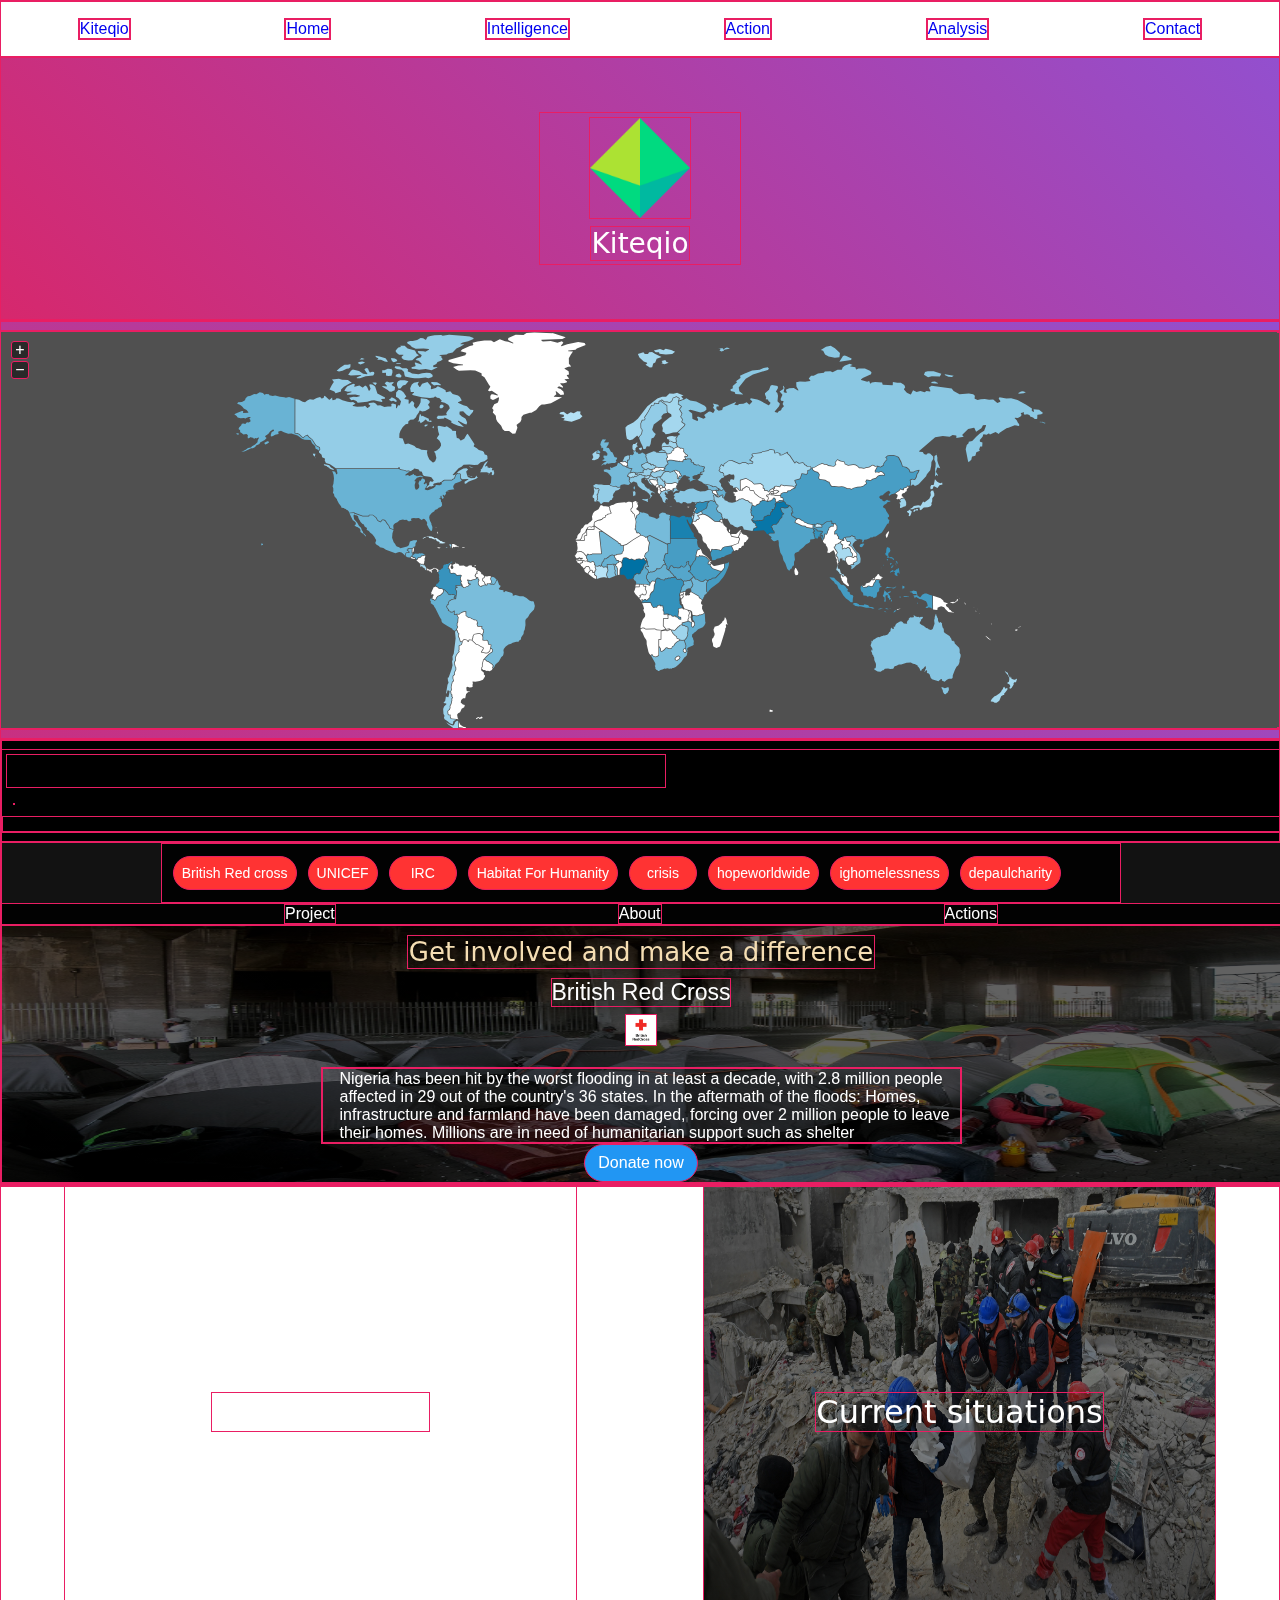
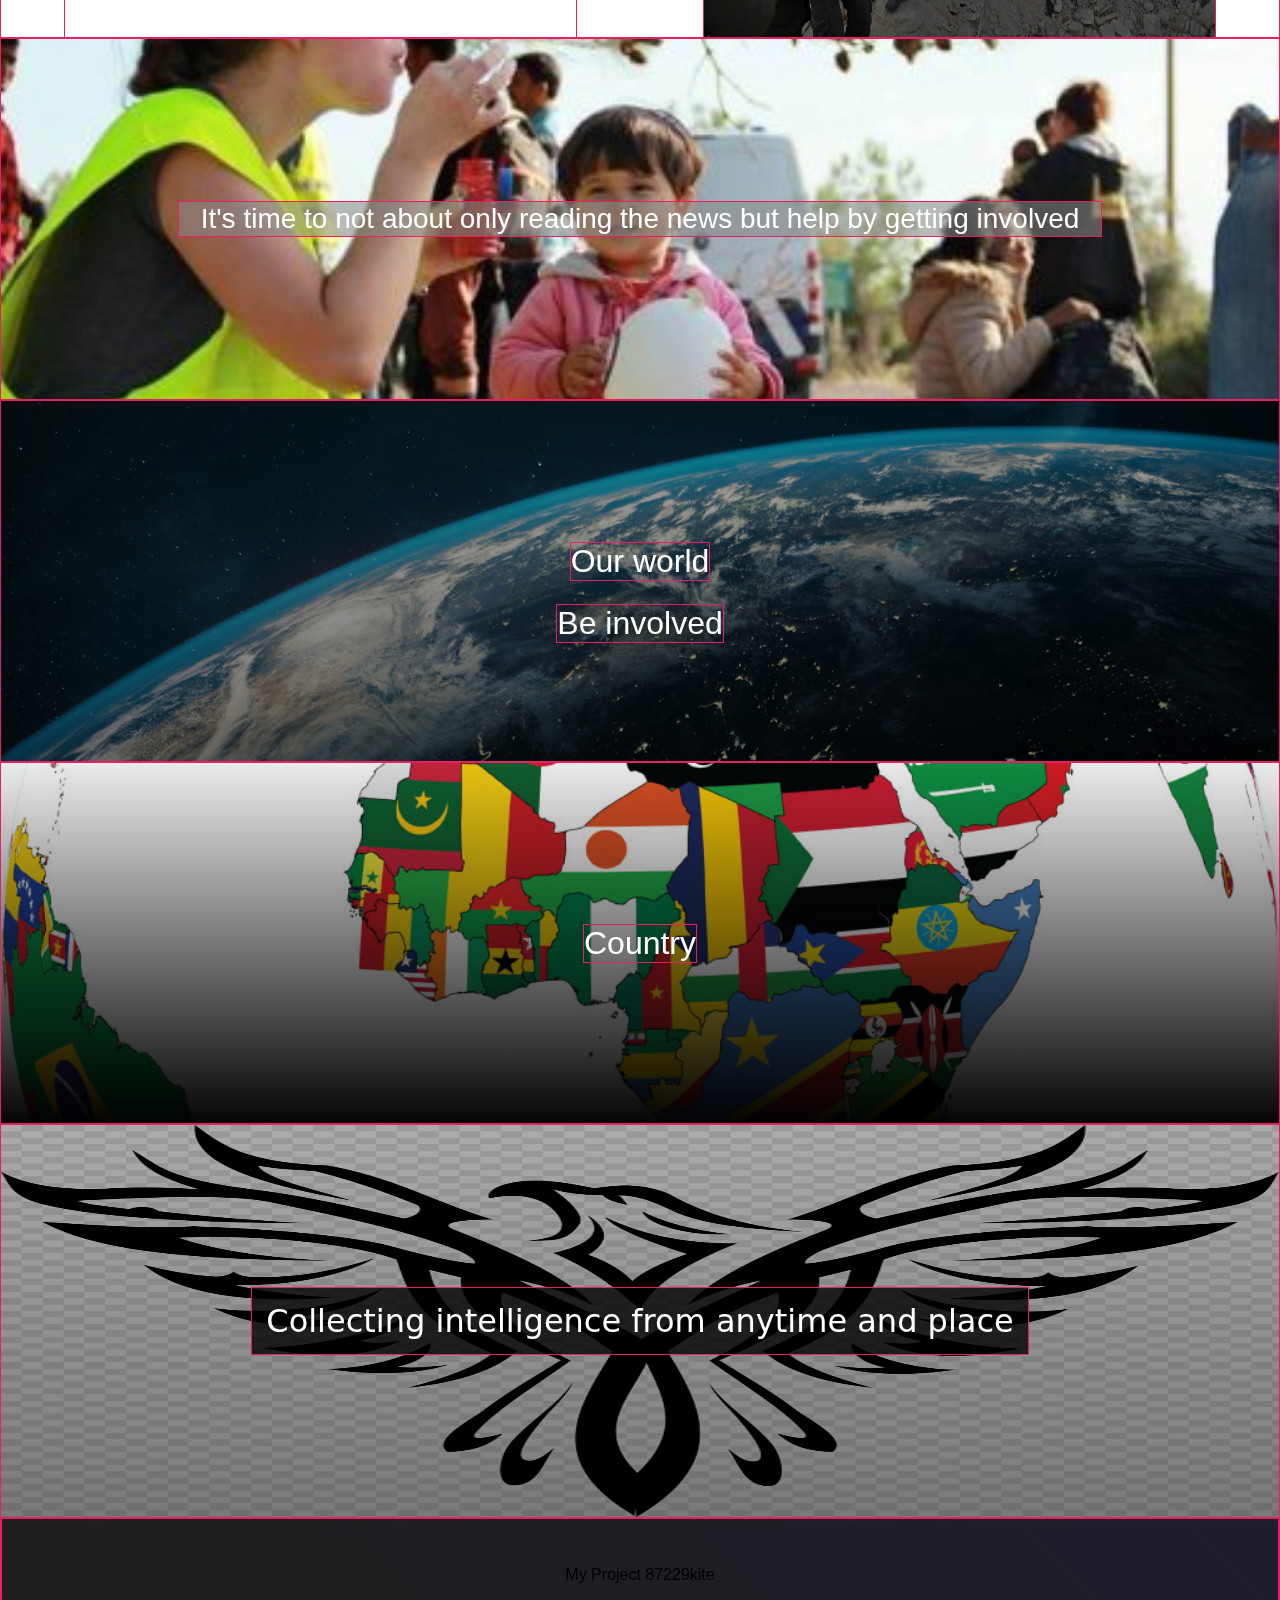
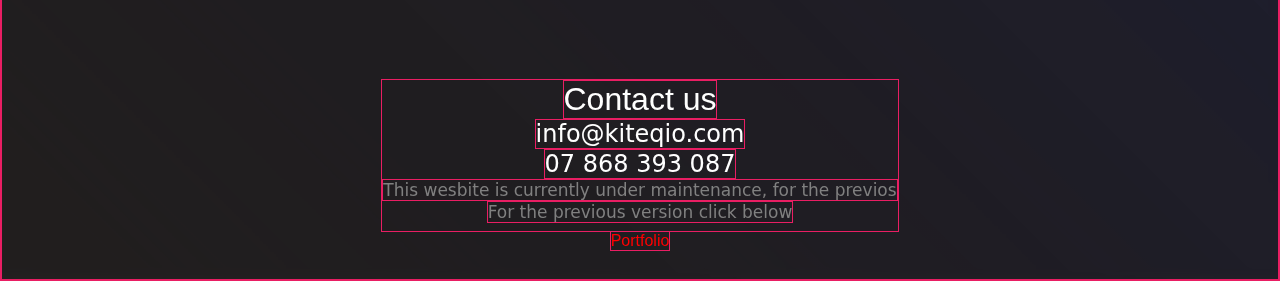
<file: kiteqio.html>
<!DOCTYPE html>
<html>
<head>
    <link rel="stylesheet" href="styles.css">
   
     <!-- <link href="indexpc.css" rel="stylesheet">
     <link href="indexmobile.css" rel="stylesheet"> -->
     <link rel="stylesheet" href="jquery-jvectormap-2.0.5.css" type="text/css" media="screen"/>
     <script src="https://ajax.googleapis.com/ajax/libs/jquery/3.6.3/jquery.min.js"></script>
     <script src="jquery-jvectormap-2.0.5.min.js"></script>
     <script src="jquery-jvectormap-world-mill.js"></script>
    
</head>
<body>

    <div class="menu">
        <a href="index.html"><p>Kiteqio</p></a>
        <a href="kiteqiomedia.html"><p>Home</p></a>
        <a href="page2.html"><p>Intelligence</p></a>
        <a href="page2.html"><p>Action</p></a>
        <a href="page3.html"><p>Analysis</p></a>
        <a href="page2.html"><p>Contact</p></a>
      </div>

      <div class="slider slider0" >

        <div class="logocontainer">
           
               <img class="logo" src="kiteqio.png">
               <p>Kiteqio</p>
            
        </div>

    </div>
    

      <div class="slider slider0" id="sliderworldmap">

        
           
        <div id="world-map" style="width: 600px; height: 400px"></div>
        <div id="countryContainer">
             
          <div class="contryinfo">
            <div class="countryinfor">
             <h1 id="countrynanme"></h1>
             <h3 id="population"></h3>
             <p id="country"></p>
            </div>
          </div>
          <div class="organasationContainer">
       
            <div class="organasations">
              <p>British Red cross</p>
              <p>UNICEF</p>
              <p>IRC </p>
              <p>Habitat For Humanity</p>
              <p>crisis</p>
              <p>hopeworldwide</p>
              <p>ighomelessness</p>
              <p>depaulcharity</p>
            </div>
            <div class="nav ">
              <p>Project</p>
              <p>About</p>
              <p>Actions</p>
            </div>

            <div class="organsationsinfo">
              <h1 class="title">Get involved and make a difference</h1>
              <h1 id="organasationtitle">British Red Cross</h1>
              <div id="organasationpicture"></div>
              <div class="organsationtextcontainer">
              <p class="organtext">
                Nigeria has been hit by the worst flooding in at least a decade, with 2.8 million people affected in 29 out of the country's 36 states. 

In the aftermath of the floods:

Homes, infrastructure and farmland have been damaged, forcing over 2 million people to leave their homes.
Millions are in need of humanitarian support such as shelter
              </p>
            </div>
              <p class="donate">Donate now</p>
            </div>

            
          </div>
        </div>
        </div>

       
      

  

    <div class="slider slider1">
      
        <div class="slider1container" id="slider1container1">
            <h1>Kiteqio Media</h1>
        </div>
  
        <div class="slider1container" id="slider1container2">
            <h1>Current situations</h1>
        </div>
  
     </div>


 </div>

    </div>
    <div class="slider slider2" id="slidermedia">
        <h1>It's time to not about only reading the news but help by getting involved</h1>
</div>


    <div class="slider slider2" id="sliderworld">
             <h1>Our world</h1>
             <h1>Be involved</h1>
   </div>

<div class="slider slider2" id="slidercountry">
    <h1>Country</h1>

</div>

<div class="slider slider2" id="sliderIntelligence">
    <h1>Collecting intelligence from anytime and place</h1>
</div>
   

 

<div class="slider slider3">
    <div class="slider3container">My Project 87229kite
         <div class="contact">
          <h1>Contact us</h1>
          <h2>info@kiteqio.com</h2>
          <h2>07 868 393 087</h2>
          <h3>This wesbite is currently under maintenance, for the previos</h3>
          <h3>For the previous version click below</h3>
          <a href="https://neurostatdev.000webhostapp.com/" target=”_blank”>Portfolio</a>
        </div>
</div>

</div>
<script>

    var countrycode = [{"Code": "AF", "Name": "Afghanistan"},{"Code": "AX", "Name": "\u00c5land Islands"},{"Code": "AL", "Name": "Albania"},{"Code": "DZ", "Name": "Algeria"},{"Code": "AS", "Name": "American Samoa"},{"Code": "AD", "Name": "Andorra"},{"Code": "AO", "Name": "Angola"},{"Code": "AI", "Name": "Anguilla"},{"Code": "AQ", "Name": "Antarctica"},{"Code": "AG", "Name": "Antigua and Barbuda"},{"Code": "AR", "Name": "Argentina"},{"Code": "AM", "Name": "Armenia"},{"Code": "AW", "Name": "Aruba"},{"Code": "AU", "Name": "Australia"},{"Code": "AT", "Name": "Austria"},{"Code": "AZ", "Name": "Azerbaijan"},{"Code": "BS", "Name": "Bahamas"},{"Code": "BH", "Name": "Bahrain"},{"Code": "BD", "Name": "Bangladesh"},{"Code": "BB", "Name": "Barbados"},{"Code": "BY", "Name": "Belarus"},{"Code": "BE", "Name": "Belgium"},{"Code": "BZ", "Name": "Belize"},{"Code": "BJ", "Name": "Benin"},{"Code": "BM", "Name": "Bermuda"},{"Code": "BT", "Name": "Bhutan"},{"Code": "BO", "Name": "Bolivia, Plurinational State of"},{"Code": "BQ", "Name": "Bonaire, Sint Eustatius and Saba"},{"Code": "BA", "Name": "Bosnia and Herzegovina"},{"Code": "BW", "Name": "Botswana"},{"Code": "BV", "Name": "Bouvet Island"},{"Code": "BR", "Name": "Brazil"},{"Code": "IO", "Name": "British Indian Ocean Territory"},{"Code": "BN", "Name": "Brunei Darussalam"},{"Code": "BG", "Name": "Bulgaria"},{"Code": "BF", "Name": "Burkina Faso"},{"Code": "BI", "Name": "Burundi"},{"Code": "KH", "Name": "Cambodia"},{"Code": "CM", "Name": "Cameroon"},{"Code": "CA", "Name": "Canada"},{"Code": "CV", "Name": "Cape Verde"},{"Code": "KY", "Name": "Cayman Islands"},{"Code": "CF", "Name": "Central African Republic"},{"Code": "TD", "Name": "Chad"},{"Code": "CL", "Name": "Chile"},{"Code": "CN", "Name": "China"},{"Code": "CX", "Name": "Christmas Island"},{"Code": "CC", "Name": "Cocos (Keeling) Islands"},{"Code": "CO", "Name": "Colombia"},{"Code": "KM", "Name": "Comoros"},{"Code": "CG", "Name": "Congo"},{"Code": "CD", "Name": "Congo, the Democratic Republic of the"},{"Code": "CK", "Name": "Cook Islands"},{"Code": "CR", "Name": "Costa Rica"},{"Code": "CI", "Name": "C\u00f4te d'Ivoire"},{"Code": "HR", "Name": "Croatia"},{"Code": "CU", "Name": "Cuba"},{"Code": "CW", "Name": "Cura\u00e7ao"},{"Code": "CY", "Name": "Cyprus"},{"Code": "CZ", "Name": "Czech Republic"},{"Code": "DK", "Name": "Denmark"},{"Code": "DJ", "Name": "Djibouti"},{"Code": "DM", "Name": "Dominica"},{"Code": "DO", "Name": "Dominican Republic"},{"Code": "EC", "Name": "Ecuador"},{"Code": "EG", "Name": "Egypt"},{"Code": "SV", "Name": "El Salvador"},{"Code": "GQ", "Name": "Equatorial Guinea"},{"Code": "ER", "Name": "Eritrea"},{"Code": "EE", "Name": "Estonia"},{"Code": "ET", "Name": "Ethiopia"},{"Code": "FK", "Name": "Falkland Islands (Malvinas)"},{"Code": "FO", "Name": "Faroe Islands"},{"Code": "FJ", "Name": "Fiji"},{"Code": "FI", "Name": "Finland"},{"Code": "FR", "Name": "France"},{"Code": "GF", "Name": "French Guiana"},{"Code": "PF", "Name": "French Polynesia"},{"Code": "TF", "Name": "French Southern Territories"},{"Code": "GA", "Name": "Gabon"},{"Code": "GM", "Name": "Gambia"},{"Code": "GE", "Name": "Georgia"},{"Code": "DE", "Name": "Germany"},{"Code": "GH", "Name": "Ghana"},{"Code": "GI", "Name": "Gibraltar"},{"Code": "GR", "Name": "Greece"},{"Code": "GL", "Name": "Greenland"},{"Code": "GD", "Name": "Grenada"},{"Code": "GP", "Name": "Guadeloupe"},{"Code": "GU", "Name": "Guam"},{"Code": "GT", "Name": "Guatemala"},{"Code": "GG", "Name": "Guernsey"},{"Code": "GN", "Name": "Guinea"},{"Code": "GW", "Name": "Guinea-Bissau"},{"Code": "GY", "Name": "Guyana"},{"Code": "HT", "Name": "Haiti"},{"Code": "HM", "Name": "Heard Island and McDonald Islands"},{"Code": "VA", "Name": "Holy See (Vatican City State)"},{"Code": "HN", "Name": "Honduras"},{"Code": "HK", "Name": "Hong Kong"},{"Code": "HU", "Name": "Hungary"},{"Code": "IS", "Name": "Iceland"},{"Code": "IN", "Name": "India"},{"Code": "ID", "Name": "Indonesia"},{"Code": "IR", "Name": "Iran, Islamic Republic of"},{"Code": "IQ", "Name": "Iraq"},{"Code": "IE", "Name": "Ireland"},{"Code": "IM", "Name": "Isle of Man"},{"Code": "IL", "Name": "Israel"},{"Code": "IT", "Name": "Italy"},{"Code": "JM", "Name": "Jamaica"},{"Code": "JP", "Name": "Japan"},{"Code": "JE", "Name": "Jersey"},{"Code": "JO", "Name": "Jordan"},{"Code": "KZ", "Name": "Kazakhstan"},{"Code": "KE", "Name": "Kenya"},{"Code": "KI", "Name": "Kiribati"},{"Code": "KP", "Name": "Korea, Democratic People's Republic of"},{"Code": "KR", "Name": "Korea, Republic of"},{"Code": "KW", "Name": "Kuwait"},{"Code": "KG", "Name": "Kyrgyzstan"},{"Code": "LA", "Name": "Lao People's Democratic Republic"},{"Code": "LV", "Name": "Latvia"},{"Code": "LB", "Name": "Lebanon"},{"Code": "LS", "Name": "Lesotho"},{"Code": "LR", "Name": "Liberia"},{"Code": "LY", "Name": "Libya"},{"Code": "LI", "Name": "Liechtenstein"},{"Code": "LT", "Name": "Lithuania"},{"Code": "LU", "Name": "Luxembourg"},{"Code": "MO", "Name": "Macao"},{"Code": "MK", "Name": "Macedonia, the Former Yugoslav Republic of"},{"Code": "MG", "Name": "Madagascar"},{"Code": "MW", "Name": "Malawi"},{"Code": "MY", "Name": "Malaysia"},{"Code": "MV", "Name": "Maldives"},{"Code": "ML", "Name": "Mali"},{"Code": "MT", "Name": "Malta"},{"Code": "MH", "Name": "Marshall Islands"},{"Code": "MQ", "Name": "Martinique"},{"Code": "MR", "Name": "Mauritania"},{"Code": "MU", "Name": "Mauritius"},{"Code": "YT", "Name": "Mayotte"},{"Code": "MX", "Name": "Mexico"},{"Code": "FM", "Name": "Micronesia, Federated States of"},{"Code": "MD", "Name": "Moldova, Republic of"},{"Code": "MC", "Name": "Monaco"},{"Code": "MN", "Name": "Mongolia"},{"Code": "ME", "Name": "Montenegro"},{"Code": "MS", "Name": "Montserrat"},{"Code": "MA", "Name": "Morocco"},{"Code": "MZ", "Name": "Mozambique"},{"Code": "MM", "Name": "Myanmar"},{"Code": "NA", "Name": "Namibia"},{"Code": "NR", "Name": "Nauru"},{"Code": "NP", "Name": "Nepal"},{"Code": "NL", "Name": "Netherlands"},{"Code": "NC", "Name": "New Caledonia"},{"Code": "NZ", "Name": "New Zealand"},{"Code": "NI", "Name": "Nicaragua"},{"Code": "NE", "Name": "Niger"},{"Code": "NG", "Name": "Nigeria"},{"Code": "NU", "Name": "Niue"},{"Code": "NF", "Name": "Norfolk Island"},{"Code": "MP", "Name": "Northern Mariana Islands"},{"Code": "NO", "Name": "Norway"},{"Code": "OM", "Name": "Oman"},{"Code": "PK", "Name": "Pakistan"},{"Code": "PW", "Name": "Palau"},{"Code": "PS", "Name": "Palestine, State of"},{"Code": "PA", "Name": "Panama"},{"Code": "PG", "Name": "Papua New Guinea"},{"Code": "PY", "Name": "Paraguay"},{"Code": "PE", "Name": "Peru"},{"Code": "PH", "Name": "Philippines"},{"Code": "PN", "Name": "Pitcairn"},{"Code": "PL", "Name": "Poland"},{"Code": "PT", "Name": "Portugal"},{"Code": "PR", "Name": "Puerto Rico"},{"Code": "QA", "Name": "Qatar"},{"Code": "RE", "Name": "R\u00e9union"},{"Code": "RO", "Name": "Romania"},{"Code": "RU", "Name": "Russian Federation"},{"Code": "RW", "Name": "Rwanda"},{"Code": "BL", "Name": "Saint Barth\u00e9lemy"},{"Code": "SH", "Name": "Saint Helena, Ascension and Tristan da Cunha"},{"Code": "KN", "Name": "Saint Kitts and Nevis"},{"Code": "LC", "Name": "Saint Lucia"},{"Code": "MF", "Name": "Saint Martin (French part)"},{"Code": "PM", "Name": "Saint Pierre and Miquelon"},{"Code": "VC", "Name": "Saint Vincent and the Grenadines"},{"Code": "WS", "Name": "Samoa"},{"Code": "SM", "Name": "San Marino"},{"Code": "ST", "Name": "Sao Tome and Principe"},{"Code": "SA", "Name": "Saudi Arabia"},{"Code": "SN", "Name": "Senegal"},{"Code": "RS", "Name": "Serbia"},{"Code": "SC", "Name": "Seychelles"},{"Code": "SL", "Name": "Sierra Leone"},{"Code": "SG", "Name": "Singapore"},{"Code": "SX", "Name": "Sint Maarten (Dutch part)"},{"Code": "SK", "Name": "Slovakia"},{"Code": "SI", "Name": "Slovenia"},{"Code": "SB", "Name": "Solomon Islands"},{"Code": "SO", "Name": "Somalia"},{"Code": "ZA", "Name": "South Africa"},{"Code": "GS", "Name": "South Georgia and the South Sandwich Islands"},{"Code": "SS", "Name": "South Sudan"},{"Code": "ES", "Name": "Spain"},{"Code": "LK", "Name": "Sri Lanka"},{"Code": "SD", "Name": "Sudan"},{"Code": "SR", "Name": "Suriname"},{"Code": "SJ", "Name": "Svalbard and Jan Mayen"},{"Code": "SZ", "Name": "Swaziland"},{"Code": "SE", "Name": "Sweden"},{"Code": "CH", "Name": "Switzerland"},{"Code": "SY", "Name": "Syrian Arab Republic"},{"Code": "TW", "Name": "Taiwan, Province of China"},{"Code": "TJ", "Name": "Tajikistan"},{"Code": "TZ", "Name": "Tanzania, United Republic of"},{"Code": "TH", "Name": "Thailand"},{"Code": "TL", "Name": "Timor-Leste"},{"Code": "TG", "Name": "Togo"},{"Code": "TK", "Name": "Tokelau"},{"Code": "TO", "Name": "Tonga"},{"Code": "TT", "Name": "Trinidad and Tobago"},{"Code": "TN", "Name": "Tunisia"},{"Code": "TR", "Name": "Turkey"},{"Code": "TM", "Name": "Turkmenistan"},{"Code": "TC", "Name": "Turks and Caicos Islands"},{"Code": "TV", "Name": "Tuvalu"},{"Code": "UG", "Name": "Uganda"},{"Code": "UA", "Name": "Ukraine"},{"Code": "AE", "Name": "United Arab Emirates"},{"Code": "GB", "Name": "United Kingdom"},{"Code": "US", "Name": "United States"},{"Code": "UM", "Name": "United States Minor Outlying Islands"},{"Code": "UY", "Name": "Uruguay"},{"Code": "UZ", "Name": "Uzbekistan"},{"Code": "VU", "Name": "Vanuatu"},{"Code": "VE", "Name": "Venezuela, Bolivarian Republic of"},{"Code": "VN", "Name": "Viet Nam"},{"Code": "VG", "Name": "Virgin Islands, British"},{"Code": "VI", "Name": "Virgin Islands, U.S."},{"Code": "WF", "Name": "Wallis and Futuna"},{"Code": "EH", "Name": "Western Sahara"},{"Code": "YE", "Name": "Yemen"},{"Code": "ZM", "Name": "Zambia"},{"Code": "ZW", "Name": "Zimbabwe"}];

 var homelessjson = {
	"Afghanistan": {
		"website": "",
		"countrycode": "AF",
		"special": [
			""
		],
		"webinfo": "",
		"info": ""
	},
	"Åland Islands": {
		"website": "",
		"countrycode": "AX",
		"special": [
			""
		],
		"webinfo": "",
		"info": ""
	},
	"Albania": {
		"website": "",
		"countrycode": "AL",
		"special": [
			""
		],
		"webinfo": "",
		"info": ""
	},
	"Algeria": {
		"website": "",
		"countrycode": "DZ",
		"special": [
			""
		],
		"webinfo": "",
		"info": "Homelessness in Algeria comes in various forms. It is typical for individuals without permanent and adequate housing to sleep on the street. It is not uncommon for individuals to sleep in their cars. Groups of strangers sometimes live in garages, often thought of as slums."
	},
	"American Samoa": {
		"website": "",
		"countrycode": "AS",
		"special": [
			""
		],
		"webinfo": "",
		"info": ""
	},
	"Andorra": {
		"website": "",
		"countrycode": "AD",
		"special": [
			""
		],
		"webinfo": "",
		"info": "Forced evictions, an abundance of petroleum, wealth inequality, economic growth and slums surround the most expensive cities in Angola. Angola, a country, that rose economically after experiencing a three-decade civil war. But the fruits of that expansion have not been shared by most of the population"
	},
	"Angola": {
		"website": "",
		"countrycode": "AO",
		"special": [
			""
		],
		"webinfo": "",
		"info": ""
	},
	"Anguilla": {
		"website": "",
		"countrycode": "AI",
		"special": [
			""
		],
		"webinfo": "",
		"info": ""
	},
	"Antarctica": {
		"website": "",
		"countrycode": "AQ",
		"special": [
			""
		],
		"webinfo": "",
		"info": ""
	},
	"Antigua and Barbuda": {
		"website": "",
		"countrycode": "AG",
		"special": [
			""
		],
		"webinfo": "",
		"info": "Antigua and Barbuda: The Antigua and Barbuda Red Cross held its “Give a Hand” initiative on December 22, 2022. This activity is done every year to give holiday cheer to the members of the homeless community. A number of beneficiaries received hot meals and drinks, clothing, shoes, hygiene items, and were had access to onsite shower facilities."
	},
	"Argentina": {
		"website": "",
		"countrycode": "AR",
		"special": [
			""
		],
		"webinfo": "",
		"info": "More than three in 10 persons lack adequate housing. They often experience critical overcrowding, lack of access to drinking water and sanitation services, dirt roads, and no means of transportation or access to the main services."
	},
	"Armenia": {
		"website": "",
		"countrycode": "AM",
		"special": [
			""
		],
		"webinfo": "",
		"info": "Homeless people in the Armenia capital of Yerevan have been hit particularly hard by the pandemic, lacking adequate access to cleaning and quarantine facilities. Yerevan’s homeless shelter, founded by the Danish Hans Christian Kofoed charity and the only one of its kind in the country, has been trying to support them during the crisis."
	},
	"Aruba": {
		"website": "",
		"countrycode": "AW",
		"special": [
			""
		],
		"webinfo": "",
		"info": ""
	},
	"Australia": {
		"website": "",
		"countrycode": "AU",
		"special": [
			""
		],
		"webinfo": "",
		"info": "As the gap between the cost of housing and incomes rapidly widens, the Australian Government must approve a $2 billion rapid-rehousing fund, expand the Housing Australian Future Fund to support annual construction of 25,000 social housing properties, and increase Commonwealth Rent Assistance 50 per cent."
	},
	"Austria": {
		"website": "",
		"countrycode": "AT",
		"special": [
			""
		],
		"webinfo": "",
		"info": "According to the Social Ministry in 2016, 15,090 people were registered as homeless. This is 3,690 people more than in the base year of 2008, when 11,400 people were recorded (an increase of 32%). This data can only be seen as the bottom line of homelessness in Austria as the acquisition of data is incomplete"
	},
	"Azerbaijan": {
		"website": "",
		"countrycode": "AZ",
		"special": [
			""
		],
		"webinfo": "",
		"info": "Despite Azerbaijan’s abundance of resources, homelessness in Azerbaijan became a major crisis as a result of the Nagorno-Karabakh War. Due to this war between Azerbaijan and Armenia, nearly 1 million people in Azerbaijan became internally displaced refugees. The combat operations waged by both sides resulted in massive calamities for Azerbaijan. This conflict caused the displacement of many on both sides, including 240,000 refugees from Armenia. It contributed significantly to the problem of homelessness in Azerbaijan."
	},
	"Bahamas": {
		"website": "",
		"countrycode": "BS",
		"special": [
			""
		],
		"webinfo": "",
		"info": "Hurricane Dorian made landfall in The Bahamas on Sept. 3, 2019. It loitered for three days over Grand Bahama and the Abaco Islands, the northernmost parts of the archipelago. A Category 5 hurricane, it was the worst storm ever to befall the small island nation. The Inter-American Development Bank (IDB) estimates Hurricane Dorian’s damages to The Bahamas at $3.4 billion, including almost $15 million in housing damage. All of the damage has led to severe cases of homelessness in The Bahamas."
	},
	"Bahrain": {
		"website": "",
		"countrycode": "BH",
		"special": [
			""
		],
		"webinfo": "",
		"info": "Small in size, but rich in natural resources, Bahrain has a small population of 1.5 million residents and a GDP of $37.75 billion. It is one of the richest countries in the world, much like other GCC (Gulf Cooperation Council) countries. It is the fifth richest Arab country and the 23rd richest country in the world. This is mostly due to its high-income economy that relies on oil, natural gas and tourism. As a result, many overlook the problem of homelessness in Bahrain."
	},
	"Bangladesh": {
		"website": "",
		"countrycode": "BD",
		"special": [
			""
		],
		"webinfo": "",
		"info": "Bangladesh has experienced one of the highest urban population growth rates (around 7% per year) over the past three decades. Dhaka, the capital city, attracts approximately 320,000 migrants from rural areas every year. The city is unable to provide shelter, food, education, healthcare, and employment for its rapidly-expanding population. An estimated 3.4 million people live in the overcrowded slums of Dhaka, and many more live in public spaces lacking the most basic shelter."
	},
	"Barbados": {
		"website": "",
		"countrycode": "BB",
		"special": [
			"https://baehcare.org/"
		],
		"webinfo": "",
		"info": "https://borgenproject.org/homelessness-in-barbados/",
		"info": "The problem of homelessness in Barbados is largely due to the unemployment rate, which reached 10.33% in 2019. Much of Barbados’ homeless population is unemployed, such as 74-year-old Horace Gibson. Gibson receives a pension but notes, “you know how pension goes. You gotta buy food, you gotta buy everything! So, it’s really about how you want to live. I just take it easy, and take it as it comes. I try to survive. I don’t trouble nobody.”"
	},
	"Belarus": {
		"website": "",
		"countrycode": "BY",
		"special": [
			""
		],
		"webinfo": "https://neweasterneurope.eu/2019/05/27/how-belarus-fails-its-homeless/",
		"info": "Belarus is the host of next month’s European Games. This is bad news for the country’s many homeless. Already facing a hostile bureaucracy and lacking decent shelters, the homeless will be targeted for ‘street cleaning’ by the authorities."
	},
	"Belgium": {
		"website": "",
		"countrycode": "BE",
		"special": [
			""
		],
		"webinfo": "https://www.brusselstimes.com/160430/vanbiervliet-brusshelp-brussels-homeless-population-hits-new-record-frank-vanbiervliet-brusshelp-squatting-shelter-unoccupied-housing-coronavirus-pandemic",
		"info": "The homeless population in the Brussels region has risen sharply to a new record of 5,313 people, according to data from the most recent November 2020 census. It’s a 27.8% increase over the last two years, and the number of minor children living in homelessness has increased by 50%."
	},
	"Belize": {
		"website": "",
		"countrycode": "BZ",
		"special": [
			""
		],
		"webinfo": "https://realliferecess.com/poverty-in-paradise-does-belize-have-a-homeless-population/",
		"info": "The most recent statistics I could find were woefully out of date, from 2010. But that study estimated the country’s total homeless population to be 118 people. Yes, you read that correctly: 118 people for the whole country. Atlantic City alone has about 3 times that homeless population so what’s the deal? What is Belize doing so right that they have a nearly non-existent homeless population? It is definitely NOT that the Belizean people are mostly rich or the wealthy country funnels loads of cash in to social security programs because in actuality “more than half of Belize’s population lives in poverty.”"
	},
	"Benin": {
		"website": "",
		"countrycode": "BJ",
		"special": [
			""
		],
		"webinfo": "https://www.independent.co.uk/news/world/africa/thousands-made-homeless-by-flooding-in-benin-2119109.html",
		"info": "Hundreds of thousands of people have been made homeless by flooding which hit West Africa during its annual rainy season. The worst affected country is Benin where more than 50 people have been killed and over 150,000 homes have been damaged or lost. Farm land and schools have also been badly damaged. The UN estimates that 680,000 people have been affected by the worst floods Benin has seen in decades. Benin’s government declared a national emergency and has asked for international aid to help the rapidly emerging crisis."
	},
	"Bermuda": {
		"website": "",
		"countrycode": "BM",
		"special": [
			""
		],
		"webinfo": "",
		"info": ""
	},
	"Bhutan": {
		"website": "",
		"countrycode": "BT",
		"special": [
			""
		],
		"webinfo": "https://borgenproject.org/homelessness-in-bhutan/#:~:text=Bhutan%20may%20not%20have%20a,Bhutanese%20government%20that%20they%20need.",
		"info": "Bhutan may not have a large homeless population, but the suffering of those who find themselves with nowhere to go is generally unheard. With more international awareness, groups such as A11A and Lhak-sam may be able to receive the aid from both the Bhutanese government that they need."
	},
	"Bolivia, Plurinational State of": {
		"website": "",
		"countrycode": "BO",
		"special": [
			""
		],
		"webinfo": "",
		"info": ""
	},
	"Bonaire, Sint Eustatius and Saba": {
		"website": "",
		"countrycode": "BQ",
		"special": [
			""
		],
		"webinfo": "",
		"info": ""
	},
	"Bosnia and Herzegovina": {
		"website": "",
		"countrycode": "BA",
		"special": [
			""
		],
		"webinfo": "https://borgenproject.org/homelessness-in-bosnia-and-herzegovina/#:~:text=As%20a%20result%20of%20the,collective%20centers%20across%20the%20country.",
		"info": "As a result of the war, homelessness in Bosnia and Herzegovina became rampant, leaving thousands without shelter. As of 2018, more than 90,000 refugees of the Bosnian War remain internally displaced, many of whom currently live in collective centers across the country."
	},
	"Botswana": {
		"website": "",
		"countrycode": "BW",
		"special": [
			""
		],
		"webinfo": "https://borgenproject.org/homelessness-in-botswana/",
		"info": "Many areas are overcrowded. In addition, citizens often face a lack of water, sanitation and electricity. As a result, their settlements come to be marked as slums. The most recent data on the population density in Botswana slums was taken in 2001. It reported that 61% of citizens lived in slums, which means that Botswana has a high prevalence of slums. Generally, the prevalence of slums is higher in countries that rely on government land distribution like Botswana."
	},
	"Bouvet Island": {
		"website": "",
		"countrycode": "BV",
		"special": [
			""
		],
		"webinfo": "",
		"info": ""
	},
	"Brazil": {
		"website": "",
		"countrycode": "BR",
		"special": [
			""
		],
		"webinfo": "https://www.homelessworldcup.org/brazil#:~:text=Paolo%2C%202021.,%2C%20healthcare%2C%20and%20public%20education.",
		"info": "One in four Brazilians are either homeless or live in ‘inadequate housing’. The housing deficit is more pronounced in Rio De Janeiro, where an estimated 20% of residents live in informal shantytown-favelas, lacking access to running water, sanitation, healthcare, and public education. "
	},
	"British Indian Ocean Territory": {
		"website": "",
		"countrycode": "IO",
		"special": [
			""
		],
		"webinfo": "https://en.wikipedia.org/wiki/Expulsion_of_the_Chagossians",
		"info": "Legal action to claim compensation and the right of abode in the Chagos began in April 1973 when 280 islanders, represented by a Mauritian attorney, petitioned the government of Mauritius to distribute the £650,000 compensation provided in 1972 by the British government. It was not distributed until 1977.[8] Various petitions and lawsuits have been ongoing since that time."
	},
	"Brunei Darussalam": {
		"website": "",
		"countrycode": "BN",
		"special": [
			""
		],
		"webinfo": "https://borgenproject.org/poverty-in-brunei/",
		"info": "Despite this economic advantage and the country’s high development index, poverty in Brunei remains an ongoing issue. A recorded 46% of the rather small population, just over 400,000 people, earned below $1,000 in 2012 and half of the country depends on welfare to survive."
	},
	"Bulgaria": {
		"website": "",
		"countrycode": "BG",
		"special": [
			""
		],
		"webinfo": "https://borgenproject.org/homelessness-in-bulgaria/",
		"info": "There are no concrete numbers or official statistics that show how many people are homeless and what is the real situation with homelessness in Bulgaria. However, there is a trend that can be observed – the numbers are increasing. As of 2013, as many as 1,370 people have been registered in temporary accommodation facilities. The real number is likely much higher since this only accounts for people with government-issued IDs who have signed up in those facilities."
	},
	"Burkina Faso": {
		"website": "",
		"countrycode": "BF",
		"special": [
			""
		],
		"webinfo": "https://borgenproject.org/homelessness-in-burkina-faso/",
		"info": "Homelessness in Burkina Faso is a crisis in a long list of crises. Aside from the ongoing challenges that confront the landlocked West African nation, housing shortages have escalated for over 18 million inhabitants. The woes of the former French colony are plentiful, but Burkina Faso’s U.N. advisor, Miriame Fofaso, sees hope in Burkina Faso’s future."
	},
	"Burundi": {
		"website": "",
		"countrycode": "BI",
		"special": [
			""
		],
		"webinfo": "https://www.librarieswithoutborders.org/2020/03/03/burundi-the-street-has-not-always-been-my-home/",
		"info": "In Burundi 400,000 children and adolescents do not have access to quality education, especially refugees those in poverty, ​and those displaced. Among them, 5,000 children are in situations of homelessness. This autumn our sponsor Augustin Trapenard will meet for a week – in the surrounding neighborhoods of Bujumbura – the young users of our Ideas Box kits. Each day our Ideas Box helps in their reintegration into their community, and gives them a taste of returning to school."
	},
	"Cambodia": {
		"website": "",
		"countrycode": "KH",
		"special": [
			""
		],
		"webinfo": "https://www.homelessworldcup.org/cambodia#:~:text=One%20study%20found%20more%20than,Habitat%20for%20Humanity%2C%202021).",
		"info": "One study found more than 4,000 children were homeless in seven of Cambodia's cities (CPC Network, 2017). Two out of three Cambodians need decent, affordable housing. Cambodia needs to build an additional 1 million homes by 2030 in order to meet demands of a booming population (Habitat for Humanity, 2021)."
	},
	"Cameroon": {
		"website": "",
		"countrycode": "CM",
		"special": [
			""
		],
		"webinfo": "https://www.voanews.com/a/cameroon-offers-shelter-aid-to-abandoned-street-children-/6528232.html",
		"info": "YAOUNDE, CAMEROON — Authorities in Cameroon moved 150 children from the streets of the capital to centers for abandoned kids on Tuesday as part of its observance of International Day for Street Children. The government says the number of street children in Cameroon has risen sharply due to poverty, the COVID-19 pandemic and the conflicts at the nation’s borders."
	},
	"Canada": {
		"website": "",
		"countrycode": "CA",
		"special": [
			""
		],
		"webinfo": "https://reviewlution.ca/resources/homelessness-in-canada/#:~:text=In%202021%2C%20there%20were%20more,about%201%25%20of%20the%20population.",
		"info": "In 2021, there were more than 235,000 homeless people in Canada. Moreover, 25,000 to 35,000 people experience homelessness on any given night. Compared to previous years, in 2005, the federal estimate of the number of homeless in Canada was 200,000, about 1% of the population."
	},
	"Cape Verde": {
		"website": "",
		"countrycode": "CV",
		"special": [
			""
		],
		"webinfo": "https://www.nationsencyclopedia.com/Africa/Cape-Verde-HOUSING.html",
		"info": "Housing on the islands varies greatly, from the elegant, Mediterranean-style homes of Europeans and middle-class Cape Verdeans to the simple timber and mud-block houses of peasants. At last estimate, approximately 95% of all housing units were one-floor dwellings. External walls were mostly of stone and clay, stone and cement, or all stone. Water supply was delivered by pipes, wells, tanks and cisterns, and other sources. As of 2000, only about 76.7% of the population had access to safe drinking water. At least 54% did not have access to imporved sanitation systems and 50% did not have access to electricity. About 15% of families were homeless."
	},
	"Cayman Islands": {
		"website": "",
		"countrycode": "KY",
		"special": [
			""
		],
		"webinfo": "https://www.humanrightscommission.ky/hrcs-statement-on-homelessness-in-the-cayman-islands",
		"info": "he Human Rights Commission (“the Commission”) notes the recent commendable efforts made by Mr. Matthew Leslie in raising the issue of homelessness in the Cayman Islands. Homelessness is a serious issue which has far reaching implications for our islands as a whole. The lack of safe and secure housing not only presents serious risks for those affected but can also engage a wide variety of an individual’s human rights.  Human rights in the Cayman Islands are protected by our own Bill of Rights and by various international human rights treaties. "
	},
	"Central African Republic": {
		"website": "",
		"countrycode": "CF",
		"special": [
			""
		],
		"webinfo": "https://borgenproject.org/poverty-central-african-republic/#:~:text=Also%2C%20Over%20one%20million%20people,Republic%20of%20Congo%20and%20Cameroon.",
		"info": "Also, Over one million people are homeless in the Central African Republic as a result of their Civil War. Currently, more than 643,000 people are internally displaced in the Central African Republic while 500,000 people have become refugees in Chad, the Democratic Republic of Congo, the Republic of Congo and Cameroon."
	},
	"Chad": {
		"website": "",
		"countrycode": "TD",
		"special": [
			""
		],
		"webinfo": "https://www.wfp.org/countries/chad",
		"info": "Chad is a landlocked Sahelian country in central Africa, with one of the highest levels of hunger in the world - 42 percent of its population live below the poverty line. A low-income country with limited income-generating opportunities, and restricted access to social services, it is ranked 187th out of 189 countries in the 2020 Human Development Index."
	},
	"Chile": {
		"website": "",
		"countrycode": "CL",
		"special": [
			""
		],
		"webinfo": "Chile is considered one of the most unequal countries in the world. Homelessness has been steadily rising by about 4% over the last decade, to approximately 12,000, with at least half of these concentrated in the capital city Santiago OECD Report 2021.",
		"info": "https://homelessworldcup.org/portfolio-posts/chile/#:~:text=Chile%20is%20considered%20one%20of,city%20Santiago%20OECD%20Report%202021."
	},
	"China": {
		"website": "",
		"countrycode": "CN",
		"special": [
			""
		],
		"webinfo": "https://www.thelancet.com/journals/lanwpc/article/PIIS2666-6065(22)00159-6/fulltext",
		"info": "Homelessness is seldom a choice. Oftentimes, homelessness reflects the systemic failures that can result from social issues being dismissed or disregarded.1 Globally, approximately 1.6 billion people lack adequate housing, with 15 million more individuals being evicted on an annual basis.2 This situation is often profoundly worse in low- and middle-income countries like China. It is estimated that 300 million people in the country—home to 1.4 billion Chinese—are homeless.3 "
	},
	"Christmas Island": {
		"website": "",
		"countrycode": "CX",
		"special": [
			""
		],
		"webinfo": "",
		"info": ""
	},
	"Cocos (Keeling) Islands": {
		"website": "",
		"countrycode": "CC",
		"special": [
			""
		],
		"webinfo": "",
		"info": ""
	},
	"Colombia": {
		"website": "",
		"countrycode": "CO",
		"special": [
			""
		],
		"webinfo": "https://www.habitatforhumanity.org.uk/country/colombia/#:~:text=As%20a%20result%2C%203.8%20million,or%205%25%20of%20the%20popularion.",
		"info": "As a result, 3.8 million households, nearly 30% of all families in Colombia, do not have adequate homes (according to Ministry of Housing estimates from 2013), and 662,146 families are homeless, or 5% of the popularion."
	},
	"Comoros": {
		"website": "",
		"countrycode": "KM",
		"special": [
			""
		],
		"webinfo": "",
		"info": ""
	},
	"Congo": {
		"website": "",
		"countrycode": "CG",
		"special": [
			""
		],
		"webinfo": "https://borgenproject.org/homelessness-democratic-republic-of-the-congo/",
		"info": "The Democratic Republic of the Congo (DRC) is a country roughly three times the size of Texas, rich in fertile land, minerals, precious metals and potential for green energy initiatives. Despite this, approximately 72% of Congolese people live in extreme poverty. Located in central Africa, the DRC has experienced decades of dictatorship and civil war after gaining its independence."
	},
	"Congo, the Democratic Republic of the": {
		"website": "",
		"countrycode": "CD",
		"special": [
			""
		],
		"webinfo": "https://borgenproject.org/homelessness-democratic-republic-of-the-congo/",
		"info": "The DRC enjoyed a brief respite from tension when its civil war ended in 2003, and in 2019, the nation saw its first peaceful transfer of power since independence. Though these developments are promising, many of the nearly 90 million people who call DRC home do not consistently have a home. Here are some facts about homelessness in the Democratic Republic of the Congo that are worth knowing"
	},
	"Cook Islands": {
		"website": "",
		"countrycode": "CK",
		"special": [
			""
		],
		"webinfo": "https://www.cookislandsnews.com/regional/cold-winter-ahead-for-the-homeless/",
		"info": " NEW ZEALAND – Groups working with homeless people are bracing themselves for another gruelling few months as winter sets in. Emergency housing providers said the need for homes in the colder months is just as high as previous years and urgent plans must be made to ensure people were sheltered. De Paul House, based on Auckland’s North Shore, has been housing people for 32 years and manager Jan Rutledge said this year would be just as tough as last year. “It’s very hard to gather what the need will be, but it’s certainly anecdotally something that we are really concerned about."
	},
	"Costa Rica": {
		"website": "",
		"countrycode": "CR",
		"special": [
			""
		],
		"webinfo": "https://www.greaterchange.co.uk/post/what-country-has-the-lowest-rate-of-homelessness#:~:text=In%20North%20America%2C%20Costa%20Rica,homeless%20person%20per%201%2C515%20people.",
		"info": "In North America, Costa Rica has the smallest homeless population of approximately 3,387 people out of the 5.094 million citizens. Costa Rica also has the lowest rate of homelessness relative to its population size, with a rate of 0.06%. This is the equivalent of one homeless person per 1,515 people"
	},
	"Côte d'Ivoire": {
		"website": "",
		"countrycode": "CI",
		"special": [
			""
		],
		"webinfo": "https://www.homelessworldcup.org/ivory-coast",
		"info": "The country was engaged in civil war from 2002-2007. As of November 2021, more than 300,000 people are displaced as a result of conflict and violence. (Internal Displacement, 2021) "
	},
	"Croatia": {
		"website": "",
		"countrycode": "HR",
		"special": [
			""
		],
		"webinfo": "https://www.homelessworldcup.org/croatia",
		"info": "Croatia is currently in a population decline, with an ageing population and many educated young professionals leaving for higher salaries elsewhere in the EU. Currently youth unemployment, between the ages of 15-24, is 21.1% (females 25%, males 18.7%), with overall unemployment rate in 2019 being 8.07%. (CIA Factbook, 2020) "
	},
	"Cuba": {
		"website": "",
		"countrycode": "CU",
		"special": [
			""
		],
		"webinfo": "https://borgenproject.org/homelessness-in-cuba/",
		"info": "There is still a very real housing crisis involving the quantity and quality of Cuba’s housing. Fortunately, the state and local governments of Cuba alongside international NGOs such as Oxfam are working to alleviate this crisis. Oxfam sent workers and aid to Cuba in the wake of Hurricane Sandy in 2012 to assist with rebuilding and maintaining residential homes, 150,000 of which had undergone damage, affecting over 600,000 people."
	},
	"Cyprus": {
		"website": "",
		"countrycode": "CY",
		"special": [
			""
		],
		"webinfo": "https://borgenproject.org/homelessness-in-cyprus/",
		"info": "Homelessness in Cyprus is increasingly becoming a problem, or at least, many are just now recognizing it as a problem. Thousands of families are unable to afford the high rents and loan installments. Furthermore, asylum-seekers from a number of countries such as Syria, Cameroon, Somalia and Iraq are unable to find housing. However, the Ministry of Labor claimed in 2019 that “there isn’t a single person living on the street, not one homeless person exists.”"
	},
	"Czech Republic": {
		"website": "",
		"countrycode": "CZ",
		"special": [
			""
		],
		"webinfo": "https://www.homelessworldcup.org/czech-republic#:~:text=As%20of%202019%2C%20the%20government,loss%20in%20the%20Czech%20Republic.",
		"info": "As of 2019, the government estimated 21,220 people were homeless in Czech Republic, of these 12.6% were under the age of 18 [2,680 people] (FEANTSA, 2019). Estimates from 2017 found that there were almost 119,000 people at risk of housing loss in the Czech Republic. Estimates for people living without a home was 68,500. Of those, 74.4% were male and 23.6% were female (FEANTSA). "
	},
	"Denmark": {
		"website": "",
		"countrycode": "DK",
		"special": [
			""
		],
		"webinfo": "https://humanityinaction.org/knowledge_detail/homelessness-in-a-welfare-state-perspectives-from-copenhagen/",
		"info": "Experts estimate that there are 10,000 to 15,000 homeless people in Denmark, about half of which live in the Copenhagen metropolitan area. The number of homeless persons continues to increase, but as the city has changed and areas in which the homeless used to “hide” have disappeared, the increase in the number of visibly homeless people has outpaced the growth in the homeless population"
	},
	"Djibouti": {
		"website": "",
		"countrycode": "DJ",
		"special": [
			""
		],
		"webinfo": "https://www.worldbank.org/en/results/2019/09/30/groundbreaking-household-survey-reaps-broad-array-of-data-in-djibouti",
		"info": "A vast gap persists in Djibouti between the wealthy and the poor. Average spending in the country is $1,124 annually per person. But while the poorest individuals spend about $228 per year, the richest spend about $3,775."
	},
	"Dominica": {
		"website": "",
		"countrycode": "DM",
		"special": [
			""
		],
		"webinfo": "https://borgenproject.org/homelessness-in-dominica/",
		"info": "Dominica is a poor country in comparison to its neighbors in the East Caribbean. In fact, it had a poverty level of 39% of the population in 2004. Dominica’s two largest industries are the agricultural and tourism industries. Environmental challenges, such as the hurricanes and tropical storms that pass over the island frequently, have affected both of these critically. The storms have made the island less likely to attract tourists. Meanwhile, flooding and landslides have decimated crops and fields."
	},
	"Dominican Republic": {
		"website": "",
		"countrycode": "DO",
		"special": [
			""
		],
		"webinfo": "https://borgenproject.org/tag/homelessness-in-dominican-republic/#:~:text=Close%20to%20600%2C000%20children%20under,are%20suffering%20from%20extreme%20poverty.",
		"info": "Close to 600,000 children under age 15 lack parental care, and over 1 million children live in poverty. This means that far too many children in the Dominican Republic are homeless, and countless more are suffering from extreme poverty."
	},
	"Ecuador": {
		"website": "",
		"countrycode": "EC",
		"special": [
			""
		],
		"webinfo": "https://borgenproject.org/homelessness-in-ecuador/",
		"info": "There are currently 17.7 million people calling Ecuador home — but a home with a poverty problem. The overall population living on less than $3.20 per day in Ecuador has been decreasing since 2010 but poverty remains an issue. The result is severe homelessness in Ecuador. It is a struggle many who live there have in common. The poverty rate of people who live on $5.50 a day has fluctuated between 24% and 23% since 2015 according to some figures. This has forced many to live on the streets with no place to call home. Natural disasters and unemployment are other risk factors one can point to — causing people to lose their homes."
	},
	"Egypt": {
		"website": "",
		"countrycode": "EG",
		"special": [
			""
		],
		"webinfo": "https://www.homelessworldcup.org/egypt",
		"info": "As of November 2021, youth unemployment (15-24) is significantly higher for women than men, with nearly half of young women unemployed (49.3%), while 12.2% of young men are unemployed (CIA World Factbook, 2019)."
	},
	"El Salvador": {
		"website": "",
		"countrycode": "SV",
		"special": [
			""
		],
		"webinfo": "https://borgenproject.org/combating-homelessness-in-el-salvador/#:~:text=Now%2C%20homelessness%20in%20El%20Salvador,working%20towards%20rebuilding%20El%20Salvador.",
		"info": "Now, homelessness in El Salvador is at an all-time high. Currently, over 40% of the population live in run-down homes with dirt for floors. This roughly translates to upwards of 2 million people living in disheveled and decrepit homes. Luckily, there are organizations working towards rebuilding El Salvador."
	},
	"Equatorial Guinea": {
		"website": "",
		"countrycode": "GQ",
		"special": [
			""
		],
		"webinfo": "https://www.borgenmagazine.com/homelessness-in-equatorial-guinea/",
		"info": "SEATTLE, Washington — Equatorial Guinea is a country located on the coast of Central Africa. Despite the country’s newfound wealth, approximately 44% of Equatorial Guinea’s population of 1.3 million live below the poverty line and homelessness continues to be an issue.  A corrupt and unjust government is thought to be a contributing factor to issues like poverty and homelessness in Equatorial Guinea going unaddressed."
	},
	"Eritrea": {
		"website": "",
		"countrycode": "ER",
		"special": [
			""
		],
		"webinfo": "https://www.diritti-umani.org/2014/05/eritrea-homeless-eritreans-refugees-in.html",
		"info": "Having no shelter or a place to go to; they had to be rough sleepers, just spending the night in the open without a home. Since April 29, more than 200 Eritrean refugees -including women and children- have been living in the streets of Taiz in the capital city Sana’a after the United Nation High Commission for Refugees (UNHCR) decided to be devoid of every sense of empathy -as the Eritrean refugees put it"
	},
	"Estonia": {
		"website": "",
		"countrycode": "EE",
		"special": [
			""
		],
		"webinfo": "https://borgenproject.org/homelessness-in-estonia/",
		"info": "A small percentage of Estonians are homeless – The Institute of Global Homelessness reported that around 864 Estonians were homeless in 2011, which amounts to 0.06% of the population. However, in 2018, the European Journal of Homelessness estimated that 1.5% of Estonians are homeless, which amounts to between 1,900 and 2,100 people."
	},
	"Ethiopia": {
		"website": "",
		"countrycode": "ET",
		"special": [
			""
		],
		"webinfo": "https://www.unicef.org/ethiopia/media/3021/file/Situation%20and%20access%20of%20Children%20and%20Adults%20Briefing%20Note.pdf",
		"info": "A 2007 study by UNICEF and the Ministry of Labour and Social Affairs suggested that there wereabout 60,000 children in street situations in the capital. This number included children working ‘on the street’ to earn money for themselves and their families and those ‘of the street’ who arehomeless. "
	},
	"Falkland Islands (Malvinas)": {
		"website": "",
		"countrycode": "FK",
		"special": [
			""
		],
		"webinfo": "",
		"info": ""
	},
	"Faroe Islands": {
		"website": "",
		"countrycode": "FO",
		"special": [
			""
		],
		"webinfo": "",
		"info": ""
	},
	"Fiji": {
		"website": "",
		"countrycode": "FJ",
		"special": [
			""
		],
		"webinfo": "https://www.habitatforhumanity.org.uk/country/fiji/",
		"info": "According to official statistics, 31 percent of the population live in poverty though the local social services council has put the figure at 60 percent or half a million people"
	},
	"Finland": {
		"website": "",
		"countrycode": "FI",
		"special": [
			""
		],
		"webinfo": "https://ysaatio.fi/en/housing-first-finland#:~:text=Homelessness%20in%20Finland%202021&text=Around%203%20948%20people%20are,using%20the%20Housing%20First%20model.",
		"info": "Around 3 948 people are homeless in Finland at the moment (ARA 2022). The numbers have gone down from around 20 000 homeless in the 1980's. Huge progress has been made by using the Housing First model."
	},
	"France": {
		"website": "",
		"countrycode": "FR",
		"special": [
			""
		],
		"webinfo": "https://www.euronews.com/2023/02/01/homelessness-and-poor-quality-of-living-is-on-the-rise-in-france#:~:text=In%20its%20annual%20report%20presented,INSEE%20study%20on%20this%20subject.",
		"info": "In its annual report presented on Wednesday, the foundation estimates the number of homeless people in France at 330,000. That's 30,000 more than the previous year, and an increase of about 130 per cent compared to 2012, the date of the last INSEE study on this subject."
	},
	"French Guiana": {
		"website": "",
		"countrycode": "GF",
		"special": [
			""
		],
		"webinfo": "https://borgenproject.org/poverty-in-french-guiana/",
		"info": ""
	},
	"French Polynesia": {
		"website": "",
		"countrycode": "PF",
		"special": [
			""
		],
		"webinfo": "",
		"info": "The lack of awareness for poverty in French Guiana is highlighted by the mere fact that statistics and data on this subject are hard to find. Since it is a French territory and technically considered part of France, global statistics from the United Nations or the World Bank are not often given for French Guiana individually."
	},
	"French Southern Territories": {
		"website": "",
		"countrycode": "TF",
		"special": [
			""
		],
		"webinfo": "",
		"info": ""
	},
	"Gabon": {
		"website": "",
		"countrycode": "GA",
		"special": [
			""
		],
		"webinfo": "",
		"info": ""
	},
	"Gambia": {
		"website": "",
		"countrycode": "GM",
		"special": [
			""
		],
		"webinfo": "https://www.voicegambia.com/2020/12/29/survey-90-gambians-are-homeless/",
		"info": "A survey conducted by Top Housing Estate and Smart Construction has revealed that 90% Gambians are homeless."
	},
	"Georgia": {
		"website": "",
		"countrycode": "GE",
		"special": [
			""
		],
		"webinfo": "https://www.gpb.org/news/2022/08/29/homelessness-problem-in-rural-georgia#:~:text=Federal%20data%20shows%20that%20there,located%20outside%20of%20Georgia's%20cities.",
		"info": "Federal data shows that there are around 10,000 homeless people in Georgia. Around one-third of those people are located outside of Georgia's cities."
	},
	"Germany": {
		"website": "",
		"countrycode": "DE",
		"special": [
			""
		],
		"webinfo": "https://www.trtworld.com/europe/263-000-people-homeless-in-germany-govt-report-63397",
		"info": "The number of homeless people in Germany is over 260,000, government statistics have noted."
	},
	"Ghana": {
		"website": "",
		"countrycode": "GH",
		"special": [
			""
		],
		"webinfo": "https://borgenproject.org/homelessness-in-ghana/#:~:text=Around%2039%25%20of%20Ghana's%20urban,also%20at%20risk%20for%20homelessness.",
		"info": "This equates to roughly 5.5 million people. Poor households and domestic violence victims are at higher risk for homelessness. In urban areas, single women with children are also at risk for homelessness."
	},
	"Gibraltar": {
		"website": "",
		"countrycode": "GI",
		"special": [
			""
		],
		"webinfo": "http://www.gibraltarpanorama.gi/154478",
		"info": "Gibraltar has no official homeless shelter and, as a result, there are many locals and foreigners who have nowhere to turn to find a roof over their heads. "
	},
	"Greece": {
		"website": "",
		"countrycode": "GR",
		"special": [
			""
		],
		"webinfo": "https://en.wikipedia.org/wiki/Homelessness_in_Greece",
		"info": "One in ten homeless Greek people have sought refuge in a car, whilst one in seven have visited the hospital at least once to stay overnight.[3] For 52.4%, access to food is not a daily problem and 47.1% find that clothing is not an issue.[3] It was found that 41% indicate that finding a place to wash or bathe is a problem.[3] About half of homeless Greeks live with between zero and 20 euros per month"
	},
	"Greenland": {
		"website": "",
		"countrycode": "GL",
		"special": [
			""
		],
		"webinfo": "",
		"info": ""
	},
	"Grenada": {
		"website": "",
		"countrycode": "GD",
		"special": [
			""
		],
		"webinfo": "https://www.homelessworldcup.org/grenada",
		"info": "Much of the above figures for poverty come from its heavily rural and agricultural population (over 60%), with incomes being constantly affected by the country’s vulnerability to natural disasters. In turn, the housing situation is regularly impacted by yearly hurricanes – where some (notably in 2004, damaging 80% of houses) leave the poorest without homes (Relief Web, 2009). Funds to rebuild have arrived in both grants and loans. Beneficial for short term reconstruction, but this has pushed the country into heavy debt (70% of GDP) and dependency on foreign aid."
	},
	"Guadeloupe": {
		"website": "",
		"countrycode": "GP",
		"special": [
			""
		],
		"webinfo": "https://www.proyectopastoral.org/guadalupe-homeless-project",
		"info": "To this day, GHP’s men’s shelter continues to operate out of Dolores Mission Church, serving 45 men nightly. In 2014, GHP set up a women’s shelter to serve 15 women over the age of 55 - the only shelter for elderly women in Los Angeles. "
	},
	"Guam": {
		"website": "",
		"countrycode": "GU",
		"special": [
			""
		],
		"webinfo": "https://www.guampdn.com/news/local/2020-point-in-time-count-for-guams-homeless-shows-decrease/article_799422c2-34f1-584d-8cec-bb5e98ed2ab0.html#:~:text=There%20were%20a%20total%20of%20108%20people%20living%20in%20emergency,In%202019%2C%20there%20were%20875.",
		"info": "    There were a total of 108 people living in emergency shelters and transitional housing programs. When comparing the 2019 and 2020 final count, Guam experienced a 9.7% decrease in total unsheltered and sheltered persons experiencing homelessness. In 2020 there were 790 people counted. In 2019, there were 875."
	},
	"Guatemala": {
		"website": "",
		"countrycode": "GT",
		"special": [
			""
		],
		"webinfo": "https://www.homelessworldcup.org/guatemala",
		"info": "Guatemala, the most populous country in Central America, faces extreme inequality, with a little over 1% of the population owning 60% of the land (Habitat). More than half the population lives in rural areas, predominantly indigenous, where poverty rates are as high as 79% – with 40% living in extreme poverty (World Food Programme, 2019). Nearly half of Guatemala's children under age five are chronically malnourished, one of the highest rates in the world. "
	},
	"Guernsey": {
		"website": "",
		"countrycode": "GG",
		"special": [
			""
		],
		"webinfo": "https://www.bbc.co.uk/news/world-europe-guernsey-62155100",
		"info": "These included the low paid/unemployed, single parents, domestic abuse survivors, care leavers, households containing a sick or disabled person, ex-offenders, people struggling with addiction, and NEETs (young people not in education, employment, or training) who are estranged from their families."
	},
	"Guinea": {
		"website": "",
		"countrycode": "GN",
		"special": [
			""
		],
		"webinfo": "https://borgenproject.org/homelessness-in-guinea/",
		"info": "The majority of Guinea’s population has insecure housing. In 2012, only 31.5% of Guineans had shelters with permanent walls. This means that 68.5% of the population is without adequate housing."
	},
	"Guinea-Bissau": {
		"website": "",
		"countrycode": "GW",
		"special": [
			""
		],
		"webinfo": "",
		"info": ""
	},
	"Guyana": {
		"website": "",
		"countrycode": "GY",
		"special": [
			""
		],
		"webinfo": "https://www.theguardian.com/global-development/2016/oct/28/guyana-housing-crisis-situation-desperate",
		"info": "    As Guyana struggles to tackle a nationwide housing shortage, residents of an informal community in the heart of the capital have a wishlist of their own. Gemma Handy in Georgetown Fri 28 Oct 2016 07.00 BST 16 “This place is a timebomb; one day it’s going to go off,” declares Alfred grimly, his eyes scanning a landscape consisting of corrugated iron homes, muddy walkways covered with wooden pallets, and electrical cables strewn with laundry. Alfred’s family is one of 52 living in the ramshackle community of Tiger Bay, in the heart of Guyana’s capital, Georgetown."
	},
	"Haiti": {
		"website": "",
		"countrycode": "HT",
		"special": [
			""
		],
		"webinfo": "https://drmm.org/haitis-homeless/#:~:text=24,have%20no%20where%20to%20live.",
		"info": "24. The deadly earthquake that devastated Haiti has left more than one million people homeless. As the people of Haiti try to cope with the massive loss of life, they must also struggle with the fact that so many of them have no where to live."
	},
	"Heard Island and McDonald Islands": {
		"website": "",
		"countrycode": "HM",
		"special": [
			""
		],
		"webinfo": "",
		"info": ""
	},
	"Holy See (Vatican City State)": {
		"website": "",
		"countrycode": "VA",
		"special": [
			""
		],
		"webinfo": "https://borgenproject.org/romes-homeless/",
		"info": "Although homelessness is widespread in the streets of Rome, many charities and organizations seek to provide shelter and food to the city’s homeless. Among these organizations is a palazzo that others deem the “Palace for the Poor.” Pope Francis has blessed this luxurious building that seeks to shelter, supply hot meals and provide various services to Rome’s homeless population."
	},
	"Honduras": {
		"website": "",
		"countrycode": "HN",
		"special": [
			""
		],
		"webinfo": "https://www.habitatforhumanity.org.uk/blog/2016/07/social-housing-honduras-inequalities-homelessness/",
		"info": "Although Honduras is one of the least urbanised countries in Latin America and the Caribbean, it has one of the highest urban growth rates in the region. The effects of poverty in Honduras become increasingly visible in cities, where levels of poverty are lower than non-urban areas but very different in nature"
	},
	"Hong Kong": {
		"website": "",
		"countrycode": "HK",
		"special": [
			""
		],
		"webinfo": "https://impacthk.org/about/homeslessness-in-hk/",
		"info": "Between 2019-2020 there was a 22% increase in the number of registered street sleepers – up to 1,423. But agreement between non-profits serving this community is that the actual number is far higher."
	},
	"Hungary": {
		"website": "",
		"countrycode": "HU",
		"special": [
			""
		],
		"webinfo": "https://www.dw.com/en/hungarys-homeless-ban-when-poverty-becomes-a-crime/a-45900111",
		"info": "When Hungary began undergoing political change nearly 30 years ago, people in the country were surprised by the number of homeless showing up on Budapest's streets and in its subway stations. By now, most Hungarians have gotten used to the sight — and Budapest has more homeless people, many of them old-aged, than almost any other Eastern European capital. No matter which party was in power over the years, the government has largely ignored them."
	},
	"Iceland": {
		"website": "",
		"countrycode": "IS",
		"special": [
			""
		],
		"webinfo": "https://www.icelandreview.com/ask-ir/people-iceland-homeless/#:~:text=The%20City%20of%20Reykjav%C3%ADk%2C%20however,and%2049%20years%20of%20age.",
		"info": "The City of Reykjavík, however, released a report in 2021 that found 301 people were experiencing homelessness in the city. This is a decrease of 14% since 2017. According to data from the report, 71% of the individuals were men, and 29% were women, and most were between 21 and 49 years of age."
	},
	"India": {
		"website": "",
		"countrycode": "IN",
		"special": [
			""
		],
		"webinfo": "https://borgenproject.org/tag/homelessness-in-india/",
		"info": "Homelessness in India is on the rise. Many people are turning to the streets as a place to sleep and find income by performing hard labor. Children living on the street are also becoming very common for many reasons, including abuse and family abandonment."
	},
	"Indonesia": {
		"website": "",
		"countrycode": "ID",
		"special": [
			""
		],
		"webinfo": "https://borgenproject.org/tag/homelessness-in-indonesia/",
		"info": "Despite Indonesia’s continuous growth both socially and economically, homelessness in Indonesia has been increasing and the coronavirus pandemic has only exacerbated this rise. According to the Homeless World Cup, 3 million people of Indonesia’s population are homeless. Moreover, with a multitude of factors such as natural disasters, urbanization and economic impacts due to the coronavirus pandemic, millions more are potentially vulnerable to losing their homes. However, Indonesia’s homeless continue to face challenges – the government does little to help those who are on the brink of losing their homes, and its policies even limit the homeless’ ability to regain financial stability."
	},
	"Iran, Islamic Republic of": {
		"website": "",
		"countrycode": "IR",
		"special": [
			""
		],
		"webinfo": "https://iran-hrm.com/2022/07/19/homeless-families-on-the-rise-in-iran/",
		"info": "The multifold increase in prices, unemployment, and the exponential growth of rent, along with social problems such as addiction, has aggravated the risk of families becoming homeless."
	},
	"Iraq": {
		"website": "",
		"countrycode": "IQ",
		"special": [
			""
		],
		"webinfo": "https://www.hrw.org/news/2020/12/02/iraq-camp-expulsions-leave-families-homeless-vulnerable",
		"info": "The ongoing closures of Iraq’s displaced persons camps on short notice is forcing some residents into homelessness and poverty, Human Rights Watch said today."
	},
	"Ireland": {
		"website": "",
		"countrycode": "IE",
		"special": [
			""
		],
		"webinfo": "https://homelessnessinireland.ie/#:~:text=Homelessness%20is%20an%20issue%20experienced,accessing%20emergency%20accommodation%20in%20Ireland.",
		"info": "Homelessness is an issue experienced by people who lack a place to live that is supportive, affordable, decent and secure. As of January 2023, 11,754 people were accessing emergency accommodation in Ireland."
	},
	"Isle of Man": {
		"website": "",
		"countrycode": "IM",
		"special": [
			""
		],
		"webinfo": "https://gef.im/2021/08/22/the-islands-hidden-homeless/",
		"info": "In the wake of the Tynwald Select Committee’s report on poverty from July, Gef spoke to homeless charities Graih and Housing Matters (HM) about how big the problem is on the Isle of Man, what the main issues are and why attitudes need to change. "
	},
	"Israel": {
		"website": "",
		"countrycode": "IL",
		"special": [
			""
		],
		"webinfo": "https://www.haaretz.com/israel-news/2021-07-12/ty-article/.premium/number-of-israeli-homeless-grew-27-percent-last-year-amid-covid-economic-distress/0000017f-dc7e-d856-a37f-fdfe5b690000",
		"info": "The number of homeless people in Israel receiving help from the government rose by 27 percent in 2020 as the coronavirus caused a rise in joblessness and economic distress, data from Israel's Labor, Social Affairs and Social Services Ministry reveal."
	},
	"Italy": {
		"website": "",
		"countrycode": "IT",
		"special": [
			""
		],
		"webinfo": "https://www.aa.com.tr/en/europe/invisible-owners-of-streets-and-squares-in-italy-the-homeless/2707816",
		"info": "    As countries mark World Homeless Day on Monday, Italian streets are home to over 50,000 people, and the number is growing by the day, according to unofficial sources. The homeless in Italy, mostly immigrants from different nationalities, live under difficult conditions on the streets and squares of the Italian capital Rome and the second-largest city Milan."
	},
	"Jamaica": {
		"website": "",
		"countrycode": "JM",
		"special": [
			""
		],
		"webinfo": "https://www.equalityjamaica.org/wp-content/uploads/2021/08/rePresenting-and-Redressing-LGBT-Homelessness-in-Jamaica-JFLAG.pdf",
		"info": "The National Committee on Homelessness- Jamaica1, which was established under the Board of Supervision (for the Relief of the Poor in Jamaica) reports that there are over 1000 homeless Jamaicans. The Committee notes, “homelessness is everyone's business”."
	},
	"Japan": {
		"website": "",
		"countrycode": "JP",
		"special": [
			""
		],
		"webinfo": "https://tomorrow.city/a/homelessness-in-japan",
		"info": "The real estate bubble collapse of 1990. An unprecedented situation in post-World War II Japan, which saw house prices plummet, the collapse of the construction sector, the emergence of mass dismissals and, lastly, homeless people."
	},
	"Jersey": {
		"website": "",
		"countrycode": "JE",
		"special": [
			""
		],
		"webinfo": "https://www.bbc.co.uk/news/world-europe-jersey-55620290",
		"info": " A review of homelessness in Jersey has found a 'fairly significant' numbers of regular rough sleepers. The Jersey Homelessness Strategic Board's review aimed to help understand the issue and how to tackle it."
	},
	"Jordan": {
		"website": "",
		"countrycode": "JO",
		"special": [
			""
		],
		"webinfo": "https://borgenproject.org/homelessness-in-jordan/#:~:text=However%2C%20Jordan%20presents%20some%20of,of%20homelessness%20from%202000%2D2017.",
		"info": "However, Jordan presents some of the lowest rates of homelessness across the entire world. In fact, homelessness in Jordan ceases to exist. In 2017, the Ministry of Social Development in Jordan only reported sixteen cases of homelessness from 2000-2017."
	},
	"Kazakhstan": {
		"website": "",
		"countrycode": "KZ",
		"special": [
			""
		],
		"webinfo": "https://www.ipl.org/essay/Essay-On-Homelessness-In-Kazakhstan-PJYWKBRSWG",
		"info": "he homelessness turns into actual problem in this century and also has not gone unnoticed in Kazakhstan. The current number of homeless people in Kazakhstan are still unknown, but as it was mentioned in online newspaper Caravan (2011) the approximate number of homeless in Almaty city is ten thousands."
	},
	"Kenya": {
		"website": "",
		"countrycode": "KE",
		"special": [
			""
		],
		"webinfo": "https://www.standardmedia.co.ke/business/real-estate/article/2001361579/census-reveals-that-more-than-20000-kenyans-live-on-the-streets#:~:text=At%20least%2020%2C095%20Kenyans%20are,to%205%2C520%20in%20rural%20areas.",
		"info": "https://www.standardmedia.co.ke/business/real-estate/article/2001361579/census-reveals-that-more-than-20000-kenyans-live-on-the-streets#:~:text=At%20least%2020%2C095%20Kenyans%20are,to%205%2C520%20in%20rural%20areas."
	},
	"Kiribati": {
		"website": "",
		"countrycode": "KI",
		"special": [
			""
		],
		"webinfo": "https://www.mdpi.com/1660-4601/14/10/1237/htm",
		"info": "only 11 percent of the Kiribati populations are identified as owning, or partly owning their homes in 2013, compared to 18.5 percent for Pacific peoples, and 49.8 percent for the New Zealand population. Of those renting, 80.8 percent were identified as living in dwellings with a private landlord, compared to 56.3 percent for Pacific peoples"
	},
	"Korea, Democratic People's Republic of": {
		"website": "",
		"countrycode": "KP",
		"special": [
			""
		],
		"webinfo": "https://borgenproject.org/homelessness-in-north-korea/",
		"info": "We hear stories of famine, starvation and an abundance of human rights violations. The true number of those who are homeless is currently unknown due to the secretiveness of the state. However, stories from defectors have researched international ears. High levels of tuberculosis and typhoid are rampant and due to restrictions of food into northern provinces, the situation there is more extreme. However, there are organizations fighting to reach those experiencing homelessness in North Korea and lift them out of poverty."
	},
	"Korea, Republic of": {
		"website": "",
		"countrycode": "KR",
		"special": [
			""
		],
		"webinfo": "https://www.scmp.com/week-asia/health-environment/article/3047641/homeless-seoul-why-some-south-koreans-struggle-leave",
		"info": "Despite the city’s success in reducing homelessness by 20 per cent since 2014, the average period of homelessness in Seoul remains high at 11.2 years"
	},
	"Kuwait": {
		"website": "",
		"countrycode": "KW",
		"special": [
			""
		],
		"webinfo": "https://borgenproject.org/top-9-facts-about-living-conditions-in-kuwait/#:~:text=With%20only%2070%20percent%20of,a%20long%20way%20to%20go.",
		"info": "With only 70 percent of the country employed, half a million can only afford rental homes while 100,000 people are homeless."
	},
	"Kyrgyzstan": {
		"website": "",
		"countrycode": "KG",
		"special": [
			""
		],
		"webinfo": "",
		"info": "Nearly 70% of the population lives in substandard homes or is homeless."
	},
	"Lao People's Democratic Republic": {
		"website": "",
		"countrycode": "LA",
		"special": [
			""
		],
		"webinfo": "https://www.business-humanrights.org/en/latest-news/construction-delays-mean-continued-homelessness-for-survivors-of-laos-worst-dam-disaster/",
		"info": "Survivors of a Laos’ worst-ever dam collapse more than two years ago are still waiting in temporary shelters because of serious setbacks in the construction of their new homes, local government officials told RFA."
	},
	"Latvia": {
		"website": "",
		"countrycode": "LV",
		"special": [
			""
		],
		"webinfo": "https://borgenproject.org/homelessness-in-latvia/#:~:text=After%20the%20Great%20Recession%20of,whom%20are%20concentrated%20in%20Riga.",
		"info": "https://borgenproject.org/homelessness-in-latvia/#:~:text=After%20the%20Great%20Recession%20of,whom%20are%20concentrated%20in%20Riga."
	},
	"Lebanon": {
		"website": "",
		"countrycode": "LB",
		"special": [
			""
		],
		"webinfo": "https://borgenproject.org/homelessness-in-lebanon/#:~:text=On%20top%20of%20an%20existing,the%20number%20of%20homeless%20Lebanese.",
		"info": "On top of an existing poverty problem, the influx of refugees has made homelessness in Lebanon more of a threat, as they have contributed to pre-existing issues such as poor access to water sanitation and the garbage crisis. Additionally, the pandemic may be a key factor in increasing the number of homeless Lebanese."
	},
	"Lesotho": {
		"website": "",
		"countrycode": "LS",
		"special": [
			""
		],
		"webinfo": "https://borgenproject.org/homelessness-in-lesotho/#:~:text=Homelessness%20in%20Lesotho%20is%20defined,for%20the%20citizens%20of%20Lesotho.",
		"info": "Homelessness in Lesotho is defined by unplanned rapid urbanization and a lack of affordable housing for low-income residents. By addressing the country's homelessness problem, organizations like Habitat for Humanity and AVANI Lesotho Group are creating hope for a better future for the citizens of Lesotho."
	},
	"Liberia": {
		"website": "",
		"countrycode": "LR",
		"special": [
			""
		],
		"webinfo": "https://borgenproject.org/homelessness-in-liberia/#:~:text=Around%201.3%20million%20people%20live,of%20the%20poverty%2Dstricken%20population.",
		"info": "Around 1.3 million people live in extreme poverty—a classification that food insecurity and no access to shelter characterize. In the urban population, about 65.7% of the people live in slums, while the rural population makes up 75% of the poverty-stricken population."
	},
	"Libya": {
		"website": "",
		"countrycode": "LY",
		"special": [
			""
		],
		"webinfo": "https://borgenproject.org/homelessness-in-libya/#:~:text=The%20threat%20of%20shellings%20and,with%20whatever%20materials%20are%20available.",
		"info": "The threat of shellings and uncontrolled violence has left around 120,000 people homeless in and around Tripoli, the nation's capital. Many have no choice but to sleep on the streets, under trees or with whatever materials are available."
	},
	"Liechtenstein": {
		"website": "",
		"countrycode": "LI",
		"special": [
			""
		],
		"webinfo": "https://borgenproject.org/homelessness-in-liechtenstein/#:~:text=Homelessness%20in%20Liechtenstein%20does%20not,make%20housing%20affordable%20for%20everyone.",
		"info": "Homelessness in Liechtenstein does not exist for two main reasons: (1) low unemployment and (2) its government policies that make housing affordable for everyone."
	},
	"Lithuania": {
		"website": "",
		"countrycode": "LT",
		"special": [
			""
		],
		"webinfo": "https://ec.europa.eu/social/BlobServlet?docId=21622&langId=pl#:~:text=While%20the%20exact%20number%20of,recorded%20homeless%20people%20are%20female.",
		"info": "While the exact number of homeless people is not known, Statistics Lithuania recorded around 4,400 homeless people in Lithuania in 2017 (i.e. around 1.6 homeless persons per thousand inhabitants). Only about a fifth of the recorded homeless people are female."
	},
	"Luxembourg": {
		"website": "",
		"countrycode": "LU",
		"special": [
			""
		],
		"webinfo": "https://borgenproject.org/homelessness-in-luxembourg/",
		"info": "Although Luxembourg is a wealthy country, homelessness is increasing due to a rising cost of living and limited affordable housing"
	},
	"Macao": {
		"website": "",
		"countrycode": "MO",
		"special": [
			""
		],
		"webinfo": "",
		"info": ""
	},
	"Macedonia, the Former Yugoslav Republic of": {
		"website": "",
		"countrycode": "MK",
		"special": [
			""
		],
		"webinfo": "",
		"info": ""
	},
	"Madagascar": {
		"website": "",
		"countrycode": "MG",
		"special": [
			""
		],
		"webinfo": "https://borgenproject.org/homelessness-in-madagascar/",
		"info": "Madagascar is an island of abundant resources and wildlife, yet remains one of the poorest countries in the world. The African country experiences high rates of poverty and vulnerability since it gained independence in 1960. It possesses a complex history of poor leadership, inadequate infrastructure and economic colonialism that continues to negatively affect its population today, specifically resulting in an issue with homelessness in Madagascar."
	},
	"Malawi": {
		"website": "",
		"countrycode": "MW",
		"special": [
			""
		],
		"webinfo": "https://borgenproject.org/homelessness-in-madagascar/",
		"info": "Madagascar is an island of abundant resources and wildlife, yet remains one of the poorest countries in the world. The African country experiences high rates of poverty and vulnerability since it gained independence in 1960. It possesses a complex history of poor leadership, inadequate infrastructure and economic colonialism that continues to negatively affect its population today, specifically resulting in an issue with homelessness in Madagascar."
	},
	"Malaysia": {
		"website": "",
		"countrycode": "MY",
		"special": [
			""
		],
		"webinfo": "https://www.wikiimpact.com/homelessness-in-malaysia/",
		"info": "In Malaysia, or at least in Kuala Lumpur, homeless people have somewhat blended into the backdrop of the city. The less noise they make, the less aware we are of them. Recently however, homelessness caught the eye of authorities and NGOs. "
	},
	"Maldives": {
		"website": "",
		"countrycode": "MV",
		"special": [
			""
		],
		"webinfo": "https://www.borgenmagazine.com/homelessness-in-maldives/",
		"info": "Maldives is an archipelago in the Indian Ocean. Consequently, the country’s economy is mainly based on tourism. Unfortunately, continuous climate change has put the Maldives’ existence in great danger. "
	},
	"Mali": {
		"website": "",
		"countrycode": "ML",
		"special": [
			""
		],
		"webinfo": "https://borgenproject.org/homelessness-in-mali/#:~:text=As%20of%20March%202020%2C%20124%2C000,208%2C000%20as%20of%20December%202019.",
		"info": "As of March 2020, 124,000 Malians were homeless. According to the Internal Displacement Monitoring Centre, the total number of displaced persons in Mali due to violence and conflict is 208,000 as of December 2019."
	},
	"Malta": {
		"website": "",
		"countrycode": "MT",
		"special": [
			""
		],
		"webinfo": "https://theshiftnews.com/2022/04/26/homelessness-in-malta-on-the-rise-reiterates-ymca-malta-head/",
		"info": "“Even though homelessness is on the increase, Malta still does not have official statistics showing how many individuals and families are homeless. The official numbers, to date, do not portray the real situation,”"
	},
	"Marshall Islands": {
		"website": "",
		"countrycode": "MH",
		"special": [
			""
		],
		"webinfo": "https://www.hawaiinewsnow.com/story/29049224/state-officials-majority-of-kakaako-homeless-are-cofa-migrants/",
		"info": " KAKAAKO, OAHU (HawaiiNewsNow) - Approximately 500 people are now living along the sidewalks in Kaka'ako and officials say the vast majority are migrants from Micronesia and the Marshall Islands. During World War II, the islands were critical assets and later became nuclear testing sites.  Between 1946 and 1958, the U.S. dropped the equivalent of more than 7,000 Hiroshima-sized bombs in the Marshall Islands.  The atolls became radioactive and uninhabitable, forcing the local people to relocate."
	},
	"Martinique": {
		"website": "",
		"countrycode": "MQ",
		"special": [
			""
		],
		"webinfo": "https://www.nytimes.com/1987/09/27/realestate/streetscape-hotel-martinique-grimy-grande-dame-housing-homeless-off-herald-sq.html",
		"info": "In 1973, the city began using the Martinique for ''short-term'' shelter of homeless families"
	},
	"Mauritania": {
		"website": "",
		"countrycode": "MR",
		"special": [
			""
		],
		"webinfo": "",
		"info": ""
	},
	"Mauritius": {
		"website": "",
		"countrycode": "MU",
		"special": [
			""
		],
		"webinfo": "https://www.nsif.mu/wp-content/uploads/2022/11/NSIF-A-Study-of-Homelessness-in-Mauritius-web.pdf",
		"info": "The current response to homelessness in Mauritius is limited to a fragmented provision of basic survival needs and low-intensity support delivered by NGOs, faith-based organisations and volunteers. There is no national agenda or strategy to effectively protect and support those experiencing homelessness."
	},
	"Mayotte": {
		"website": "",
		"countrycode": "YT",
		"special": [
			""
		],
		"webinfo": "https://www.equaltimes.org/in-mayotte-the-french-state-is?lang=en#.ZARNEXbP2Uk",
		"info": "In recent months, the destruction of poor housing has become a major focus of state policy on the island. In an interview published on 18 May 2021 by the local newspaper Mayotte Hebdo, Jérôme Millet, the sub-prefect in charge of the portfolio describes it as “a priority”. The prefecture says it is taking this action to reclaim the land – there is little available in Mayotte – to improve people’s safety, because these informal settlements are built on dangerous land, and “to restore the rule of law”, in neighbourhoods described as “a refuge for troublemakers” by the sub-prefect in charge of the fight against poverty."
	},
	"Mexico": {
		"website": "",
		"countrycode": "MX",
		"special": [
			""
		],
		"webinfo": "https://borgenproject.org/tag/homelessness-in-mexico/",
		"info": "mpoverishment, drug wars, corruption and violence are the norms for nearly 127 million Mexican civilians. Although only 12 percent of Mexico’s entire population lives in what some consider “adequate housing” (dirt floors with tin roofs and mud walls), an overwhelming 53.3 million internally displaced persons cannot afford to live in decent housing and experience homelessness in Mexico. Many of these families must leave their homes due to criminal violence."
	},
	"Micronesia, Federated States of": {
		"website": "",
		"countrycode": "FM",
		"special": [
			""
		],
		"webinfo": "https://pubmed.ncbi.nlm.nih.gov/19772162/",
		"info": "Over 6,000 people are homeless in the State of Hawai'i and a growing number are of Micronesian descent"
	},
	"Moldova, Republic of": {
		"website": "",
		"countrycode": "MD",
		"special": [
			""
		],
		"webinfo": "https://www.degruyter.com/document/doi/10.1515/soeu-2019-0013/html?lang=en",
		"info": "hand, the institution provides accommodation, food, and primary social, legal assistance and medical care. On the other hand, the Shelter personnel impose a series of disciplinary constraints over the users."
	},
	"Monaco": {
		"website": "",
		"countrycode": "MC",
		"special": [
			""
		],
		"webinfo": "",
		"info": ""
	},
	"Mongolia": {
		"website": "",
		"countrycode": "MN",
		"special": [
			""
		],
		"webinfo": "https://borgenproject.org/homelessness-in-mongolia/",
		"info": "Mongolia’s mining boom in 2012 helped immensely in the urbanization of Mongolia. After the establishment of the Privatization Law, which allowed people to freely choose residence location, many Mongolians migrated to Ulaanbaatar for more job opportunities. Ulaanbaatar’s population, which was 650,000 people in 1998, increased to 1.49 million people in 2018. "
	},
	"Montenegro": {
		"website": "",
		"countrycode": "ME",
		"special": [
			""
		],
		"webinfo": "https://borgenproject.org/homelessness-in-montenegro/",
		"info": "The Montenegrin government officially defined the term “homeless person” in 2013. The legislation passed to officially recognize a homeless person as an individual that does not possess any property or means of living. They are expected to reside within a public space or center that is not habitable."
	},
	"Montserrat": {
		"website": "",
		"countrycode": "MS",
		"special": [
			""
		],
		"webinfo": "https://reliefweb.int/report/montserrat/adra-provides-relief-assistance-montserrat-volcano-survivors",
		"info": "There has been so much hardship due to the volcano. All commercial activity has ceased, forcing the people to return to rudimentary forms of survival, such as plant-and-eat, but it=12s difficult for them to leave their homes, adds Amundson. ADRA hopes to reorient the people to skills that are more appropriate for a rural lifestyle, to make them more self-reliant."
	},
	"Morocco": {
		"website": "",
		"countrycode": "MA",
		"special": [
			""
		],
		"webinfo": "https://borgenproject.org/addressing-homelessness-in-morocco/",
		"info": "More than 700,000 Moroccan citizens are currently battling homelessness. In addition, it must be noted that the youth has been severely impacted as well. There are more than 30,000 children roaming the streets in search of basic resources, as many escape abusive home situations. Under a prevalent gap between the wealthy and poor, it is reported that more than 15% of the population lives on $3 a day. With the poverty rate increasing, many turn towards the streets. Approximately four million Moroccan citizens live below the poverty line."
	},
	"Mozambique": {
		"website": "",
		"countrycode": "MZ",
		"special": [
			""
		],
		"webinfo": "https://reliefweb.int/report/mozambique/mozambique-200000-homeless",
		"info": "Logistical problems are hampering their rescue as roads and bridges have been washed away. Red Cross officials in Mozambique have also been using helicopters with UNICEF and Médecins Sans Frontières (MSF) to assess the situation."
	},
	"Myanmar": {
		"website": "",
		"countrycode": "MM",
		"special": [
			""
		],
		"webinfo": "https://elevenmyanmar.com/news/myanmar-has-over-12-m-homeless-people-and-over-15-m-internally-displaced-persons-due-to#:~:text=Myanmar%20has%20over%201.2%20m,Eleven%20Media%20Group%20Co.%2C%20Ltd",
		"info": "Myanmar has over 1.2 m homeless people and over 1.5 m internally displaced persons due to conflict and insecurity: UNHCR | Eleven Media Group Co., Ltd"
	},
	"Namibia": {
		"website": "",
		"countrycode": "NA",
		"special": [
			""
		],
		"webinfo": "https://borgenproject.org/homelessness-in-namibia/#:~:text=In%20Namibia%2C%20there%20is%20an,water%2C%20electricity%20or%20toilet%20facilities.",
		"info": "In Namibia, there is an alarmingly high number of people who have dwellings but no formal houses. The rate of shacks to brick houses rose to 4:1 by 2016. The informal settlements that have arisen out of peoples' need for housing lack potable water, electricity or toilet facilities."
	},
	"Nauru": {
		"website": "",
		"countrycode": "NR",
		"special": [
			""
		],
		"webinfo": "https://www.borgenmagazine.com/rich-causes-of-poverty-in-nauru/",
		"info": "Poverty in Nauru is prevalent. In 2013, the Household Income and Expenditure Survey (HIES) found only 76% of Nauruan’s live above “the basic needs poverty line.” This leaves 24% in poverty with another 28.3% still vulnerable to fall below this line."
	},
	"Nepal": {
		"website": "",
		"countrycode": "NP",
		"special": [
			""
		],
		"webinfo": "https://borgenproject.org/5-facts-about-homelessness-in-nepal/#:~:text=Nestled%20almost%20entirely%20in%20the,the%20slums%2C%20many%20being%20children.",
		"info": "https://borgenproject.org/5-facts-about-homelessness-in-nepal/#:~:text=Nestled%20almost%20entirely%20in%20the,the%20slums%2C%20many%20being%20children."
	},
	"Netherlands": {
		"website": "",
		"countrycode": "NL",
		"special": [
			""
		],
		"webinfo": "https://www.thehealthyjournal.com/faq/does-the-netherlands-have-homeless-people#:~:text=In%20international%20comparison%2C%20the%20proportion,%25)%20and%20Germany%20(0.35%25).",
		"info": "In international comparison, the proportion of homelessness among legal residents of the Netherlands (0.18%) is equal to homelessness in the United States (0.18%), slightly lower than in France (0.21%), and even more lower than in the United Kingdom (0.31%) and Germany (0.35%)."
	},
	"New Caledonia": {
		"website": "",
		"countrycode": "NC",
		"special": [
			""
		],
		"webinfo": "https://reliefweb.int/report/new-caledonia-france/thousands-homeless-after-new-caledonia-cyclone",
		"info": "SUVA, Fiji (Oceania Flash, Mar. 17) - Tropical cyclone Erica, which on Friday devastated the French Pacific territory of New Caledonia, may have left up to 3,500 homeless, officials said over the weekend."
	},
	"New Zealand": {
		"website": "",
		"countrycode": "NZ",
		"special": [
			""
		],
		"webinfo": "https://borgenproject.org/homelessness-in-new-zealand/#:~:text=About%201%25%20of%20New%20Zealanders,for%20Economic%20Cooperation%20and%20Development).",
		"info": "New Zealand's homelessness rate is the highest among the 35 high-income countries in the OECD (Organization for Economic Cooperation and Development)"
	},
	"Nicaragua": {
		"website": "",
		"countrycode": "NI",
		"special": [
			""
		],
		"webinfo": "https://borgenproject.org/homelessness-in-nicaragua/#:~:text=Natural%20disasters%20in%20Nicaragua%20are,a%20total%20of%20436%2C000%20homeless.",
		"info": "Natural disasters in Nicaragua are major contributors to homelessness. Since the 2007 Hurricane Felix, as well as the prior and subsequent weeks of heavy rain, rural parts of Nicaragua are still struggling to recover. This has left a total of 436,000 homeless."
	},
	"Niger": {
		"website": "",
		"countrycode": "NE",
		"special": [
			""
		],
		"webinfo": "https://journals.sagepub.com/doi/full/10.1177/21582440211045078",
		"info": "over 1 million people had lost their homes to forced evictions in Nigerian cities, such as Lagos. According to Roberts (2020), persistent flooding in various parts of Nigeria has rendered over 300,000 Nigerians homeless while terrorist activities have also rendered over 2 million Nigerians homeless, especially in Northern Nigeria where the Almajiri system still persists. Technically speaking, 108 million Nigerians are without proper housing, while an approximate 24.4 million people; accounting for roughly 13% of the nation’s overall population are without a roof"
	},
	"Nigeria": {
		"website": "",
		"countrycode": "NG",
		"special": [
			""
		],
		"webinfo": "https://www.greaterchange.co.uk/post/which-country-has-the-highest-rate-of-homelessness",
		"info": "The country with the highest number of homeless people in Africa is Nigeria. Nigeria is also the country with the biggest homeless population in the world. With a homeless population of 24,400,000 out of 216 million citizens, Nigeria has a homeless rate of 11.3%."
	},
	"Niue": {
		"website": "",
		"countrycode": "NU",
		"special": [
			""
		],
		"webinfo": "https://www.theguardian.com/environment/2004/jan/12/naturaldisasters.climatechange",
		"info": "The world's smallest self-governing country may give up its independence in the wake of a devastating cyclone last week which made a tenth of its people homeless. The world's smallest self-governing country may give up its independence in the wake of a devastating cyclone last week which made a tenth of its people homeless."
	},
	"Norfolk Island": {
		"website": "",
		"countrycode": "NF",
		"special": [
			""
		],
		"webinfo": "",
		"info": ""
	},
	"Northern Mariana Islands": {
		"website": "",
		"countrycode": "MP",
		"special": [
			""
		],
		"webinfo": "https://www.saipantribune.com/index.php/nmi-homeless-672/#:~:text=The%20672%20homeless%20individuals%20translate,people%20who%20are%20literally%20homeless.",
		"info": ""
	},
	"Norway": {
		"website": "",
		"countrycode": "NO",
		"special": [
			""
		],
		"webinfo": "https://www.feantsa.org/public/user/Magazine/Spring_magazine_2022/Homelessness_in_Norway_-_The_Success_of_Long-Term_Housing-Led_Strategies.pdf",
		"info": "The national survey of homelessness in Norway1 revealed that there were 3,325 homeless people in 2020. Given that Norway's population is about 5,400,000 inhabitants, this is equivalent to 0.62 per 1,000 inhabitants. 1 Dyb, E.; Zeiner, H. H. (2021)"
	},
	"Oman": {
		"website": "",
		"countrycode": "OM",
		"special": [
			""
		],
		"webinfo": "",
		"info": ""
	},
	"Pakistan": {
		"website": "",
		"countrycode": "PK",
		"special": [
			""
		],
		"webinfo": "https://www.chitraltimes.com/en/8365-2/#:~:text=Homelessness%20is%20becoming%20the%20biggest,have%20no%20place%20for%20living.",
		"info": "Homelessness is becoming the biggest problem of Pakistan. In Pakistan, there are such poor people who have no roofs over their heads. Because of homelessness, poor people are facing a lot of problems. According to an estimate, in Pakistan, 20 million homeless people are present who have no place for living."
	},
	"Palau": {
		"website": "",
		"countrycode": "PW",
		"special": [
			""
		],
		"webinfo": "",
		"info": ""
	},
	"Palestine, State of": {
		"website": "",
		"countrycode": "PS",
		"special": [
			""
		],
		"webinfo": "https://reliefweb.int/report/occupied-palestinian-territory/pandemic-all-times-number-palestinians-israel-has-left#:~:text=As%20a%20result%20of%20Israel's,2018%20and%20521%20in%202017.",
		"info": "As a result of Israel's policy, 798 Palestinians have already lost their homes in 2020, including 404 minors who lived in 218 homes – compared to 677 Palestinians in all of 2019, 397 in 2018 and 521 in 2017"
	},
	"Panama": {
		"website": "",
		"countrycode": "PA",
		"special": [
			""
		],
		"webinfo": "https://www.wjhg.com/2021/09/18/increasing-homeless-population-panama-city/",
		"info": " PANAMA CITY, Fla. (WJHG/WECP) - Several organizations in Panama City are working to help the growing homeless population. Yvonne Petrasovits, the Executive Director of Doorways for Northwest Florida, said they have noticed more people living on the streets. “There really isn’t a lot of resources here for folks,” Petrasovits said. “What we try to do is focus on those people who have been in our community for a long time. As a matter of fact, we had 40 families in the past month that have become homeless for the first time.”"
	},
	"Papua New Guinea": {
		"website": "",
		"countrycode": "PG",
		"special": [
			""
		],
		"webinfo": "https://www.wikiwand.com/en/Homelessness_in_Papua_New_Guinea",
		"info": " Other instances of homelessness include families who have lost their homes due to natural disasters. In 2017, around 500 people became homeless following floods in the Eastern Highlands Province. In 2007, some 13,000 people became homeless following flooding in the Northern Province."
	},
	"Paraguay": {
		"website": "",
		"countrycode": "PY",
		"special": [
			""
		],
		"webinfo": "https://www.homelessworldcup.org/paraguay",
		"info": "Despite rising economic growth in the past decade, there remains a deep urban-rural development gap, which highlights the stark contrast in living conditions and inadequate housing for large portions of the population.  Data for homelessness is not readily available from the government, although Habitat for Humanity estimates that in the capital city of Asunción, 20% of the families live in informal settlements without access to basic services"
	},
	"Peru": {
		"website": "",
		"countrycode": "PE",
		"special": [
			""
		],
		"webinfo": "https://mikeharris1.weebly.com/homes--homelessness.html",
		"info": "When focusing on Peru 70% of the population resides in Lima due to its relative distance to utilities such as energy, water, and services such as hospitals. Originally around Lima the organization of the church in the early 1900s built homes for the poor and vulnerable for temporary homes, but instead of developing they continued to become overcrowded and are now known as the slums also known as áreas tugurizadas in Peru. The city revolves around 3 types of households."
	},
	"Philippines": {
		"website": "",
		"countrycode": "PH",
		"special": [
			""
		],
		"webinfo": "https://www.homelessworldcup.org/philippines#:~:text=Over%204%20million%20Filipino%20families,Habitat%20for%20Humanity%2C%202021).",
		"info": "Over 4 million Filipino families are living in unsustainable conditions with a lack of safety and access to clean water and safe sanitation. More than 6 million housing units are needed by 2022 with the figure rising to over 12.3 million by 2030 (Habitat for Humanity, 2021). "
	},
	"Pitcairn": {
		"website": "",
		"countrycode": "PN",
		"special": [
			""
		],
		"webinfo": "",
		"info": ""
	},
	"Poland": {
		"website": "",
		"countrycode": "PL",
		"special": [
			""
		],
		"webinfo": "https://www.homelessworldcup.org/poland#:~:text=Poland%20lacks%20about%201.5%20million,than%202%20persons%20per%20room.",
		"info": "Poland lacks about 1.5 million affordable homes, with about 14% of Poles living in substandard conditions, and 40% or 15 million people, living in overcrowded conditions of more than 2 persons per room."
	},
	"Portugal": {
		"website": "",
		"countrycode": "PT",
		"special": [
			""
		],
		"webinfo": "https://www.thehealthyjournal.com/faq/does-portugal-have-a-homeless-problem#:~:text=Homeless%20Portuguese%20people%20account%20for,homeless%20in%20Portugal%20are%20men.",
		"info": "Homeless Portuguese people account for 0.04% of the population. As of early 2020, 4,414 out of 10 million population were on the streets. The majority of the homeless in Portugal are men."
	},
	"Puerto Rico": {
		"website": "",
		"countrycode": "PR",
		"special": [
			""
		],
		"webinfo": "https://newsismybusiness.com/study-reveals-24-drop-in-puerto-ricos-homeless-population/#:~:text=Puerto%20Rico's%20homeless%20population%20dropped,(CoC)%20PR%2D502.",
		"info": "Puerto Rico's homeless population dropped by nearly 24% in 2022 to about 1,026 people, when compared to the 1,345 counted in 2019, according to the results of a survey revealed by nonprofit organization Continuo de Cuidado (CoC) PR-502."
	},
	"Qatar": {
		"website": "",
		"countrycode": "QA",
		"special": [
			""
		],
		"webinfo": "https://borgenproject.org/homelessness-in-qatar/",
		"info": "Though Qatar may be known for its gleaming skyline and booming business hub, there is notable income inequality that leads to downstream consequences, such as an explosion of homelessness within the nation. While perhaps the country evokes images of riches and wealth, the reality is not so for all those living and working within the country. Here are six facts about homelessness in Qatar that warrant everyone’s attention."
	},
	"Réunion": {
		"website": "",
		"countrycode": "RE",
		"special": [
			""
		],
		"webinfo": "",
		"info": ""
	},
	"Romania": {
		"website": "",
		"countrycode": "RO",
		"special": [
			""
		],
		"webinfo": "https://teams4u.com/romania-homeless-project/",
		"info": " It was estimated that during 2020 there were over 15,000 homeless people in Romania. The biggest hurdle for these people is getting the correct identity papers, without these it’s impossible to get state support, access to the national health system or financial support. It also makes the prospects of finding work and somewhere to live very difficult."
	},
	"Russia": {
		"website": "",
		"countrycode": "RU",
		"special": [
			""
		],
		"webinfo": "https://onlinelibrary.wiley.com/doi/abs/10.1111/ajes.12323",
		"info": "The problem of homelessness in the Russian Federation has deep roots in history. Throughout much of the past century, it was a result of displacement of children during revolution, civil war, and wars with foreign powers. Even now, many of the economic problems that cause homelessness in Russia result from sanctions imposed by foreign governments. This article explains the roles of the state and charities in ameliorating the contemporary situation of people without housing. One of the most important programs of one charity involves providing some form of paid work to everyone in the shelters, so that residents can feel a sense of self-worth often lacking in purely..."
	},
	"Rwanda": {
		"website": "",
		"countrycode": "RW",
		"special": [
			""
		],
		"webinfo": "https://www.emite.org/project-26#:~:text=More%20than%203%2C000%20youth%20actively,illness%2C%20violence%2C%20and%20addiction.",
		"info": "More than 3,000 youth actively experience homelessness daily in Rwanda's capital city, Kigali. Driven to the streets by poverty and abuse, they undergo further trauma, hunger, illness, violence, and addiction."
	},
	"Saint Barthélemy": {
		"website": "",
		"countrycode": "BL",
		"special": [
			""
		],
		"webinfo": "",
		"info": ""
	},
	"Saint Helena, Ascension and Tristan da Cunha": {
		"website": "",
		"countrycode": "SH",
		"special": [
			""
		],
		"webinfo": "",
		"info": ""
	},
	"Saint Kitts and Nevis": {
		"website": "",
		"countrycode": "KN",
		"special": [
			""
		],
		"webinfo": "",
		"info": ""
	},
	"Saint Lucia": {
		"website": "",
		"countrycode": "LC",
		"special": [
			""
		],
		"webinfo": "https://stlucia.loopnews.com/content/homeless-among-most-vulnerable-covid-19",
		"info": " The coronavirus pandemic has emptied out what usually are busy streets in Castries as governments closed businesses and put residents under lockdown. A curfew and state of emergency came into effect on Monday, March 23, 2020, and while Saint Lucians respected the 11 pm to 5 am curfew, several homeless people were left wondering the street of Castries."
	},
	"Saint Martin (French part)": {
		"website": "",
		"countrycode": "MF",
		"special": [
			""
		],
		"webinfo": "",
		"info": ""
	},
	"Saint Pierre and Miquelon": {
		"website": "",
		"countrycode": "PM",
		"special": [
			""
		],
		"webinfo": "",
		"info": ""
	},
	"Saint Vincent and the Grenadines": {
		"website": "",
		"countrycode": "VC",
		"special": [
			""
		],
		"webinfo": "https://thecaribbeannewsnow.com/total-number-of-displaced-in-st-vincent-now-at-7411/",
		"info": "The National Emergency Management Organisation (NEMO) of St. Vincent and the Grenadines has released on Thursday its updated numbers on its displaced residents. A total of 7,411 people have been registered in the displaced list, with 4,136 of them staying at the 89 public shelters provided by the authorities. Some 3,718 individuals are being housed in private shelter, with the number still growing, according to St. Vincent’s Prime Minister Ralph Gonsalves."
	},
	"Samoa": {
		"website": "",
		"countrycode": "WS",
		"special": [
			""
		],
		"webinfo": "https://borgenproject.org/homelessness-in-samoa/#:~:text=The%20rural%20communities%20face%20the,is%20a%20lack%20of%20jobs.",
		"info": "The rural communities face the bulk of the homelessness problem due to a lack of access to clean water, land to grow crops and job opportunities. Around 18.8% of Samoa's population lives below the national poverty line and most of that group lives in rural communities where there is a lack of jobs."
	},
	"San Marino": {
		"website": "",
		"countrycode": "SM",
		"special": [
			""
		],
		"webinfo": "",
		"info": ""
	},
	"Sao Tome and Principe": {
		"website": "",
		"countrycode": "ST",
		"special": [
			""
		],
		"webinfo": "",
		"info": ""
	},
	"Saudi Arabia": {
		"website": "",
		"countrycode": "SA",
		"special": [
			""
		],
		"webinfo": "https://www.thedailyscrum.ca/2021/10/17/why-does-saudi-arabia-not-have-a-problem-with-homeless/",
		"info": "Homelessness is an issue that is common to people around the world and governments struggle to solve this problem. In a country like Saudi Arabia, the government continues to put all their efforts into dealing with this problem while lowering the rate of homelessness in their country."
	},
	"Senegal": {
		"website": "",
		"countrycode": "SN",
		"special": [
			""
		],
		"webinfo": "https://borgenproject.org/tag/dakar/",
		"info": "In Senegal, homelessness especially affects many children. In the capital city of Dakar, which has a population of 1.06 million people, an estimated 40,000 street youths are without shelter. Some of these children are Talibes. Talibes are “youths from Koranic schools known as daaras who are forced to beg for money. There are also those who fled such schools. Others come from broken families or have lost their homes because of poverty.”"
	},
	"Serbia": {
		"website": "",
		"countrycode": "RS",
		"special": [
			""
		],
		"webinfo": "https://borgenproject.org/homelessness-in-serbia/#:~:text=This%20lack%20of%20public%20housing,people%20face%20homelessness%20in%20Serbia.",
		"info": "This lack of public housing and frequent evictions have increased the threat of homelessness in Serbia. While the exact scope of the country's situation is difficult to measure, the most recent census in 2011 estimates that around 20,000 people face homelessness in Serbia."
	},
	"Seychelles": {
		"website": "",
		"countrycode": "SC",
		"special": [
			""
		],
		"webinfo": "",
		"info": ""
	},
	"Sierra Leone": {
		"website": "",
		"countrycode": "SL",
		"special": [
			""
		],
		"webinfo": "https://papers.ssrn.com/sol3/papers.cfm?abstract_id=3847326#:~:text=Homelessness%20in%20Sierra%20Leone%20is,safety%20net%20for%20this%20population.",
		"info": "Homelessness in Sierra Leone is not considered a social problem until it crosses path with national security or environmental hazard; however, there is a growing trend in homelessness in major cities in the country with a little social safety net for this population."
	},
	"Singapore": {
		"website": "",
		"countrycode": "SG",
		"special": [
			""
		],
		"webinfo": "https://borgenproject.org/homelessness-in-singapore/",
		"info": "On one end of the spectrum, there are ultra-rich Singaporeans who live the luxurious lives one might see in the Hollywood hit movie “Crazy Rich Asians.” On the other end, there are many Singaporeans who are struggling to make ends meet. As a result, many have to resort to sleeping in the streets. It is too easy to forget that poverty and homelessness in Singapore are issues that still exist."
	},
	"Sint Maarten (Dutch part)": {
		"website": "",
		"countrycode": "SX",
		"special": [
			""
		],
		"webinfo": "",
		"info": ""
	},
	"Slovakia": {
		"website": "",
		"countrycode": "SK",
		"special": [
			""
		],
		"webinfo": "https://ec.europa.eu/social/BlobServlet?docId=21626&langId=en#:~:text=According%20to%20the%202011%20Population,transitional%20shelters%20or%20similar%20arrangements.",
		"info": "According to the 2011 Population and Housing Census, there were 23,483 homeless persons in Slovakia (0.4% of the total population). However, this number refers only to 'secondary homelessness', i.e. only to persons living in long-term, transitional shelters or similar arrangements."
	},
	"Slovenia": {
		"website": "",
		"countrycode": "SI",
		"special": [
			""
		],
		"webinfo": "https://www.stat.si/StatWeb/en/News/Index/6991#:~:text=According%20to%20some%20estimates%2C%20there,6%2C700%20homeless%20persons%20in%20Slovenia",
		"info": "According to some estimates, there are between 3,000 and 6,700 homeless persons in Slovenia."
	},
	"Solomon Islands": {
		"website": "",
		"countrycode": "SB",
		"special": [
			""
		],
		"webinfo": "https://www.scmp.com/news/china/diplomacy/article/3158667/hundreds-chinese-left-homeless-solomon-islands-riots",
		"info": "Riots in the Solomon Islands have left hundreds of Chinese citizens homeless, Beijing’s embassy said on Monday as the Pacific nation’s prime minister faced a no-confidence vote. The embassy said it was coordinating resources and help among Chinese nationals. “Some have housed people who lost their homes while some have generously donated clothes and other items,” it said."
	},
	"Somalia": {
		"website": "",
		"countrycode": "SO",
		"special": [
			""
		],
		"webinfo": "https://borgenproject.org/homelessness-in-somalia/#:~:text=Overall%2C%20homelessness%20in%20Somalia%20is,the%20agricultural%20sector%20as%20well.",
		"info": "Overall, homelessness in Somalia is the result of multiple factors. Violence and terrorism cause a majority of people to flee from their homes. Yet, forced evictions pose a major threat to families in the agricultural sector as well."
	},
	"South Africa": {
		"website": "",
		"countrycode": "ZA",
		"special": [
			""
		],
		"webinfo": "https://www.dailymaverick.co.za/article/2021-10-10-the-reality-of-living-on-the-street-in-sa/",
		"info": "Accurate statistics on the number of homeless people in South Africa are non-existent. But in Cape Town alone, figures from 2020 suggest the metro has upwards of 14,000 people living on the streets. Johannesburg has around 15,000"
	},
	"South Georgia and the South Sandwich Islands": {
		"website": "",
		"countrycode": "GS",
		"special": [
			""
		],
		"webinfo": "",
		"info": ""
	},
	"South Sudan": {
		"website": "",
		"countrycode": "SS",
		"special": [
			""
		],
		"webinfo": "https://borgenproject.org/homelessness-in-south-sudan/#:~:text=The%20United%20Nations%20estimated%20that,the%20world's%20weakest%20healthcare%20systems.",
		"info": "The United Nations estimated that around 12 million people are hungry every second in South Sudan. Without nourishment, there isn't enough energy to suffice labor-heavy work. This makes them unable to sustain their household. According to WHO, South Sudan has one of the world's weakest healthcare systems."
	},
	"Spain": {
		"website": "",
		"countrycode": "ES",
		"special": [
			""
		],
		"webinfo": "https://inspain.news/nearly-25-more-homeless-in-spain-since-2012/#:~:text=Spain%20had%2028%2C552%20homeless%20people%20in%202022.",
		"info": "Spain had 28,552 homeless people in 2022. A report on the situation of homeless people in Spain was published by the National Institute of Statistics (INE) on Wednesday. Over the past 10 years, the number of homeless people in Spain has increased by 24.5%.  The main reason for becoming homeless is having to start over after arriving from another country (28.8% of the total). This is followed by job loss (26.8%) and eviction (16.1%). Foreigners cited having to start over after migration as the main reason (54.1%). Among those with Spanish nationality, it was because they lost their jobs (26.7%).  "
	},
	"Sri Lanka": {
		"website": "",
		"countrycode": "LK",
		"special": [
			""
		],
		"webinfo": "https://www.asianews.it/news-en/Some-800,000-Sri-Lankans-still-homeless-54211.html",
		"info": "In Sri Lanka, at least 800,000 people do not have a home of their own and are considered homeless by the government, this according to Habitat for Humanity, whose director, Yu Hwa Li, spoke yesterday at an online event organised by a group of Sri Lankan NGOs via zoom."
	},
	"Sudan": {
		"website": "",
		"countrycode": "SD",
		"special": [
			""
		],
		"webinfo": "https://www.france24.com/en/live-news/20210922-south-sudanese-refugees-homeless-again-after-sudan-floods",
		"info": "    South Sudan became the world's newest independent nation in 2011, seceding from Sudan. But in late 2013, it plunged into a devastating, five-year civil war that it has yet to fully recover from. Since fleeing, Kour had lived in the Al-Qanaa camp, a growing community of around 35,000 refugees in the Al-Jabalain district of White Nile state."
	},
	"Suriname": {
		"website": "",
		"countrycode": "SR",
		"special": [
			""
		],
		"webinfo": "https://borgenproject.org/homelessness-in-suriname/",
		"info": "Despite having plenty of economic assets, Suriname has struggled to build a stable economy due to a number of factors. Corruption within the government has tarnished many economic sectors dominated by state-owned firms. Consistent economic depreciation has also made Suriname a less appealing destination for foreign aid and investment. However, the recent discovery of oil fields has ignited some interest in that market."
	},
	"Svalbard and Jan Mayen": {
		"website": "",
		"countrycode": "SJ",
		"special": [
			""
		],
		"webinfo": "https://borgenproject.org/poverty-in-svalbard/",
		"info": "The archipelago is home to the Svalbard Global Seed Vault, a vault designed as a fail-safe for over 1,700 genebanks worldwide. The vault currently stores over 880,000 samples of seeds in the permafrost at -18 degrees Celsius, guaranteeing that the samples will remain viable for hundreds of years. Contributions from nations around the world work as insurance for genetic crop variations, providing a backup in case of natural or man-made catastrophes. The vault stands as a powerful defense against hunger worldwide and has most recently been used to aid a vulnerable gene bank in Aleppo during the Syrian civil war of 2015."
	},
	"Swaziland": {
		"website": "",
		"countrycode": "SZ",
		"special": [
			""
		],
		"webinfo": "https://reliefweb.int/report/swaziland/swaziland-aids-triggers-wave-urban-homeless#:~:text=Government's%20position%20is%20that%20there,to%20which%20they%20can%20return.",
		"info": "Government's position is that there are no homeless people in Swaziland, because in this traditional society, everyone has a family homestead, the place of their ancestors, to which they can return."
	},
	"Sweden": {
		"website": "",
		"countrycode": "SE",
		"special": [
			""
		],
		"webinfo": "https://en.wikipedia.org/wiki/Homelessness_in_Sweden#:~:text=Homelessness%20in%20Sweden%20affects%20some%2034%2C000%20people.",
		"info": "The Swedish government's response to homelessness has included commissioning national surveys on homelessness during the last decade that allow for direct comparison between Sweden, Denmark and Norway.[3] The three countries have very similar definitions of homelessness, with minor variations. Some researchers maintain that measures to counteract homelessness in Sweden are largely dependent on a general premise equating homelessness with addiction, mental illness and deviance.[5] On the other hand, youth homelessness is considered a child protection problem"
	},
	"Switzerland": {
		"website": "",
		"countrycode": "CH",
		"special": [
			""
		],
		"webinfo": "https://www.greaterchange.co.uk/post/what-country-has-the-lowest-rate-of-homelessness#:~:text=With%20a%20significantly%20larger%20gross,lowest%20rates%20in%20the%20world.",
		"info": "With a significantly larger gross population size of 8.63 million people, Switzerland's rate of homelessness sits at around 0.02%. This equates to about 1 per 3,925, amongst the lowest rates in the world."
	},
	"Syrian Arab Republic": {
		"website": "",
		"countrycode": "SY",
		"special": [
			""
		],
		"webinfo": "https://www.worldvision.org/refugees-news-stories/syrian-refugee-crisis-facts",
		"info": "After 11 years of war, the Syrian refugee crisis remains the world’s largest refugee and displacement crisis of our time. Since conflict in Syria began in 2011, families have suffered under brutal violence that has killed hundreds of thousands of people, torn the nation apart, and set back the standard of living by decades."
	},
	"Taiwan, Province of China": {
		"website": "",
		"countrycode": "TW",
		"special": [
			""
		],
		"webinfo": "https://asiaarttours.com/ke-hsien-huang-neoliberalism-homelessness-in-taiwan/#:~:text=Ke%2Dhsien%20Huang%3A%20According%20to,%3B%20only%2010%25%20are%20female.",
		"info": "Ke-hsien Huang: According to the most recent survey conducted by government officials, the number of homeless people in Taiwan is around 3,000, in which 70% are rough sleepers and the rest lodges in shelters; only 10% are female."
	},
	"Tajikistan": {
		"website": "",
		"countrycode": "TJ",
		"special": [
			""
		],
		"webinfo": "https://www.habitatforhumanity.org.uk/country/tajikistan/",
		"info": "Tajikistan remains one of the poorest and the most economically fragile countries that emerged after the fall of the Soviet Union. Almost 50% of the population lives below the poverty line, on less than 2 dollars a day."
	},
	"Tanzania, United Republic of": {
		"website": "",
		"countrycode": "TZ",
		"special": [
			""
		],
		"webinfo": "Today, and for the longest time throughout its history, homelessness in Tanzania represents an uncompromising problem to solve. With an ever-increasing population of roughly 60 million people, and with one in 10 of the population living below the poverty line, homelessness requires urgent action.",
		"info": "https://borgenproject.org/homelessness-in-tanzania/#:~:text=Today%2C%20and%20for%20the%20longest,line%2C%20homelessness%20requires%20urgent%20action."
	},
	"Thailand": {
		"website": "",
		"countrycode": "TH",
		"special": [
			""
		],
		"webinfo": "https://www.thaipbsworld.com/homelessness-and-womens-safety-huge-problems-bangkok-governor-hopefuls-wont-touch/",
		"info": "    Bangkok has had as many as 30 gubernatorial candidates, yet none has paid serious attention to its acute problems of domestic violence, women’s safety, and the homeless. Statistics show the capital has the highest rate of domestic violence, murders, and homelessness in Thailand."
	},
	"Timor-Leste": {
		"website": "",
		"countrycode": "TL",
		"special": [
			""
		],
		"webinfo": "https://borgenproject.org/homelessness-in-timor-leste/",
		"info": "Homelessness in Timor-Leste is unique due to the several social, historical and political factors contributing to housing insecurity in this country. Though organizations such as UNICEF and United Nations Transitional Administration in East Timor (UNTAET) have implemented efforts to combat this quandary, much work still remains in order to eradicate homelessness. Listed below are eight facts about homelessness in Timor-Leste."
	},
	"Togo": {
		"website": "",
		"countrycode": "TG",
		"special": [
			""
		],
		"webinfo": "https://www.humanity-inclusion.org.uk/en/news/togo-helping-homeless-people-cope-with-covid-19",
		"info": "The Covid-19 crisis has exacerbated the plight of vulnerable people, especially those who are homeless. Lockdowns and social distancing measures have deprived them of support; they are now experiencing more isolation, insecurity and malnourishment than ever."
	},
	"Tokelau": {
		"website": "",
		"countrycode": "TK",
		"special": [
			""
		],
		"webinfo": "",
		"info": ""
	},
	"Tonga": {
		"website": "",
		"countrycode": "TO",
		"special": [
			""
		],
		"webinfo": "",
		"info": ""
	},
	"Trinidad and Tobago": {
		"website": "",
		"countrycode": "TT",
		"special": [
			""
		],
		"webinfo": "https://borgenproject.org/homelessness-in-trinidad-and-tobago/",
		"info": "The Republic of Trinidad and Tobago is the southernmost island in the Caribbean. The country has a population of approximately 1.39 million people, with 20% of those people living below the poverty line. As a result, homelessness in Trinidad and Tobago is a common reality for many citizens. Homelessness does not only impact those who experience it directly, but it also harms the surrounding community and the overall Trinidadian economy."
	},
	"Tunisia": {
		"website": "",
		"countrycode": "TN",
		"special": [
			""
		],
		"webinfo": "https://cooperation-monaco.gouv.mc/en/Projects/Monaco-s-Official-Development-Assistance-projects/Mediterranean-countries/Tunisia/Support-for-establishment-and-operation-of-a-homeless-centre-in-Greater-Tunis-conurbation#:~:text=Context,the%20streets%20in%20the%20country.",
		"info": "Context. Tunisian charities suggest that there may be between 3,000 and 8,000 extremely vulnerable or excluded people living on the streets in the country."
	},
	"Turkey": {
		"website": "",
		"countrycode": "TR",
		"special": [
			""
		],
		"webinfo": "https://laurenridlong2.weebly.com/homes-and-homelessness.html",
		"info": "10,000+ are homeless in Istanbul alone (40% are women). state institutions, business people and celebs seem to not want to help. Thousands of homeless people across turkey face danger of freezing to death due to the low temperatures"
	},
	"Turkmenistan": {
		"website": "",
		"countrycode": "TM",
		"special": [
			""
		],
		"webinfo": "https://borgenproject.org/homelessness-in-turkmenistan/#:~:text=The%20government%20perpetuates%20much%20of,Asian%20Indoor%20Martial%20Arts%20Games.",
		"info": "The government perpetuates much of the homelessness in Turkmenistan. For example, for the past several decades, forced demolitions and mass evictions have been common phenomena in Turkmenistan. These rapidly escalated since 2015 in preparation for the Fifth Asian Indoor Martial Arts Games."
	},
	"Turks and Caicos Islands": {
		"website": "",
		"countrycode": "TC",
		"special": [
			""
		],
		"webinfo": "https://www.undp.org/jamaica/countries-we-serve#:~:text=The%20majority%20of%20undocumented%20immigrants,34%25%20of%20the%20poor%20population.",
		"info": "The majority of undocumented immigrants in the territory are reportedly Haitian nationals. Turks and Caicos Islands nationals had an 18% poverty rate and they comprised 34% of the poor population."
	},
	"Tuvalu": {
		"website": "",
		"countrycode": "TV",
		"special": [
			""
		],
		"webinfo": "",
		"info": ""
	},
	"Uganda": {
		"website": "",
		"countrycode": "UG",
		"special": [
			""
		],
		"webinfo": "https://borgenproject.org/homeless-children-in-uganda/#:~:text=As%20of%202019%2C%20there%20were,Uganda%20from%201987%20to%202006.",
		"info": "As of 2019, there were an estimated 15,000 orphaned and homeless children aged between 7 and 17 in Kampala, the capital of Uganda. Homelessness in Uganda is largely caused by the conflict in northern Uganda from 1987 to 2006"
	},
	"Ukraine": {
		"website": "",
		"countrycode": "UA",
		"special": [
			""
		],
		"webinfo": "https://mistosite.org.ua/uk/articles/no-place-in-the-city-where-can-homeless-people-expect-help-from#:~:text=During%20this%20crisis%2C%20the%20homeless,who%20cannot%20follow%20that%20advice.",
		"info": "During this crisis, the homeless are among the most vulnerable groups of people. Ukrainian authorities recommend practicing social distancing and self-isolation. However, only in Kyiv live at least 27 000 homeless people, who cannot follow that advice."
	},
	"United Arab Emirates": {
		"website": "",
		"countrycode": "AE",
		"special": [
			""
		],
		"webinfo": "https://www.migrant-rights.org/2020/11/homeless-in-the-uae/",
		"info": "As economies continue to suffer across the world, hundreds of workers have been rendered homeless in the UAE over the last several months, primarily due to job loss and origin countries’ reluctance to accept repatriations. There has been a systemic failure in the UAE to protect the rights of workers and hold employer"
	},
	"United Kingdom": {
		"website": "",
		"countrycode": "GB",
		"special": [
			""
		],
		"webinfo": "https://www.bigissue.com/news/housing/how-many-people-are-homeless-in-the-uk-and-what-can-you-do-about-it/#:~:text=How%20many%20people%20are%20homelessness,Scotland%20and%20Wales%20in%202021.",
		"info": "How many people are homelessness in the UK? Overall, Crisis estimated that around 227,000 people were experiencing the worst forms of homelessness – rough sleeping, sleeping in vans and sheds, and stuck in B&Bs – across England, Scotland and Wales in 2021"
	},
	"United States": {
		"website": "",
		"countrycode": "US",
		"special": [
			""
		],
		"webinfo": "https://www.statista.com/statistics/727847/homelessness-rate-in-the-us-by-state/#:~:text=Rate%20of%20homelessness%20in%20the%20U.S.%20by%20state%202022&text=When%20analyzing%20the%20ratio%20of,any%20of%20the%2050%20states.",
		"info": "Rate of homelessness in the U.S. by state 2022. When analyzing the ratio of homelessness to state population, California, Vermont, and Oregon had the highest rates in 2022. However, Washington, D.C. had an estimated 65.8 homeless individuals per 10,000 people, which was significantly higher than any of the 50 states."
	},
	"United States Minor Outlying Islands": {
		"website": "",
		"countrycode": "UM",
		"special": [
			""
		],
		"webinfo": "",
		"info": ""
	},
	"Uruguay": {
		"website": "",
		"countrycode": "UY",
		"special": [
			""
		],
		"webinfo": "https://borgenproject.org/homelessness-in-uruguay/#:~:text=Homelessness%20in%20Uruguay%20is%20concentrated,population%20in%20Montevideo%20is%20increasing.",
		"info": "Homelessness in Uruguay is concentrated within the country's larger cities, notably in Montevideo, which is the capital and largest city. The homeless population in Montevideo is increasing."
	},
	"Uzbekistan": {
		"website": "",
		"countrycode": "UZ",
		"special": [
			""
		],
		"webinfo": "",
		"info": ""
	},
	"Vanuatu": {
		"website": "",
		"countrycode": "VU",
		"special": [
			""
		],
		"webinfo": "https://www.bbc.co.uk/news/world-asia-31892872",
		"info": "A state of emergency has been declared in the tiny state of 267,000 people, spread over 65 islands. At least eight people are reported to have been killed. However, it is feared the toll will rise sharply as rescuers reach outlying islands in the impoverished country."
	},
	"Venezuela, Bolivarian Republic of": {
		"website": "",
		"countrycode": "VE",
		"special": [
			""
		],
		"webinfo": "https://www.homelessworldcup.org/venezuela",
		"info": "Venezuelans reported losing on average 11 kilograms in body weight between 2016-2017, according to a report on living conditions in Venezuela (ENCOVI). More than 60% of those surveyed said that during the previous three months, they had woken up hungry because they did not have enough money to buy food. A quarter of the population was eating two or fewer meals a day (Reuters, 2018)."
	},
	"Viet Nam": {
		"website": "",
		"countrycode": "VN",
		"special": [
			""
		],
		"webinfo": "https://borgenproject.org/homelessness-in-vietnam/",
		"info": "While the nation of Vietnam has long struggled with poverty, homelessness in Vietnam has been successfully reduced by the government during a period of five years ranging from 2003 to 2008. These efforts have reduced the number of street children by 62%. This accomplishment is partly due to the fact that Vietnam has been aggressively fighting poverty for years. Every year since 2012, the percentage of people who live in poverty has lowered by a range of 4.6% to 6.9%."
	},
	"Virgin Islands, British": {
		"website": "",
		"countrycode": "VG",
		"special": [
			""
		],
		"webinfo": "https://borgenproject.org/homelessness-in-the-virgin-islands-5-things-to-know/",
		"info": "In many vacation hotspots, it’s easy to overlook the undeniable poverty, and this includes locations such as the U.S. Virgin Islands. In 2018, approximately 500 individuals were homeless. This may seem like a small number, but the population of the Virgin Islands is minimal, only 100,000 people. It’s time to shed some light on the struggles of the people who are easily overlooked by the beautiful beaches of the Virgin Islands. Here are five facts about homelessness in the Virgin Islands."
	},
	"Virgin Islands, U.S.": {
		"website": "",
		"countrycode": "VI",
		"special": [
			""
		],
		"webinfo": "https://borgenproject.org/homelessness-in-the-virgin-islands-5-things-to-know/#:~:text=In%20many%20vacation%20hotspots%2C%20it's,is%20minimal%2C%20only%20100%2C000%20people.",
		"info": "In many vacation hotspots, it's easy to overlook the undeniable poverty, and this includes locations such as the U.S. Virgin Islands. In 2018, approximately 500 individuals were homeless. This may seem like a small number, but the population of the Virgin Islands is minimal, only 100,000 people."
	},
	"Wallis and Futuna": {
		"website": "",
		"countrycode": "WF",
		"special": [
			""
		],
		"webinfo": "",
		"info": ""
	},
	"Western Sahara": {
		"website": "",
		"countrycode": "EH",
		"special": [
			""
		],
		"webinfo": "https://reliefweb.int/report/algeria/algeria-western-sahara-tens-thousands-refugees-homeless-after-rains-wipe-out-shelters",
		"info": "Aid agencies are rushing to help some 60,000 Western Sahara refugees after freak rains late last week wiped out houses and schools and damaged hospitals in camps in eastern Algeria. Because the rains - reportedly the worst seen in the area since 1994 - came on the heels of the UN World Food Programme's February distribution, refugees have lost an entire month's food supply, a WFP official told IRIN on Wednesday. Heavy, concentrated rains [at the end of last week] basically melted houses, administration buildings, the Red Cross building and schools, said Michelle Iseminger, head of WFP's office in Tindouf, Algeria. Aid workers say flooding also severely damaged hospitals and markets."
	},
	"Yemen": {
		"website": "",
		"countrycode": "YE",
		"special": [
			""
		],
		"webinfo": "https://www.unicef.org/emergencies/yemen-crisis",
		"info": "Yemen crisis is one of the world’s largest humanitarian crises – and children are being robbed of their futures. Yemen remains one of the largest humanitarian crises in the world, with around 23.4 million people in need of assistance, including almost 13 million children. After eight years of conflict, the national socioeconomic systems of Yemen remain on the edge of total collapse, while conflict, large-scale displacement and recurring climate shocks have left families vulnerable to communicable diseases outbreaks. By late 2022, more than 17.8 million people, including 9.2 million children, lacked access to safe water, sanitation and hygiene services. The country continues to experience regular outbreaks of cholera, measles, diphtheria and other vaccine-preventable diseases."
	},
	"Zambia": {
		"website": "",
		"countrycode": "ZM",
		"special": [
			""
		],
		"webinfo": "https://homelessworldcup.org/portfolio-posts/zambia-2/#:~:text=More%20than%2060%25%20of%20the,housing%20(Habitat%20for%20Humanity).",
		"info": "More than 60% of the Zambian population is under the poverty line, living on $2 a day; 40% are considered to be facing extreme poverty, with $1.25 a day. Roughly 70% of people living in urban areas do not have access to proper housing (Habitat for Humanity)."
	},
	"Zimbabwe": {
		"website": "",
		"countrycode": "ZW",
		"special": [
			""
		],
		"webinfo": "https://www.homelessworldcup.org/zimbabwe#:~:text=An%20estimated%201.25%20million%20people,is%20still%20plagued%20by%20corruption.",
		"info": "An estimated 1.25 million people in urban areas in Zimbabwe live in unofficial settlements with no access to electricity or running water. The housing situation is as a result of decades of mis-spending and governmental corruption. Despite efforts to improve housing, the sector is still plagued by corruption."
	}
}
 

    var homelessData = [
  {
    "place": 4,
    "pop2023": 42239854,
    "growthRate": 0.02702,
    "area": 652230,
    "country": "Afghanistan",
    "cca3": "AFG",
    "cca2": "AF",
    "ccn3": 4,
    "region": "Asia",
    "subregion": [
      "South Central Asia",
      "Southern Asia"
    ],
    "landAreaKm": 652230,
    "density": 64.7622,
    "densityMi": 167.7341,
    "Rank": 36,
    "homeless": 4660000,
    "rank": 8
  },
  {
    "place": 36,
    "pop2023": 26439111,
    "growthRate": 0.01,
    "area": 7692024,
    "country": "Australia",
    "cca3": "AUS",
    "cca2": "AU",
    "ccn3": 36,
    "region": "Oceania",
    "subregion": "Australia and New Zealand",
    "landAreaKm": 7692020,
    "density": 3.4372,
    "densityMi": 8.9024,
    "Rank": 55,
    "homeless": 100568,
    "rank": 42
  },
  {
    "place": 40,
    "pop2023": 8958960,
    "growthRate": 0.00216,
    "area": 83871,
    "country": "Austria",
    "cca3": "AUT",
    "cca2": "AT",
    "ccn3": 40,
    "region": "Europe",
    "subregion": "Western Europe",
    "landAreaKm": 82520,
    "density": 108.5671,
    "densityMi": 281.1889,
    "Rank": 100,
    "homeless": 22580,
    "rank": 58
  },
  {
    "place": 31,
    "pop2023": 10412651,
    "growthRate": 0.00527,
    "area": 86600,
    "country": "Azerbaijan",
    "cca3": "AZE",
    "cca2": "AZ",
    "ccn3": 31,
    "region": "Asia",
    "subregion": "Western Asia",
    "landAreaKm": 82646,
    "density": 125.991,
    "densityMi": 326.3167,
    "Rank": 90,
    "homeless": 735000,
    "rank": 22
  },
  {
    "place": 50,
    "pop2023": 172954319,
    "growthRate": 0.01033,
    "area": 147570,
    "country": "Bangladesh",
    "cca3": "BGD",
    "cca2": "BD",
    "ccn3": 50,
    "region": "Asia",
    "subregion": [
      "Southern Asia",
      "South Central Asia"
    ],
    "landAreaKm": 130170,
    "density": 1328.6803,
    "densityMi": 3441.2821,
    "Rank": 8,
    "homeless": 5000000,
    "rank": 6
  },
  {
    "place": 64,
    "pop2023": 787424,
    "growthRate": 0.00635,
    "area": 38394,
    "country": "Bhutan",
    "cca3": "BTN",
    "cca2": "BT",
    "ccn3": 64,
    "region": "Asia",
    "subregion": [
      "Southern Asia",
      "South Central Asia"
    ],
    "landAreaKm": 38140,
    "density": 20.6456,
    "densityMi": 53.4722,
    "Rank": 165,
    "homeless": 0,
    "rank": 88
  },
  {
    "place": 76,
    "pop2023": 216422446,
    "growthRate": 0.00515,
    "area": 8515767,
    "country": "Brazil",
    "cca3": "BRA",
    "cca2": "BR",
    "ccn3": 76,
    "region": "South America",
    "subregion": [
      "South America",
      "Latin America"
    ],
    "landAreaKm": 8358140,
    "density": 25.8936,
    "densityMi": 67.0645,
    "Rank": 7,
    "homeless": 222000,
    "rank": 39
  },
  {
    "place": 854,
    "pop2023": 23251485,
    "growthRate": 0.02548,
    "area": 272967,
    "country": "Burkina Faso",
    "cca3": "BFA",
    "cca2": "BF",
    "ccn3": 854,
    "region": "Africa",
    "subregion": [
      "Western Africa",
      "Sub-Saharan Africa"
    ],
    "landAreaKm": 273600,
    "density": 84.9835,
    "densityMi": 220.1073,
    "Rank": 59,
    "homeless": 700000,
    "rank": 25
  },
  {
    "place": 120,
    "pop2023": 28647293,
    "growthRate": 0.02625,
    "area": 475442,
    "country": "Cameroon",
    "cca3": "CMR",
    "cca2": "CM",
    "ccn3": 120,
    "region": "Africa",
    "subregion": [
      "Middle Africa",
      "Sub-Saharan Africa"
    ],
    "landAreaKm": 472710,
    "density": 60.6023,
    "densityMi": 156.9598,
    "Rank": 53,
    "homeless": 1033000,
    "rank": 19
  },
  {
    "place": 124,
    "pop2023": 38781291,
    "growthRate": 0.0085,
    "area": 9984670,
    "country": "Canada",
    "cca3": "CAN",
    "cca2": "CA",
    "ccn3": 124,
    "region": "North America",
    "subregion": "Northern America",
    "landAreaKm": 8965590,
    "density": 4.3256,
    "densityMi": 11.2032,
    "Rank": 38,
    "homeless": 30000,
    "rank": 54
  },
  {
    "place": 140,
    "pop2023": 5742315,
    "growthRate": 0.02925,
    "area": 622984,
    "country": "Central African Republic",
    "cca3": "CAF",
    "cca2": "CF",
    "ccn3": 140,
    "region": "Africa",
    "subregion": [
      "Middle Africa",
      "Sub-Saharan Africa"
    ],
    "landAreaKm": 622980,
    "density": 9.2175,
    "densityMi": 23.8733,
    "Rank": 117,
    "homeless": 686200,
    "rank": 26
  },
  {
    "place": 148,
    "pop2023": 18278568,
    "growthRate": 0.03133,
    "area": 1284000,
    "country": "Chad",
    "cca3": "TCD",
    "cca2": "TD",
    "ccn3": 148,
    "region": "Africa",
    "subregion": [
      "Middle Africa",
      "Sub-Saharan Africa"
    ],
    "landAreaKm": 1259200,
    "density": 14.516,
    "densityMi": 37.5965,
    "Rank": 67,
    "homeless": 342680,
    "rank": 33
  },
  {
    "place": 152,
    "pop2023": 19629590,
    "growthRate": 0.00132,
    "area": 756102,
    "country": "Chile",
    "cca3": "CHL",
    "cca2": "CL",
    "ccn3": 152,
    "region": "South America",
    "subregion": [
      "South America",
      "Latin America"
    ],
    "landAreaKm": 743532,
    "density": 26.4005,
    "densityMi": 68.3772,
    "Rank": 65,
    "homeless": 14013,
    "rank": 62
  },
  {
    "place": 156,
    "pop2023": 1425671352,
    "growthRate": -0.00015,
    "area": 9706961,
    "country": "China",
    "cca3": "CHN",
    "cca2": "CN",
    "ccn3": 156,
    "region": "Asia",
    "subregion": "Eastern Asia",
    "landAreaKm": 9424702.9,
    "density": 151.2696,
    "densityMi": 391.7884,
    "Rank": 2,
    "homeless": 2579000,
    "rank": 15
  },
  {
    "place": 170,
    "pop2023": 52085168,
    "growthRate": 0.00407,
    "area": 1141748,
    "country": "Colombia",
    "cca3": "COL",
    "cca2": "CO",
    "ccn3": 170,
    "region": "South America",
    "subregion": [
      "South America",
      "Latin America"
    ],
    "landAreaKm": 1109500,
    "density": 46.9447,
    "densityMi": 121.5868,
    "Rank": 28,
    "homeless": 4943000,
    "rank": 7
  },
  {
    "place": 188,
    "pop2023": 5212173,
    "growthRate": 0.00605,
    "area": 51100,
    "country": "Costa Rica",
    "cca3": "CRI",
    "cca2": "CR",
    "ccn3": 188,
    "region": "North America",
    "subregion": [
      "Central America",
      "Latin America"
    ],
    "landAreaKm": 51060,
    "density": 102.0794,
    "densityMi": 264.3856,
    "Rank": 124,
    "homeless": 3387,
    "rank": 76
  },
  {
    "place": 191,
    "pop2023": 4008617,
    "growthRate": -0.00539,
    "area": 56594,
    "country": "Croatia",
    "cca3": "HRV",
    "cca2": "HR",
    "ccn3": 191,
    "region": "Europe",
    "subregion": "Southern Europe",
    "landAreaKm": 55960,
    "density": 71.6336,
    "densityMi": 185.5311,
    "Rank": 130,
    "homeless": 3000,
    "rank": 77
  },
  {
    "place": 192,
    "pop2023": 11194449,
    "growthRate": -0.00158,
    "area": 109884,
    "country": "Cuba",
    "cca3": "CUB",
    "cca2": "CU",
    "ccn3": 192,
    "region": "North America",
    "subregion": "Caribbean",
    "landAreaKm": 103800,
    "density": 107.8463,
    "densityMi": 279.322,
    "Rank": 85,
    "homeless": 0,
    "rank": 87
  },
  {
    "place": 203,
    "pop2023": 10495295,
    "growthRate": 0.00013,
    "area": 78865,
    "country": "Czech Republic",
    "cca3": "CZE",
    "cca2": "CZ",
    "ccn3": 203,
    "region": "Europe",
    "subregion": "Eastern Europe",
    "landAreaKm": 77198.5,
    "density": 135.9521,
    "densityMi": 352.1158,
    "Rank": 89,
    "homeless": 23830,
    "rank": 57
  },
  {
    "place": 208,
    "pop2023": 5910913,
    "growthRate": 0.00487,
    "area": 43094,
    "country": "Denmark",
    "cca3": "DNK",
    "cca2": "DK",
    "ccn3": 208,
    "region": "Europe",
    "subregion": "Northern Europe",
    "landAreaKm": 40000,
    "density": 147.7728,
    "densityMi": 382.7316,
    "Rank": 115,
    "homeless": 6431,
    "rank": 68
  },
  {
    "place": 180,
    "pop2023": 102262808,
    "growthRate": 0.03285,
    "area": 2344858,
    "country": "DR Congo",
    "cca3": "COD",
    "cca2": "CD",
    "ccn3": 180,
    "region": "Africa",
    "subregion": [
      "Middle Africa",
      "Sub-Saharan Africa"
    ],
    "landAreaKm": 2267050,
    "density": 45.1083,
    "densityMi": 116.8305,
    "Rank": 15,
    "homeless": 5332000,
    "rank": 5
  },
  {
    "place": 818,
    "pop2023": 112716598,
    "growthRate": 0.01556,
    "area": 1002450,
    "country": "Egypt",
    "cca3": "EGY",
    "cca2": "EG",
    "ccn3": 818,
    "region": "Africa",
    "subregion": [
      "Northern Africa",
      "The Middle East"
    ],
    "landAreaKm": 995450,
    "density": 113.2318,
    "densityMi": 293.2704,
    "Rank": 14,
    "homeless": 12000000,
    "rank": 3
  },
  {
    "place": 233,
    "pop2023": 1322765,
    "growthRate": -0.00249,
    "area": 45227,
    "country": "Estonia",
    "cca3": "EST",
    "cca2": "EE",
    "ccn3": 233,
    "region": "Europe",
    "subregion": "Northern Europe",
    "landAreaKm": 42750,
    "density": 30.9419,
    "densityMi": 80.1394,
    "Rank": 156,
    "homeless": 2000,
    "rank": 81
  },
  {
    "place": 231,
    "pop2023": 126527060,
    "growthRate": 0.02551,
    "area": 1104300,
    "country": "Ethiopia",
    "cca3": "ETH",
    "cca2": "ET",
    "ccn3": 231,
    "region": "Africa",
    "subregion": [
      "Eastern Africa",
      "Sub-Saharan Africa"
    ],
    "landAreaKm": 1128571.3,
    "density": 112.1126,
    "densityMi": 290.3716,
    "Rank": 11,
    "homeless": 2693000,
    "rank": 14
  },
  {
    "place": 246,
    "pop2023": 5545475,
    "growthRate": 0.00085,
    "area": 338424,
    "country": "Finland",
    "cca3": "FIN",
    "cca2": "FI",
    "ccn3": 246,
    "region": "Europe",
    "subregion": "Northern Europe",
    "landAreaKm": 303940,
    "density": 18.2453,
    "densityMi": 47.2553,
    "Rank": 118,
    "homeless": 4886,
    "rank": 71
  },
  {
    "place": 250,
    "pop2023": 64756584,
    "growthRate": 0.00201,
    "area": 551695,
    "country": "France",
    "cca3": "FRA",
    "cca2": "FR",
    "ccn3": 250,
    "region": "Europe",
    "subregion": "Western Europe",
    "landAreaKm": 547557,
    "density": 118.2646,
    "densityMi": 306.3052,
    "Rank": 23,
    "homeless": 300000,
    "rank": 36
  },
  {
    "place": 268,
    "pop2023": 3728282,
    "growthRate": -0.0043,
    "area": 69700,
    "country": "Georgia",
    "cca3": "GEO",
    "cca2": "GE",
    "ccn3": 268,
    "region": "Asia",
    "subregion": "Western Asia",
    "landAreaKm": 69490,
    "density": 53.6521,
    "densityMi": 138.9588,
    "Rank": 132,
    "homeless": 304010,
    "rank": 35
  },
  {
    "place": 276,
    "pop2023": 83294633,
    "growthRate": -0.0009,
    "area": 357114,
    "country": "Germany",
    "cca3": "DEU",
    "cca2": "DE",
    "ccn3": 276,
    "region": "Europe",
    "subregion": "Western Europe",
    "landAreaKm": 349390,
    "density": 238.4002,
    "densityMi": 617.4564,
    "Rank": 19,
    "homeless": 237000,
    "rank": 38
  },
  {
    "place": 288,
    "pop2023": 34121985,
    "growthRate": 0.0193,
    "area": 238533,
    "country": "Ghana",
    "cca3": "GHA",
    "cca2": "GH",
    "ccn3": 288,
    "region": "Africa",
    "subregion": [
      "Western Africa",
      "Sub-Saharan Africa"
    ],
    "landAreaKm": 227533,
    "density": 149.965,
    "densityMi": 388.4093,
    "Rank": 47,
    "homeless": 100000,
    "rank": 43
  },
  {
    "place": 300,
    "pop2023": 10341277,
    "growthRate": -0.00421,
    "area": 131990,
    "country": "Greece",
    "cca3": "GRC",
    "cca2": "GR",
    "ccn3": 300,
    "region": "Europe",
    "subregion": "Southern Europe",
    "landAreaKm": 128900,
    "density": 80.2271,
    "densityMi": 207.7883,
    "Rank": 91,
    "homeless": 40000,
    "rank": 48
  },
  {
    "place": 308,
    "pop2023": 126183,
    "growthRate": 0.00594,
    "area": 344,
    "country": "Grenada",
    "cca3": "GRD",
    "cca2": "GD",
    "ccn3": 308,
    "region": "North America",
    "subregion": "Caribbean",
    "landAreaKm": 340,
    "density": 371.1265,
    "densityMi": 961.2176,
    "Rank": 193,
    "homeless": 68,
    "rank": 85
  },
  {
    "place": 320,
    "pop2023": 18092026,
    "growthRate": 0.01391,
    "area": 108889,
    "country": "Guatemala",
    "cca3": "GTM",
    "cca2": "GT",
    "ccn3": 320,
    "region": "North America",
    "subregion": [
      "Central America",
      "Latin America"
    ],
    "landAreaKm": 107160,
    "density": 168.8319,
    "densityMi": 437.2746,
    "Rank": 70,
    "homeless": 475000,
    "rank": 29
  },
  {
    "place": 332,
    "pop2023": 11724763,
    "growthRate": 0.01206,
    "area": 27750,
    "country": "Haiti",
    "cca3": "HTI",
    "cca2": "HT",
    "ccn3": 332,
    "region": "North America",
    "subregion": "Caribbean",
    "landAreaKm": 27560,
    "density": 425.4268,
    "densityMi": 1101.8554,
    "Rank": 81,
    "homeless": 37867,
    "rank": 49
  },
  {
    "place": 340,
    "pop2023": 10593798,
    "growthRate": 0.01543,
    "area": 112492,
    "country": "Honduras",
    "cca3": "HND",
    "cca2": "HN",
    "ccn3": 340,
    "region": "North America",
    "subregion": [
      "Central America",
      "Latin America"
    ],
    "landAreaKm": 111890,
    "density": 94.6805,
    "densityMi": 245.2224,
    "Rank": 88,
    "homeless": 1000000,
    "rank": 20
  },
  {
    "place": 344,
    "pop2023": 7491609,
    "growthRate": 0.00037,
    "area": 1104,
    "country": "Hong Kong",
    "cca3": "HKG",
    "cca2": "HK",
    "ccn3": 344,
    "region": "Asia",
    "subregion": "Eastern Asia",
    "landAreaKm": 1050,
    "density": 7134.8657,
    "densityMi": 18479.3022,
    "Rank": 104,
    "homeless": 1800,
    "rank": 82
  },
  {
    "place": 348,
    "pop2023": 10156239,
    "growthRate": 0.01896,
    "area": 93028,
    "country": "Hungary",
    "cca3": "HUN",
    "cca2": "HU",
    "ccn3": 348,
    "region": "Europe",
    "subregion": "Eastern Europe",
    "landAreaKm": 91260,
    "density": 111.2891,
    "densityMi": 288.2386,
    "Rank": 94,
    "homeless": 30000,
    "rank": 55
  },
  {
    "place": 352,
    "pop2023": 375318,
    "growthRate": 0.00649,
    "area": 103000,
    "country": "Iceland",
    "cca3": "ISL",
    "cca2": "IS",
    "ccn3": 352,
    "region": "Europe",
    "subregion": "Northern Europe",
    "landAreaKm": 100830,
    "density": 3.7223,
    "densityMi": 9.6407,
    "Rank": 179,
    "homeless": 349,
    "rank": 83
  },
  {
    "place": 356,
    "pop2023": 1428627663,
    "growthRate": 0.00808,
    "area": 3287590,
    "country": "India",
    "cca3": "IND",
    "cca2": "IN",
    "ccn3": 356,
    "region": "Asia",
    "subregion": [
      "Southern Asia",
      "South Central Asia"
    ],
    "landAreaKm": 2973190,
    "density": 480.5033,
    "densityMi": 1244.5036,
    "Rank": 1,
    "homeless": 1800000,
    "rank": 16
  },
  {
    "place": 360,
    "pop2023": 277534122,
    "growthRate": 0.00738,
    "area": 1904569,
    "country": "Indonesia",
    "cca3": "IDN",
    "cca2": "ID",
    "ccn3": 360,
    "region": "Asia",
    "subregion": "South-Eastern Asia",
    "landAreaKm": 1877519,
    "density": 147.8196,
    "densityMi": 382.8528,
    "Rank": 4,
    "homeless": 3000000,
    "rank": 11
  },
  {
    "place": 364,
    "pop2023": 89172767,
    "growthRate": 0.00703,
    "area": 1648195,
    "country": "Iran",
    "cca3": "IRN",
    "cca2": "IR",
    "ccn3": 364,
    "region": "Asia",
    "subregion": [
      "Southern Asia",
      "The Middle East"
    ],
    "landAreaKm": 1622500,
    "density": 54.9601,
    "densityMi": 142.3467,
    "Rank": 17,
    "homeless": 15000,
    "rank": 60
  },
  {
    "place": 368,
    "pop2023": 45504560,
    "growthRate": 0.02266,
    "area": 438317,
    "country": "Iraq",
    "cca3": "IRQ",
    "cca2": "IQ",
    "ccn3": 368,
    "region": "Asia",
    "subregion": [
      "Western Asia",
      "The Middle East"
    ],
    "landAreaKm": 434128,
    "density": 104.8183,
    "densityMi": 271.4794,
    "Rank": 35,
    "homeless": 1224000,
    "rank": 18
  },
  {
    "place": 372,
    "pop2023": 5056935,
    "growthRate": 0.00673,
    "area": 70273,
    "country": "Ireland",
    "cca3": "IRL",
    "cca2": "IE",
    "ccn3": 372,
    "region": "Europe",
    "subregion": "Northern Europe",
    "landAreaKm": 68890,
    "density": 73.4059,
    "densityMi": 190.1214,
    "Rank": 125,
    "homeless": 8014,
    "rank": 66
  },
  {
    "place": 376,
    "pop2023": 9174520,
    "growthRate": 0.01507,
    "area": 20770,
    "country": "Israel",
    "cca3": "ISR",
    "cca2": "IL",
    "ccn3": 376,
    "region": "Asia",
    "subregion": [
      "Western Asia",
      "The Middle East"
    ],
    "landAreaKm": 21640,
    "density": 423.9612,
    "densityMi": 1098.0595,
    "Rank": 98,
    "homeless": 25000,
    "rank": 56
  },
  {
    "place": 380,
    "pop2023": 58870762,
    "growthRate": -0.00282,
    "area": 301336,
    "country": "Italy",
    "cca3": "ITA",
    "cca2": "IT",
    "ccn3": 380,
    "region": "Europe",
    "subregion": "Southern Europe",
    "landAreaKm": 295717,
    "density": 199.078,
    "densityMi": 515.6121,
    "Rank": 25,
    "homeless": 50724,
    "rank": 47
  },
  {
    "place": 384,
    "pop2023": 28873034,
    "growthRate": 0.0253,
    "area": 322463,
    "country": "Ivory Coast",
    "cca3": "CIV",
    "cca2": "CI",
    "ccn3": 384,
    "region": "Africa",
    "subregion": [
      "Western Africa",
      "Sub-Saharan Africa"
    ],
    "landAreaKm": 318000,
    "density": 90.7957,
    "densityMi": 235.1609,
    "Rank": 51,
    "homeless": 117,
    "rank": 84
  },
  {
    "place": 392,
    "pop2023": 123294513,
    "growthRate": -0.0053,
    "area": 377930,
    "country": "Japan",
    "cca3": "JPN",
    "cca2": "JP",
    "ccn3": 392,
    "region": "Asia",
    "subregion": "Eastern Asia",
    "landAreaKm": 364500,
    "density": 338.2566,
    "densityMi": 876.0845,
    "Rank": 12,
    "homeless": 3992,
    "rank": 73
  },
  {
    "place": 400,
    "pop2023": 11337052,
    "growthRate": 0.00454,
    "area": 89342,
    "country": "Jordan",
    "cca3": "JOR",
    "cca2": "JO",
    "ccn3": 400,
    "region": "Asia",
    "subregion": [
      "Western Asia",
      "The Middle East"
    ],
    "landAreaKm": 88794,
    "density": 127.6781,
    "densityMi": 330.6864,
    "Rank": 83,
    "homeless": 0,
    "rank": 86
  },
  {
    "place": 398,
    "pop2023": 19606633,
    "growthRate": 0.01076,
    "area": 2724900,
    "country": "Kazakhstan",
    "cca3": "KAZ",
    "cca2": "KZ",
    "ccn3": 398,
    "region": "Asia",
    "subregion": "Central Asia",
    "landAreaKm": 2699700,
    "density": 7.2625,
    "densityMi": 18.8099,
    "Rank": 66,
    "homeless": 5500,
    "rank": 69
  },
  {
    "place": 404,
    "pop2023": 55100586,
    "growthRate": 0.01986,
    "area": 580367,
    "country": "Kenya",
    "cca3": "KEN",
    "cca2": "KE",
    "ccn3": 404,
    "region": "Africa",
    "subregion": [
      "Eastern Africa",
      "Sub-Saharan Africa"
    ],
    "landAreaKm": 569140,
    "density": 96.8138,
    "densityMi": 250.7477,
    "Rank": 26,
    "homeless": 394000,
    "rank": 31
  },
  {
    "place": 428,
    "pop2023": 1830211,
    "growthRate": -0.01105,
    "area": 64559,
    "country": "Latvia",
    "cca3": "LVA",
    "cca2": "LV",
    "ccn3": 428,
    "region": "Europe",
    "subregion": "Northern Europe",
    "landAreaKm": 62230,
    "density": 29.4104,
    "densityMi": 76.173,
    "Rank": 151,
    "homeless": 6877,
    "rank": 67
  },
  {
    "place": 434,
    "pop2023": 6888388,
    "growthRate": 0.01116,
    "area": 1759540,
    "country": "Libya",
    "cca3": "LBY",
    "cca2": "LY",
    "ccn3": 434,
    "region": "Africa",
    "subregion": "Northern Africa",
    "landAreaKm": 1759540,
    "density": 3.9149,
    "densityMi": 10.1395,
    "Rank": 107,
    "homeless": 278000,
    "rank": 37
  },
  {
    "place": 438,
    "pop2023": 39584,
    "growthRate": 0.00654,
    "area": 160,
    "country": "Liechtenstein",
    "cca3": "LIE",
    "cca2": "LI",
    "ccn3": 438,
    "region": "Europe",
    "subregion": "Western Europe",
    "landAreaKm": 160,
    "density": 247.4,
    "densityMi": 640.766,
    "Rank": 216,
    "homeless": 0,
    "rank": 89
  },
  {
    "place": 440,
    "pop2023": 2718352,
    "growthRate": -0.01153,
    "area": 65300,
    "country": "Lithuania",
    "cca3": "LTU",
    "cca2": "LT",
    "ccn3": 440,
    "region": "Europe",
    "subregion": "Northern Europe",
    "landAreaKm": 62620,
    "density": 43.4103,
    "densityMi": 112.4326,
    "Rank": 142,
    "homeless": 4024,
    "rank": 72
  },
  {
    "place": 442,
    "pop2023": 654768,
    "growthRate": 0.01107,
    "area": 2586,
    "country": "Luxembourg",
    "cca3": "LUX",
    "cca2": "LU",
    "ccn3": 442,
    "region": "Europe",
    "subregion": "Western Europe",
    "landAreaKm": 2574.5,
    "density": 254.3282,
    "densityMi": 658.7101,
    "Rank": 168,
    "homeless": 2059,
    "rank": 80
  },
  {
    "place": 466,
    "pop2023": 23293698,
    "growthRate": 0.03099,
    "area": 1240192,
    "country": "Mali",
    "cca3": "MLI",
    "cca2": "ML",
    "ccn3": 466,
    "region": "Africa",
    "subregion": [
      "Western Africa",
      "Sub-Saharan Africa"
    ],
    "landAreaKm": 1220190,
    "density": 19.0902,
    "densityMi": 49.4437,
    "Rank": 58,
    "homeless": 332700,
    "rank": 34
  },
  {
    "place": 484,
    "pop2023": 128455567,
    "growthRate": 0.00746,
    "area": 1964375,
    "country": "Mexico",
    "cca3": "MEX",
    "cca2": "MX",
    "ccn3": 484,
    "region": "North America",
    "subregion": [
      "Central America",
      "Latin America"
    ],
    "landAreaKm": 1943950,
    "density": 66.0797,
    "densityMi": 171.1463,
    "Rank": 10,
    "homeless": 456000,
    "rank": 30
  },
  {
    "place": 508,
    "pop2023": 33897354,
    "growthRate": 0.02814,
    "area": 801590,
    "country": "Mozambique",
    "cca3": "MOZ",
    "cca2": "MZ",
    "ccn3": 508,
    "region": "Africa",
    "subregion": [
      "Eastern Africa",
      "Sub-Saharan Africa"
    ],
    "landAreaKm": 786380,
    "density": 43.1056,
    "densityMi": 111.6434,
    "Rank": 48,
    "homeless": 769000,
    "rank": 21
  },
  {
    "place": 528,
    "pop2023": 17618299,
    "growthRate": 0.00309,
    "area": 41850,
    "country": "Netherlands",
    "cca3": "NLD",
    "cca2": "NL",
    "ccn3": 528,
    "region": "Europe",
    "subregion": "Western Europe",
    "landAreaKm": 33670,
    "density": 523.264,
    "densityMi": 1355.2538,
    "Rank": 72,
    "homeless": 36000,
    "rank": 50
  },
  {
    "place": 554,
    "pop2023": 5228100,
    "growthRate": 0.00826,
    "area": 270467,
    "country": "New Zealand",
    "cca3": "NZL",
    "cca2": "NZ",
    "ccn3": 554,
    "region": "Oceania",
    "subregion": "Australia and New Zealand",
    "landAreaKm": 263310,
    "density": 19.8553,
    "densityMi": 51.4252,
    "Rank": 123,
    "homeless": 5031,
    "rank": 70
  },
  {
    "place": 566,
    "pop2023": 223804632,
    "growthRate": 0.02408,
    "area": 923768,
    "country": "Nigeria",
    "cca3": "NGA",
    "cca2": "NG",
    "ccn3": 566,
    "region": "Africa",
    "subregion": [
      "Western Africa",
      "Sub-Saharan Africa"
    ],
    "landAreaKm": 910770,
    "density": 245.7312,
    "densityMi": 636.4439,
    "Rank": 6,
    "homeless": 24400000,
    "rank": 1
  },
  {
    "place": 578,
    "pop2023": 5474360,
    "growthRate": 0.00737,
    "area": 323802,
    "country": "Norway",
    "cca3": "NOR",
    "cca2": "NO",
    "ccn3": 578,
    "region": "Europe",
    "subregion": "Northern Europe",
    "landAreaKm": 364285,
    "density": 15.0277,
    "densityMi": 38.9217,
    "Rank": 119,
    "homeless": 3909,
    "rank": 74
  },
  {
    "place": 586,
    "pop2023": 240485658,
    "growthRate": 0.01976,
    "area": 881912,
    "country": "Pakistan",
    "cca3": "PAK",
    "cca2": "PK",
    "ccn3": 586,
    "region": "Asia",
    "subregion": [
      "Southern Asia",
      "South Central Asia"
    ],
    "landAreaKm": 770880,
    "density": 311.9625,
    "densityMi": 807.9829,
    "Rank": 5,
    "homeless": 20000000,
    "rank": 2
  },
  {
    "place": 604,
    "pop2023": 34352719,
    "growthRate": 0.0089,
    "area": 1285216,
    "country": "Peru",
    "cca3": "PER",
    "cca2": "PE",
    "ccn3": 604,
    "region": "South America",
    "subregion": [
      "South America",
      "Latin America"
    ],
    "landAreaKm": 1280000,
    "density": 26.8381,
    "densityMi": 69.5106,
    "Rank": 45,
    "homeless": 700000,
    "rank": 24
  },
  {
    "place": 608,
    "pop2023": 117337368,
    "growthRate": 0.01539,
    "area": 342353,
    "country": "Philippines",
    "cca3": "PHL",
    "cca2": "PH",
    "ccn3": 608,
    "region": "Asia",
    "subregion": "South-Eastern Asia",
    "landAreaKm": 298170,
    "density": 393.5251,
    "densityMi": 1019.2299,
    "Rank": 13,
    "homeless": 4500000,
    "rank": 9
  },
  {
    "place": 616,
    "pop2023": 41026067,
    "growthRate": 0.02933,
    "area": 312679,
    "country": "Poland",
    "cca3": "POL",
    "cca2": "PL",
    "ccn3": 616,
    "region": "Europe",
    "subregion": "Eastern Europe",
    "landAreaKm": 306130,
    "density": 134.0152,
    "densityMi": 347.0993,
    "Rank": 37,
    "homeless": 30330,
    "rank": 52
  },
  {
    "place": 620,
    "pop2023": 10247605,
    "growthRate": -0.00227,
    "area": 92090,
    "country": "Portugal",
    "cca3": "PRT",
    "cca2": "PT",
    "ccn3": 620,
    "region": "Europe",
    "subregion": "Southern Europe",
    "landAreaKm": 91605.6,
    "density": 111.8666,
    "densityMi": 289.7344,
    "Rank": 93,
    "homeless": 8209,
    "rank": 65
  },
  {
    "place": 642,
    "pop2023": 19892812,
    "growthRate": 0.01188,
    "area": 238391,
    "country": "Romania",
    "cca3": "ROU",
    "cca2": "RO",
    "ccn3": 642,
    "region": "Europe",
    "subregion": "Eastern Europe",
    "landAreaKm": 230080,
    "density": 86.4604,
    "densityMi": 223.9325,
    "Rank": 64,
    "homeless": 15000,
    "rank": 61
  },
  {
    "place": 643,
    "pop2023": 144444359,
    "growthRate": -0.00186,
    "area": 17098242,
    "country": "Russia",
    "cca3": "RUS",
    "cca2": "RU",
    "ccn3": 643,
    "region": "Europe",
    "subregion": "Eastern Europe",
    "landAreaKm": 16376870,
    "density": 8.82,
    "densityMi": 22.8439,
    "Rank": 9,
    "homeless": 64000,
    "rank": 46
  },
  {
    "place": 688,
    "pop2023": 7149077,
    "growthRate": -0.01001,
    "area": 88361,
    "country": "Serbia",
    "cca3": "SRB",
    "cca2": "RS",
    "ccn3": 688,
    "region": "Europe",
    "subregion": "Southern Europe",
    "landAreaKm": 87460,
    "density": 81.7411,
    "densityMi": 211.7095,
    "Rank": 105,
    "homeless": 20000,
    "rank": 59
  },
  {
    "place": 705,
    "pop2023": 2119675,
    "growthRate": -0.00008,
    "area": 20273,
    "country": "Slovenia",
    "cca3": "SVN",
    "cca2": "SI",
    "ccn3": 705,
    "region": "Europe",
    "subregion": "Southern Europe",
    "landAreaKm": 20136.4,
    "density": 105.2658,
    "densityMi": 272.6385,
    "Rank": 149,
    "homeless": 3799,
    "rank": 75
  },
  {
    "place": 706,
    "pop2023": 18143378,
    "growthRate": 0.03102,
    "area": 637657,
    "country": "Somalia",
    "cca3": "SOM",
    "cca2": "SO",
    "ccn3": 706,
    "region": "Africa",
    "subregion": [
      "Eastern Africa",
      "Sub-Saharan Africa"
    ],
    "landAreaKm": 627340,
    "density": 28.9211,
    "densityMi": 74.9057,
    "Rank": 69,
    "homeless": 2968000,
    "rank": 12
  },
  {
    "place": 710,
    "pop2023": 60414495,
    "growthRate": 0.00869,
    "area": 1221037,
    "country": "South Africa",
    "cca3": "ZAF",
    "cca2": "ZA",
    "ccn3": 710,
    "region": "Africa",
    "subregion": [
      "Southern Africa",
      "Sub-Saharan Africa"
    ],
    "landAreaKm": 1213090,
    "density": 49.8022,
    "densityMi": 128.9876,
    "Rank": 24,
    "homeless": 200000,
    "rank": 40
  },
  {
    "place": 410,
    "pop2023": 51784059,
    "growthRate": -0.00061,
    "area": 100210,
    "country": "South Korea",
    "cca3": "KOR",
    "cca2": "KR",
    "ccn3": 410,
    "region": "Asia",
    "subregion": "Eastern Asia",
    "landAreaKm": 97600,
    "density": 530.5744,
    "densityMi": 1374.1876,
    "Rank": 29,
    "homeless": 11340,
    "rank": 63
  },
  {
    "place": 728,
    "pop2023": 11088796,
    "growthRate": 0.01609,
    "area": 619745,
    "country": "South Sudan",
    "cca3": "SSD",
    "cca2": "SS",
    "ccn3": 728,
    "region": "Africa",
    "subregion": [
      "Middle Africa",
      "Sub-Saharan Africa"
    ],
    "landAreaKm": 631930,
    "density": 17.5475,
    "densityMi": 45.448,
    "Rank": 86,
    "homeless": 1542000,
    "rank": 17
  },
  {
    "place": 724,
    "pop2023": 47519628,
    "growthRate": -0.00082,
    "area": 505992,
    "country": "Spain",
    "cca3": "ESP",
    "cca2": "ES",
    "ccn3": 724,
    "region": "Europe",
    "subregion": "Southern Europe",
    "landAreaKm": 499556.6,
    "density": 95.1236,
    "densityMi": 246.3702,
    "Rank": 32,
    "homeless": 30000,
    "rank": 53
  },
  {
    "place": 729,
    "pop2023": 48109006,
    "growthRate": 0.02634,
    "area": 1886068,
    "country": "Sudan",
    "cca3": "SDN",
    "cca2": "SD",
    "ccn3": 729,
    "region": "Africa",
    "subregion": "Northern Africa",
    "landAreaKm": 1868000,
    "density": 25.7543,
    "densityMi": 66.7036,
    "Rank": 31,
    "homeless": 2730000,
    "rank": 13
  },
  {
    "place": 752,
    "pop2023": 10612086,
    "growthRate": 0.00595,
    "area": 450295,
    "country": "Sweden",
    "cca3": "SWE",
    "cca2": "SE",
    "ccn3": 752,
    "region": "Europe",
    "subregion": "Northern Europe",
    "landAreaKm": 407283.5,
    "density": 26.0558,
    "densityMi": 67.4844,
    "Rank": 87,
    "homeless": 34000,
    "rank": 51
  },
  {
    "place": 756,
    "pop2023": 8796669,
    "growthRate": 0.00643,
    "area": 41284,
    "country": "Switzerland",
    "cca3": "CHE",
    "cca2": "CH",
    "ccn3": 756,
    "region": "Europe",
    "subregion": "Western Europe",
    "landAreaKm": 39516,
    "density": 222.6103,
    "densityMi": 576.5607,
    "Rank": 101,
    "homeless": 2200,
    "rank": 79
  },
  {
    "place": 760,
    "pop2023": 23227014,
    "growthRate": 0.0498,
    "area": 185180,
    "country": "Syria",
    "cca3": "SYR",
    "cca2": "SY",
    "ccn3": 760,
    "region": "Asia",
    "subregion": [
      "Western Asia",
      "The Middle East"
    ],
    "landAreaKm": 183630,
    "density": 126.4881,
    "densityMi": 327.6042,
    "Rank": 60,
    "homeless": 6568000,
    "rank": 4
  },
  {
    "place": 764,
    "pop2023": 71801279,
    "growthRate": 0.00145,
    "area": 513120,
    "country": "Thailand",
    "cca3": "THA",
    "cca2": "TH",
    "ccn3": 764,
    "region": "Asia",
    "subregion": "South-Eastern Asia",
    "landAreaKm": 510890,
    "density": 140.5416,
    "densityMi": 364.0026,
    "Rank": 20,
    "homeless": 2700,
    "rank": 78
  },
  {
    "place": 768,
    "pop2023": 9053799,
    "growthRate": 0.02318,
    "area": 56785,
    "country": "Togo",
    "cca3": "TGO",
    "cca2": "TG",
    "ccn3": 768,
    "region": "Africa",
    "subregion": [
      "Western Africa",
      "Sub-Saharan Africa"
    ],
    "landAreaKm": 54390,
    "density": 166.4607,
    "densityMi": 431.1333,
    "Rank": 99,
    "homeless": 100000,
    "rank": 44
  },
  {
    "place": 792,
    "pop2023": 85816199,
    "growthRate": 0.00557,
    "area": 783562,
    "country": "Turkey",
    "cca3": "TUR",
    "cca2": "TR",
    "ccn3": 792,
    "region": "Asia",
    "subregion": [
      "Western Asia",
      "The Middle East"
    ],
    "landAreaKm": 783562,
    "density": 109.5206,
    "densityMi": 283.6584,
    "Rank": 18,
    "homeless": 70000,
    "rank": 45
  },
  {
    "place": 800,
    "pop2023": 48582334,
    "growthRate": 0.02821,
    "area": 241550,
    "country": "Uganda",
    "cca3": "UGA",
    "cca2": "UG",
    "ccn3": 800,
    "region": "Africa",
    "subregion": [
      "Eastern Africa",
      "Sub-Saharan Africa"
    ],
    "landAreaKm": 200520,
    "density": 242.2817,
    "densityMi": 627.5097,
    "Rank": 30,
    "homeless": 500000,
    "rank": 28
  },
  {
    "place": 804,
    "pop2023": 36744634,
    "growthRate": -0.07448,
    "area": 603500,
    "country": "Ukraine",
    "cca3": "UKR",
    "cca2": "UA",
    "ccn3": 804,
    "region": "Europe",
    "subregion": "Eastern Europe",
    "landAreaKm": 579400,
    "density": 63.4184,
    "densityMi": 164.2537,
    "Rank": 41,
    "homeless": 734240,
    "rank": 23
  },
  {
    "place": 826,
    "pop2023": 67736802,
    "growthRate": 0.00338,
    "area": 242900,
    "country": "United Kingdom",
    "cca3": "GBR",
    "cca2": "GB",
    "ccn3": 826,
    "region": "Europe",
    "subregion": "Northern Europe",
    "landAreaKm": 241930,
    "density": 279.9851,
    "densityMi": 725.1615,
    "Rank": 21,
    "homeless": 365535,
    "rank": 32
  },
  {
    "place": 840,
    "pop2023": 339996563,
    "growthRate": 0.00505,
    "area": 9372610,
    "country": "United States",
    "cca3": "USA",
    "cca2": "US",
    "ccn3": 840,
    "region": "North America",
    "subregion": "Northern America",
    "landAreaKm": 9147420,
    "density": 37.1686,
    "densityMi": 96.2666,
    "Rank": 3,
    "homeless": 580466,
    "rank": 27
  },
  {
    "place": 704,
    "pop2023": 98858950,
    "growthRate": 0.00685,
    "area": 331212,
    "country": "Vietnam",
    "cca3": "VNM",
    "cca2": "VN",
    "ccn3": 704,
    "region": "Asia",
    "subregion": "South-Eastern Asia",
    "landAreaKm": 313429,
    "density": 315.411,
    "densityMi": 816.9145,
    "Rank": 16,
    "homeless": 162000,
    "rank": 41
  },
  {
    "place": 887,
    "pop2023": 34449825,
    "growthRate": 0.02235,
    "area": 527968,
    "country": "Yemen",
    "cca3": "YEM",
    "cca2": "YE",
    "ccn3": 887,
    "region": "Asia",
    "subregion": [
      "Western Asia",
      "The Middle East"
    ],
    "landAreaKm": 527970,
    "density": 65.2496,
    "densityMi": 168.9964,
    "Rank": 44,
    "homeless": 3858000,
    "rank": 10
  },
  {
    "place": 716,
    "pop2023": 16665409,
    "growthRate": 0.02113,
    "area": 390757,
    "country": "Zimbabwe",
    "cca3": "ZWE",
    "cca2": "ZW",
    "ccn3": 716,
    "region": "Africa",
    "subregion": [
      "Eastern Africa",
      "Sub-Saharan Africa"
    ],
    "landAreaKm": 386850,
    "density": 43.0798,
    "densityMi": 111.5766,
    "Rank": 74,
    "homeless": 10000,
    "rank": 64
  }
];





// var homelessjson = {
//     "Albania": {"website":"", "countrycode": "AL", "special": [""], "webinfo":""},
//     "": {"website":"", "countrycode": "", "special": [""], "webinfo":"","info":""},
//     "": {"website":"", "countrycode": "", "special": [""], "webinfo":"","info":""},
//     "": {"website":"", "countrycode": "", "special": [""], "webinfo":"","info":""},
//   }

    $(function(){
  var data = {
    "AF": 16.63,
              "AL": 0,
              "DZ": 158.97,
              "AO": 85.81,
              "AG": 1.1,
              "AR": 351.02,
              "AM": 8.83,
              "AU": 1219.72,
              "AT": 366.26,
              "AZ": 52.17,
              "BS": 7.54,
              "BH": 21.73,
              "BD": 105.4,
              "BB": 3.96,
              "BY": 52.89,
              "BE": 461.33,
              "BZ": 1.43,
              "BJ": 6.49,
              "BT": 1.4,
              "BO": 19.18,
              "BA": 16.2,
              "BW": 12.5,
              "BR": 2023.53,
              "BN": 11.96,
              "BG": 44.84,
              "BF": 8.67,
              "BI": 1.47,
              "KH": 11.36,
              "CM": 21.88,
              "CA": 1563.66,
              "CV": 1.57,
              "CF": 2.11,
              "TD": 7.59,
              "CL": 199.18,
              "CN": 5745.13,
              "CO": 283.11,
              "KM": 0.56,
              "CD": 12.6,
              "CG": 11.88,
              "CR": 35.02,
              "CI": 22.38,
              "HR": 59.92,
              "CY": 22.75,
              "CZ": 195.23,
              "DK": 304.56,
              "DJ": 1.14,
              "DM": 0.38,
              "DO": 50.87,
              "EC": 61.49,
              "EG": 216.83,
              "SV": 21.8,
              "GQ": 14.55,
              "ER": 2.25,
              "EE": 19.22,
              "ET": 30.94,
              "FJ": 3.15,
              "FI": 231.98,
              "FR": 2555.44,
              "GA": 12.56,
              "GM": 1.04,
              "GE": 11.23,
              "DE": 3305.9,
              "GH": 18.06,
              "GR": 305.01,
              "GD": 0.65,
              "GT": 40.77,
              "GN": 4.34,
              "GW": 0.83,
              "GY": 2.2,
              "HT": 6.5,
              "HN": 15.34,
              "HK": 226.49,
              "HU": 132.28,
              "IS": 12.77,
              "IN": 1430.02,
              "ID": 695.06,
              "IR": 337.9,
              "IQ": 84.14,
              "IE": 204.14,
              "IL": 201.25,
              "IT": 2036.69,
              "JM": 13.74,
              "JP": 5390.9,
              "JO": 27.13,
              "KZ": 129.76,
              "KE": 32.42,
              "KI": 0.15,
              "KR": 986.26,
              "KW": 117.32,
              "KG": 4.44,
              "LA": 6.34,
              "LV": 23.39,
              "LB": 39.15,
              "LS": 1.8,
              "LR": 0.98,
              "LY": 77.91,
              "LT": 35.73,
              "LU": 52.43,
              "MK": 9.58,
              "MG": 8.33,
              "MW": 5.04,
              "MY": 218.95,
              "MV": 1.43,
              "ML": 9.08,
              "MT": 7.8,
              "MR": 3.49,
              "MU": 9.43,
              "MX": 1004.04,
              "MD": 5.36,
              "MN": 5.81,
              "ME": 3.88,
              "MA": 91.7,
              "MZ": 10.21,
              "MM": 35.65,
              "NA": 11.45,
              "NP": 15.11,
              "NL": 770.31,
              "NZ": 138,
              "NI": 6.38,
              "NE": 5.6,
              "NG": 206.66,
              "NO": 413.51,
              "OM": 53.78,
              "PK": 174.79,
              "PA": 27.2,
              "PG": 8.81,
              "PY": 17.17,
              "PE": 153.55,
              "PH": 189.06,
              "PL": 438.88,
              "PT": 223.7,
              "QA": 126.52,
              "RO": 158.39,
              "RU": 1476.91,
              "RW": 5.69,
              "WS": 0.55,
              "ST": 0.19,
              "SA": 434.44,
              "SN": 12.66,
              "RS": 38.92,
              "SC": 0.92,
              "SL": 1.9,
              "SG": 217.38,
              "SK": 86.26,
              "SI": 46.44,
              "SB": 0.67,
              "ZA": 354.41,
              "ES": 1374.78,
              "LK": 48.24,
              "KN": 0.56,
              "LC": 1,
              "VC": 0.58,
              "SD": 65.93,
              "SR": 3.3,
              "SZ": 3.17,
              "SE": 444.59,
              "CH": 522.44,
              "SY": 59.63,
              "TW": 426.98,
              "TJ": 5.58,
              "TZ": 22.43,
              "TH": 312.61,
              "TL": 0.62,
              "TG": 3.07,
              "TO": 0.3,
              "TT": 21.2,
              "TN": 43.86,
              "TR": 729.05,
              "TM": 0,
              "UG": 17.12,
              "UA": 136.56,
              "AE": 239.65,
              "GB": 2258.57,
              "US": 14624.18,
              "UY": 40.71,
              "UZ": 37.72,
              "VU": 0.72,
              "VE": 285.21,
              "VN": 101.99,
              "YE": 30.02,
              "ZM": 15.69,
              "ZW": 5.57
  };

  var newData = {};
for (var countryCode in data) {
  newData[countryCode] = undefined; // Set default value to null
}

for (var i = 0; i < homelessData.length; i++) {
  var countryCode = homelessData[i].cca2;
  var homelessCount = homelessData[i].homeless;
  if (newData[countryCode]) {
    newData[countryCode] += homelessCount;
  } else {
    newData[countryCode] = homelessCount;
  }
}

// for (var i = 0; i < countrycode.length; i++) {
//   var countryCode = countrycode[i]["Code"];
//   var countryName = countrycode[i]["Name"];
//   homelessjson[countryName] = {
//     "website": "",
//     "countrycode": countryCode,
//     "special": [""],
//     "webinfo": "",
//     "info": "",
//   };
// }


console.log(newData)
  
console.log(homelessjson);

   $('#world-map').vectorMap({
    map: 'world_mill',
    onRegionTipShow: function(event, label, code) {
  var hoveredCountry = data[code];
  if (hoveredCountry) {
    label.html(label.html() + '<br/>Homeless count: ' + hoveredCountry);
  } else {
    label.html(label.html() + '<br/>No data available for this country');
  }
},
  onRegionClick: function(event, code){
   
    var hoveredCountry = homelessData.find(function(country) {
    return country.cca2 === code;
  });

  if (hoveredCountry) {
    console.log('Hovered country:', hoveredCountry.country);
    console.log('Homeless count:', hoveredCountry.homeless);
    getCountry(hoveredCountry.country, hoveredCountry.homeless);
  } else {
    //getCountry(hoveredCountry.country, "no data given");
  }
  
   
    },
    series: {
      regions: [{
        values: newData,
        scale: ['#C8EEFF', '#0071A4'],
        normalizeFunction: 'polynomial',
        //defaultFill: '#ffffff'
      }]
    }
  });
});


function getCountry(a, b) {
      var mapContainer = document.getElementById("mapContainer");
      var countrynanme = document.getElementById("countrynanme");
      var population = document.getElementById("population");
      var country = document.getElementById("country");
      countrynanme.innerHTML = a;
      var text =  homelessjson[a].info;
      console.log(homelessjson[a])
      population.innerHTML = "Homeless " + b.toString().replace(/\B(?=(\d{3})+(?!\d))/g, " ");
      country.innerHTML = text;
       
    }



</script>
  
</body>

</html>
</file>
<file: styles.css>
*:not(head, script, html, style, script, input, .color-picker__controls, .color-picker__control ) {
    display: flex;
    justify-content: center;
    align-items: center;
    flex-direction: column;
    font-family: sans-serif;
    font-weight: 100;
    border: 1px solid #e91e63;
    margin: 0;
    padding: 0;
    /* transition: 4s; */
    text-decoration: none;
    /* text-align: center; */
    background-size: 100% 100%;
    background-position: center;
    background-repeat: no-repeat;
    text-align: center;
    /* border: 1px solid #0a0adfa3; */
    /* padding-left: 0px; */
    /* margin-left: 4px; */
    /* height: max-content; */
    /* min-height: max-content; */
}


@keyframes mymove {
    0% {background-size: 150% 100%; background-position: 20% 20%;}
    25% {background-size: 120% 210%;background-position: 0% 0%;}
    50% {background-size: 140% 180%;background-position: 100% 100%;}
    100% {background-size: 138% 149%;background-position: 35% 50%;}
  }

  @keyframes backgroundSize {
    0% {background-size: 112% 100%;}
    50% {/* background-size: 120% 100%; */background-position: 100% 100%;}
    50% {background-size: 114% 140%;background-position: 89% 0%;}
    100% {background-size: 105% 122%;background-position: 20% 98%;}
  } 

  /* @keyframes backgroundSize {
    0% {background-size: 140% 140%; background-position: 100% 20%;}
    
    25% {background-size: 100% 120%;}
    50% {background-size: 110% 100%; background-position: 0% 80%;}
    25% {background-size: 100% 100%;}
    
  } */


.slider.slider0 {
    height: 29vh;
    background-image: linear-gradient(45deg, #f8143c, #1700ff9c);
    animation: mymove 5s infinite;
    animation: mymove 3s infinite;
    background-size: 200% 200%;
}

.slider.slider1 {
    height: 50vh;
    background-image: linear-gradient(45deg, #5a3434, #1f29cbc9);
    flex-direction: row;
    justify-content: space-around;
    background-image: url();
    background-image: linear-gradient(to bottom, rgb(0 0 0 / 53%), rgb(0 0 0 / 71%)), url(background2.jpg);
    background-size: cover;
    background-attachment: fixed;
    /* animation: mymove 5s infinite; */
    animation: backgroundSize 7s infinite;
    background-size: 120% 120%;
}


.slider.slider2 {
    height: 40vh;
    /* background-image: linear-gradient(45deg, #5a3434, #1f29cbc9); */
    flex-direction: row;
    justify-content: space-around;
    background-image: url(background.jpg);
    background-size: cover;
    backdrop-filter: blur(32px);
    /* background-attachment: fixed; */
}

.slider3 {
    height: 40vh;
    background-image: linear-gradient(45deg, #5a3434, #1f29cbc9);
    flex-direction: row;
    justify-content: space-around;
    /* background-image: url(background.jpg); */
    background-size: cover;
    backdrop-filter: blur(32px);
}

.slider {
    width: 100%;
}

img.logo {
    height: 100px;
    width: 100px;
}

.logocontainer p {
    font-size: 28px;
    color: white;
    font-family: system-ui;
}

.logocontainer {
    height: 151px;
    width: 200px;
    justify-content: space-around;
}

.logocontainerweb {
    height: 120px;
    width: 140px;
    justify-content: space-evenly;
}

img.logoweb {
    height: 80px;
    width: 80px;
}

.logocontainerweb p {
    color: white;
}

.titlecontainer h1 {
    /* font-family: system-ui; */
    font-weight: 300;
    font-size: xx-large;
    color: white;
}

.slider2container {
    height: 100%;
    background-image: linear-gradient(45deg, #4200c457, #cb1f1f80);
    width: 100%;
    flex-direction: row;
    justify-content: space-around;
    backdrop-filter: blur(4.9px) grayscale(90%);
}


.slider3container {
    height: 100%;
    /* background-image: linear-gradient(45deg, #4200c457, #cb1f1f80); */
    width: 100%;
    /* flex-direction: row; */
    justify-content: space-around;
    backdrop-filter: blur(4.9px) grayscale(90%);
    /* background-image: linear-gradient(92deg, black, #000000); */
    background-color: #0e0d0d9e;
    /* background-color: black; */
}

.contact {
    height: 151px;
    justify-content: space-around;
}

.contact h2 {
    color: white;
    font-family: system-ui;
}

.contact h1 {
    color: white;
}

.contact h3 {
    font-family: system-ui;
    color: gray;
    font-size: 17px;
    /* margin-bottom: 2px; */
}

.contact a {
    color: red;
    margin-top: 8px;
}

div#slidermedia {
    background-image: url(action.jpg);
}

div#sliderIntelligence {
    /* background-image: url(kite.png); */
    background-image: linear-gradient(to bottom, rgb(0 0 0 / 33%), rgb(0 0 0 / 52%)), url(kiteqiointel.png);
    background-size: 100% 100%;
    height: 392px;
    flex-direction: column;
    justify-content: center;
}

#slidermedia h1 {
    color: white;
    background-color: #8a8a8a8f;
    font-size: 28px;
    padding: 1px 22px;
}

#sliderintelligence h1 {}

#sliderIntelligence h1 {
    background-color: #000000c9;
    padding: 14px;
    color: white;
    font-weight: 100;
    font-family: system-ui;
}

body {}

.menu {
    flex-direction: row;
    padding: 16px 0px;
    justify-content: space-around;
    width: 100%;
}

div#containerkiteqiomedia {
    background-color: #494949ab;
    height: 100%;
    width: 23%;
}

h1 {}

div#containerkiteqiosituations {
    height: 100%;
    background-image: url(situations.jpg);
    width: 50%;
    background-image: linear-gradient(to bottom, rgb(0 0 0 / 33%), rgb(0 0 0 / 52%)), url(situations.jpg);
}

#containerkiteqiomedia h1 {
    color: white;
}

#containerkiteqiosituations h1 {
    color: white;
}



slider1container {
    height: 100%;
    width: 40%;
}

.slider1container h1 {
    color: white;
    font-weight: 100;
    font-family: system-ui;
    height: 38px;
}

.slider.slider1 {
    /* background-image: linear-gradient(to bottom, rgb(0 0 0 / 33%), rgb(0 0 0 / 52%)), url(situations.jpg); */
}

div#slider1container2 {
    background-image: linear-gradient(to bottom, rgb(0 0 0 / 33%), rgb(0 0 0 / 52%)), url(situations.jpg);
}

.slider1container {
    height: 100%;
    width: 40%;
}

.slider.slider1 {}

.slider1container {}

div#slider1container1 {
    /* background-color: #373737ab; */
    /* width: 20%; */
}

div#slider1container2 h1 {
    font-family: system-ui;
}

div#sliderworld {
    background-image: linear-gradient(to bottom, rgb(0 0 0 / 33%), rgb(0 0 0 / 52%)), url(world.PNG);
    flex-direction: column;
    justify-content: center;
}

h1 {}

#sliderworld h1 {
    color: white;
    /* flex-direction: column; */
    margin-top: 23px;
}

div#slidercountry {
    background-image: linear-gradient(to bottom, rgb(0 0 0 / 8%), rgb(0 0 0 / 98%)), url(country.jpg);
    background-size: initial;
    animation: backgroundSize 7s infinite;
    background-size: cover;
}

#slidercountry h1 {
    color: white;
}

div#svgMap {
    height: 200px;
    width: 200px;
}

div#map {
    height: 80%;
    width: 90%;
}

.slider.slider0 {}

div#sliderworldmap {
    height: max-content;
    /* margin-bottom: 112px; */
    /* min-height: 1372px; */
}
body {
    font-family: -apple-system, BlinkMacSystemFont, "Segoe UI", Roboto, Helvetica, Arial, sans-serif, "Apple Color Emoji", "Segoe UI Emoji", "Segoe UI Symbol";
  }
  
  #chartdiv {
    width: 100%;
    height: 500px;
  }

div#info-map {
    height: 60px;
    width: 500px;
}

div#mapContainer {
    height: 180px;
    width: 500px;
}

.mapButtons {
    display: none;
}

div#countryContainer {
    width: 100%;
    height: max-content;
    /* background-color: #ffffff; */
    flex-direction: column;
    justify-content: flex-start;
    align-items: flex-start;
    background-color: #000000;
    color: #ffffff;
    padding: -2px;
    /* margin-bottom: 62px; */
}

.contryinfo {
    height: 100%;
    /* flex-direction: revert; */
    width: 100%;
    /* background-color: #3a3a3a; */
    /* align-items: flex-start; */
    padding: 8px 0px 8px 0px;
}

p#country {
    padding: 7px 8px;
    /* color: #040404; */
    text-align: left;
    /* color: rebeccapurple; */
    width: 100%;
}

h1#countrynanme {
    /* width: 100%; */
    text-align: left;
    /* justify-content: flex-end; */
    margin: 4px;
    flex-direction: row;
    min-width: 49%;
    padding: 16px;
}

.nav {
    width: 100%;
    flex-direction: row;
    background-color: #000000db;
    justify-content: space-evenly;
    color: white;
    /* padding: 14px 0px; */
}

.organasationContainer {
    justify-content: flex-start;
    height: max-content;
    width: 100%;
    position: relative;
    background-color: #121212;
}

p {}

p.donate {
    background-color: #2196f3;
    padding: 9px 4px;
    color: white;
    border-radius: 100px;
    width: 104px;
    /* position: absolute; */
    top: 66%;
    left: 71%;
}

.organasations {
    height: 58px;
    display: flex;
    flex-direction: row;
    width: 75%;
    justify-content: flex-start;
    background-color: #000000db;
    overflow: hidden;
    overflow-x: scroll;
    /* min-width: 100%; */
    /* position: absolute; */
}

.organasations p {
    margin-left: 2px;
    justify-content: flex-start;
    /* align-items: flex-start; */
    width: 50px;
    min-width: max-content;
    margin-left: 11px;
    font-size: 14px;
    color: #ffffff;
    background-color: #ff3333;
    padding: 8px;
    border-radius: 23px;
    /* display: inline-block; */
}

.organsationsinfo {
    position: relative;
    /* height: 264px; */
    justify-content: flex-start;
    /* padding: 14px; */
    background-image: url(homeless.PNG);
    background-image: linear-gradient(to bottom, rgb(0 0 0 / 62%), rgb(0 0 0 / 62%)), url(homeless.PNG);
    width: 100%;
    /* align-items: flex-start; */
}

h1.title {
    font-family: system-ui;
    font-size: 26px;
    margin: 9px;
    /* background-color: #12121273; */
    padding: 1px;
    color: wheat;
}

h3#population {
    margin: 11px;
    color: red;
}

div#organasationpicture {
    background-image: url(britishredcross.png);
    height: 30px;
    width: 30px;
    margin: 7px;
}

h1#organasationtitle {
    font-size: 23px;
}

.countryinfor {
    width: 100%;
    align-items: flex-start;
}

p.organtext {
    /* width: 68%; */
    text-align: left;
    padding: 1px 8px 0px 17px;
    color: white;
}

.organsationtextcontainer {
    align-items: flex-start;
    margin-top: 14px;
    width: 50%;
}

div#topics {
    flex-direction: row;
    /* background-color: #03002c; */
    color: white;
    width: 93%;
    justify-content: flex-start;
    padding: 13px;
    margin-bottom: -5px;
    overflow: hidden;
    overflow-x: scroll;
}

#topics p {
    background-color: white;
    padding: 8px;
    margin-left: 12px;
    color: #8bc8e3;
    font-size: 12px;
    border: 1px solid grey;
    border-radius: 18px;
    min-width: 65px;
}

p#currentTopic {
    /* color: #e50000; */
    background-color: grey;
}

h1#title {
    /* font-size: 34px; */
    /* margin: 13px 2px 2px 2px; */
}

p#stastics {
    font-size: 12px;
    color: #d1d1d1;
    text-align: right;
}

div#bar {
    width: 100%;
    height: 70vh;
}

img#link {
    height: 15px;
    /* width: 45px; */
    /* float: right; */
    /* margin-left: 35px; */
}

div#countrytextcontainer {
    flex-direction: row;
    align-items: flex-start;
    justify-content: flex-start;
}

img#flag {
    height: 57px;
    border-radius: 100%;
}

img#flagelement {
    height: 35px;
    width: 35px;
}

body {
    min-width: -webkit-fill-available;
}

div#slidertext {
    flex-direction: row;
}

.orgtxtcolumn.txt {
    width: 50%;
}

.orgtxtcolumn.donate {
    width: 50%;
}

.cresearchs {
    width: 100%;
    background-color: #080808;
    height: 260px;
}

h1#cresearchs {
    color: #bfbfbf;
    font-family: system-ui;
    font-size: 40px;
}

.newscolumn {
    width: 100%;
    height: 100%;
    flex-direction: row;
    /* justify-content: flex-start; */
    /* align-items: flex-start; */
    position: relative;
}

.newsrow {
    width: 100%;
    height: 100%;
}

div#newscontainer {
    /* min-height: 2000px; */
    height: max-content;
    width: 100%;
    /* min-height: max-content; */
    min-height: 61vh;
}

div#newsimage {
    background-image: url(situations.jpg);
    height: 70%;
    width: 100%;
    min-height: 57vh;
    background-size: cover;
}

div#newsMediaColumn {
    height: 100%;
    width: 50%;
    /* justify-content: flex-start; */
    top: 0;
    left: 0;
    min-height: 50vh;
}

div#newsinforColumn {
    width: 50%;
    /* height: 962px; */
    /* overflow: hidden; */
    justify-content: center;
    word-wrap: break-word;
}

.donationcolumn {
    height: 450px;
    width: 100%;
}

div#donate_news1 {
    height: 100%;
    width: 100%;
}

.newsContainer {
    height: 98%;
    width: 100%;
    flex-direction: row;
}

.newsdonateprofile {
    height: 100%;
    width: 50%;
}

.newsdonateinfor {
    height: 100%;
    width: 50%;
}

div#donation_pic {
    background-image: url(britishredcross.png);
    height: 100px;
    width: 100px;
}

div#donation_Ttle {
    margin: 9px;
}

.kiteqio {
    height: 500px;
    width: 100%;
    background-color: #1c1c1c;
    color: white;
}

.kiteqicontainer {
    height: 100%;
    width: 52%;
}

.kiteqicontainer h1 {
    font-family: system-ui;
}

.kiteqicontainer p {
    margin-top: 34px;
    font-size: 17px;
}

.volunteering {
    height: 400px;
    width: 100%;
    background-image: url(volunteering1.jpeg);
    background-size: cover;
}

.volunteering h1 {
    font-size: 88px;
    font-family: system-ui;
    color: white;
}

.volunteering p {
    font-size: 36px;
    margin-top: 12px;
    color: #d9d9d9;
    /* font-family: sans-serif; */
}

.about p {
    font-size: 18px;
    color: #d9d9d9;
    margin: 34px;
    width: 60%;
}

div#world-map {
    height: 100%;
    width: 100% !important;
    padding: 8px 0px;
}

#newsinforColumn p {
    width: 100%;
    /* max-width: 111px; */
    /* min-width: 92px; */
    color: blue;
    word-wrap: break-word;
    /* word-wrap: normal; */
    /* white-space: nowrap; */
    /* overflow: hidden; */
    /* text-overflow: ellipsis; */
    display: block;
}
</file>
